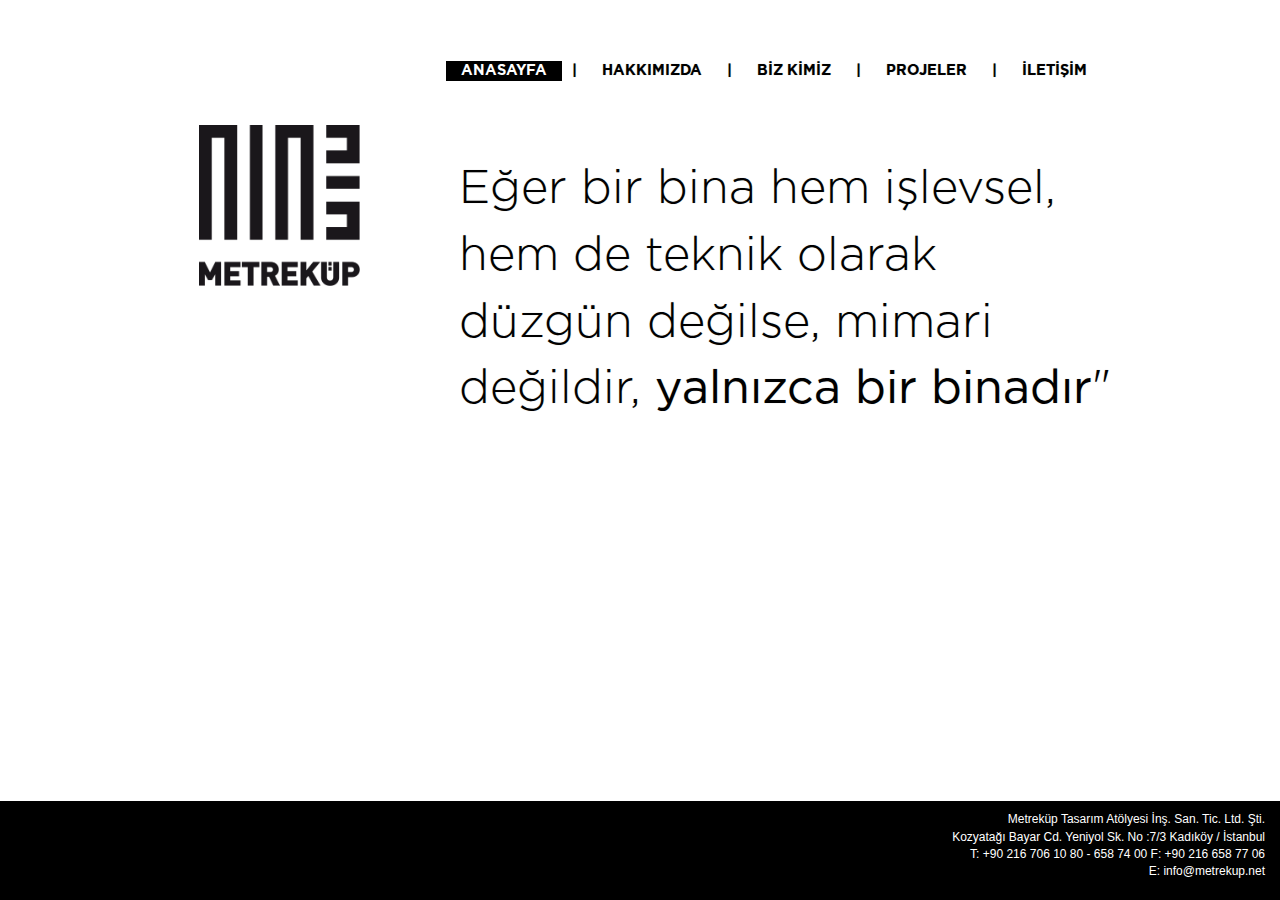
<file: index.htm>
<!DOCTYPE html>
<html lang="en">
  <head>
    <meta charset="utf-8">
    <meta http-equiv="X-UA-Compatible" content="IE=edge">
    <meta name="viewport" content="width=device-width, initial-scale=1">
    <meta name="description" content="">
    <meta name="author" content="">
    <link rel="shortcut icon" href="ico/favicon.ico">

    <title>Template</title>
    <link href="fonts/font.css" rel="stylesheet">
    <link href="css/bootstrap.css" rel="stylesheet">
    <link href="css/custom.css" rel="stylesheet">

    <!--[if lt IE 9]><script src="js/ie8-responsive-file-warning.js"></script><![endif]-->
    <!--[if lt IE 9]>
      <script src="https://oss.maxcdn.com/libs/html5shiv/3.7.0/html5shiv.js"></script>
      <script src="https://oss.maxcdn.com/libs/respond.js/1.4.2/respond.min.js"></script>
    <![endif]-->
  </head>

  <body>

    <!-- Fixed navbar -->
    <div class="navbar" role="navigation">
      <div class="container">

        <div class="collapse navbar-collapse">
      <ul class="nav navbar-nav">
            <li class="active"><a href="./index.htm">ANASAYFA</a></li>
            <li><a class="separator">|</a></li>
            <li><a href="./about.htm">HAKKIMIZDA</a></li>
            <li><a class="separator">|</a></li>
            <li><a href="./who.htm">BİZ KİMİZ</a></li>
            <li><a class="separator">|</a></li>
            <li><a href="./project.htm">PROJELER</a></li>
            <li><a class="separator">|</a></li>
            <li><a href="./contact.htm">İLETİŞİM</a></li>

          </ul>
        </div><!--/.nav-collapse -->
      </div>
    </div>

    <!-- Begin page content -->
    <div class="container">
<div class="row" style="margin-left: 10%;">

        <div class="col-sm-3">
          <div class="sidebar-module sidebar-module-inset">
            <img src="logo.png" style="width: 70%;">
          </div>
        </div>
        <div class="col-sm-8 slogan" style="padding-top: 3%;">
          Eğer bir bina hem işlevsel,</br>
          hem de teknik olarak</br>
          düzgün değilse, mimari</br>
          değildir, <span class="slogan_black">yalnızca bir binadır</span>"
        </div>

       

      </div>
    </div>

    <div id="footer">
      <div class="container">
      <p><span class="ftitle"> Metreküp Tasarım Atölyesi İnş. San. Tic. Ltd. Şti.</span></br>
 Kozyatağı Bayar Cd. Yeniyol Sk. No :7/3 Kadıköy / İstanbul </br>
 T: +90 216 706 10 80 - 658 74 00 F: +90 216 658 77 06</br>
   E: info@metrekup.net</p>
      </div>
    </div>


    <script src="https://ajax.googleapis.com/ajax/libs/jquery/1.11.0/jquery.min.js"></script>
    <script src="js/bootstrap.min.js"></script>
  </body>
</html>
</file>
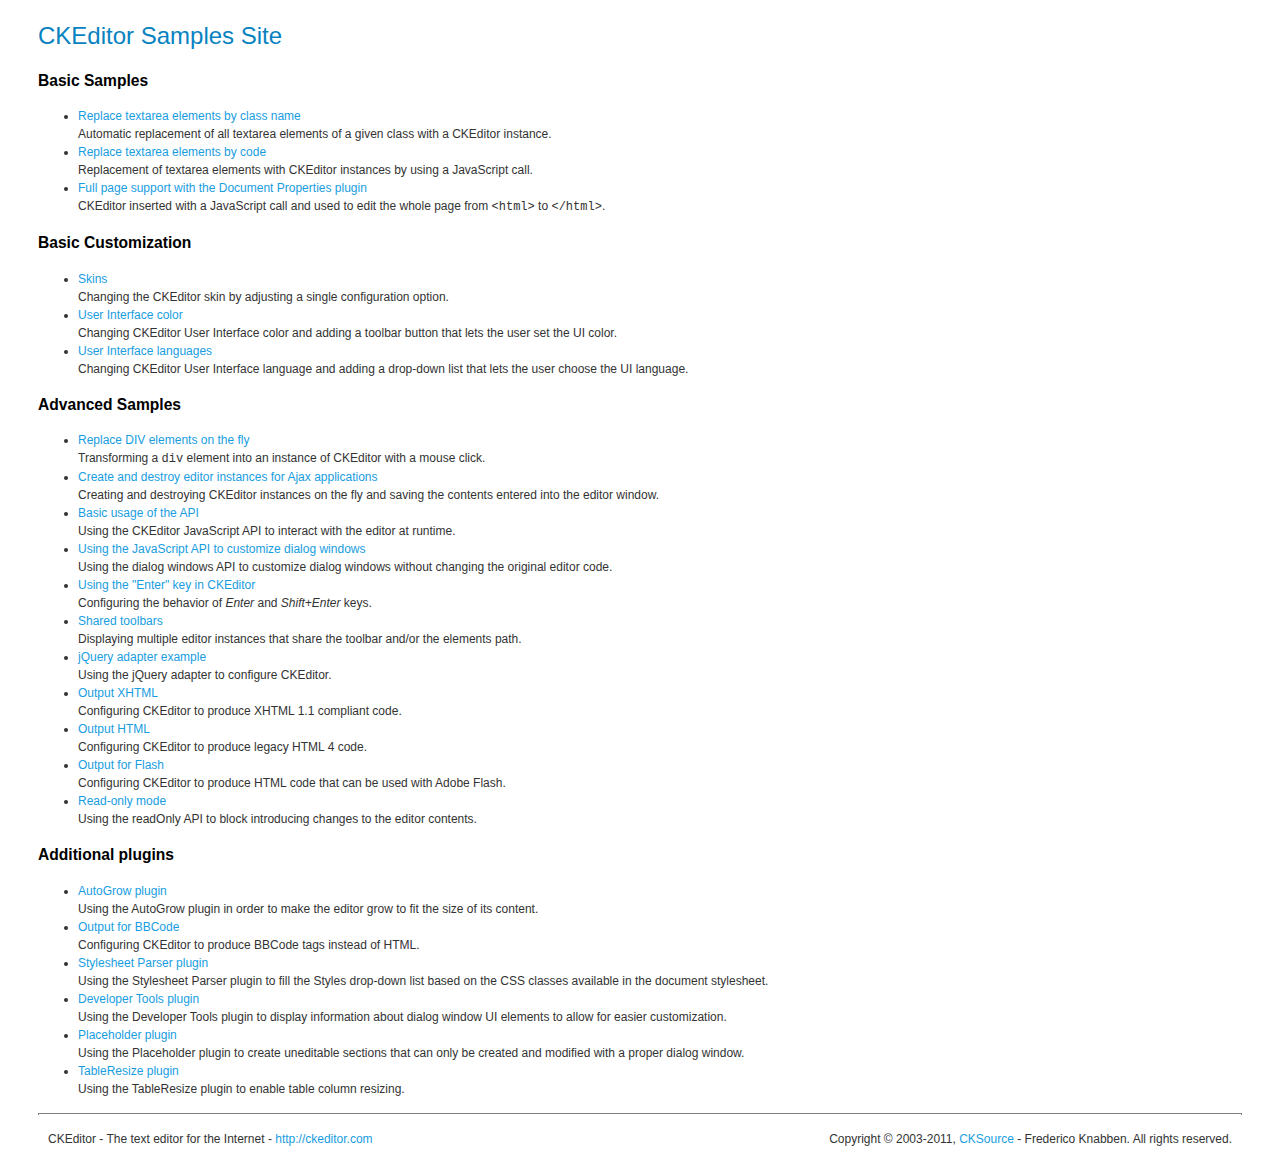
<file: admin/libs/Panel/ckeditor/_samples/index.html>
<!DOCTYPE html PUBLIC "-//W3C//DTD XHTML 1.0 Transitional//EN" "http://www.w3.org/TR/xhtml1/DTD/xhtml1-transitional.dtd">
<!--
Copyright (c) 2003-2011, CKSource - Frederico Knabben. All rights reserved.
For licensing, see LICENSE.html or http://ckeditor.com/license
-->
<html xmlns="http://www.w3.org/1999/xhtml">
<head>
	<title>CKEditor Samples</title>
	<meta content="text/html; charset=utf-8" http-equiv="content-type" />
	<link type="text/css" rel="stylesheet" href="sample.css" />
</head>
<body>
	<h1 class="samples">
		CKEditor Samples Site
	</h1>
	<h2 class="samples">
		Basic Samples
	</h2>
	<ul class="samples">
		<li>
			<a class="samples" href="replacebyclass.html">Replace textarea elements by class name</a><br />
			Automatic replacement of all textarea elements of a given class with a CKEditor instance.
		</li>
		<li><a class="samples" href="replacebycode.html">Replace textarea elements by code</a><br />
			Replacement of textarea elements with CKEditor instances by using a JavaScript call.
		</li>
		<li><a class="samples" href="fullpage.html">Full page support with the Document Properties plugin</a><br />
			CKEditor inserted with a JavaScript call and used to edit the whole page from <code>&lt;html&gt;</code> to <code>&lt;/html&gt;</code>.
		</li>
	</ul>
	<h2 class="samples">
		Basic Customization
	</h2>
	<ul class="samples">
		<li><a class="samples" href="skins.html">Skins</a><br />
			Changing the CKEditor skin by adjusting a single configuration option.
		</li>
		<li><a class="samples" href="ui_color.html">User Interface color</a><br />
			Changing CKEditor User Interface color and adding a toolbar button that lets the user set the UI color.
		</li>
		<li><a class="samples" href="ui_languages.html">User Interface languages</a><br />
			Changing CKEditor User Interface language and adding a drop-down list that lets the user choose the UI language.
		</li>
	</ul>
	<h2 class="samples">
		Advanced Samples
	</h2>
	<ul class="samples">
		<li><a class="samples" href="divreplace.html">Replace DIV elements on the fly</a><br />
			Transforming a <code>div</code> element into an instance of CKEditor with a mouse click.
		</li>
		<li><a class="samples" href="ajax.html">Create and destroy editor instances for Ajax applications</a><br />
			Creating and destroying CKEditor instances on the fly and saving the contents entered into the editor window.
		</li>
		<li><a class="samples" href="api.html">Basic usage of the API</a><br />
			Using the CKEditor JavaScript API to interact with the editor at runtime.
		</li>
		<li><a class="samples" href="api_dialog.html">Using the JavaScript API to customize dialog windows</a><br />
			Using the dialog windows API to customize dialog windows without changing the original editor code.
		</li>
		<li><a class="samples" href="enterkey.html">Using the "Enter" key in CKEditor</a><br />
			 Configuring the behavior of <em>Enter</em> and <em>Shift+Enter</em> keys.
		</li>
		<li><a class="samples" href="sharedspaces.html">Shared toolbars</a><br />
			Displaying multiple editor instances that share the toolbar and/or the elements path.
		</li>
		<li><a class="samples" href="jqueryadapter.html">jQuery adapter example</a><br />
			Using the jQuery adapter to configure CKEditor.
		</li>
		<li><a class="samples" href="output_xhtml.html">Output XHTML</a><br />
			Configuring CKEditor to produce XHTML 1.1 compliant code.
		</li>
		<li><a class="samples" href="output_html.html">Output HTML</a><br />
			Configuring CKEditor to produce legacy HTML 4 code.
		</li>
		<li><a class="samples" href="output_for_flash.html">Output for Flash</a><br />
			Configuring CKEditor to produce HTML code that can be used with Adobe Flash.
		</li>
		<li><a class="samples" href="readonly.html">Read-only mode</a><br />
			Using the readOnly API to block introducing changes to the editor contents.
		</li>
	</ul>
	<h2 class="samples">
		Additional plugins
	</h2>
	<ul class="samples">
		<li><a class="samples" href="autogrow.html">AutoGrow plugin</a><br />
			Using the AutoGrow plugin in order to make the editor grow to fit the size of its content.
		</li>
		<li><a class="samples" href="bbcode.html">Output for BBCode</a><br />
			Configuring CKEditor to produce BBCode tags instead of HTML.
		</li>
		<li><a class="samples" href="stylesheetparser.html">Stylesheet Parser plugin</a><br />
			Using the Stylesheet Parser plugin to fill the Styles drop-down list based on the CSS classes available in the document stylesheet.
		</li>
		<li><a class="samples" href="devtools.html">Developer Tools plugin</a><br />
			Using the Developer Tools plugin to display information about dialog window UI elements to allow for easier customization.
		</li>
		<li><a class="samples" href="placeholder.html">Placeholder plugin</a><br />
			Using the Placeholder plugin to create uneditable sections that can only be created and modified with a proper dialog window.
		</li>
		<li><a class="samples" href="tableresize.html">TableResize plugin</a><br />
			Using the TableResize plugin to enable table column resizing.
		</li>
	</ul>
	<div id="footer">
		<hr />
		<p>
			CKEditor - The text editor for the Internet - <a class="samples" href="http://ckeditor.com/">http://ckeditor.com</a>
		</p>
		<p id="copy">
			Copyright &copy; 2003-2011, <a class="samples" href="http://cksource.com/">CKSource</a> - Frederico Knabben. All rights reserved.
		</p>
	</div>
</body>
</html>
</file>
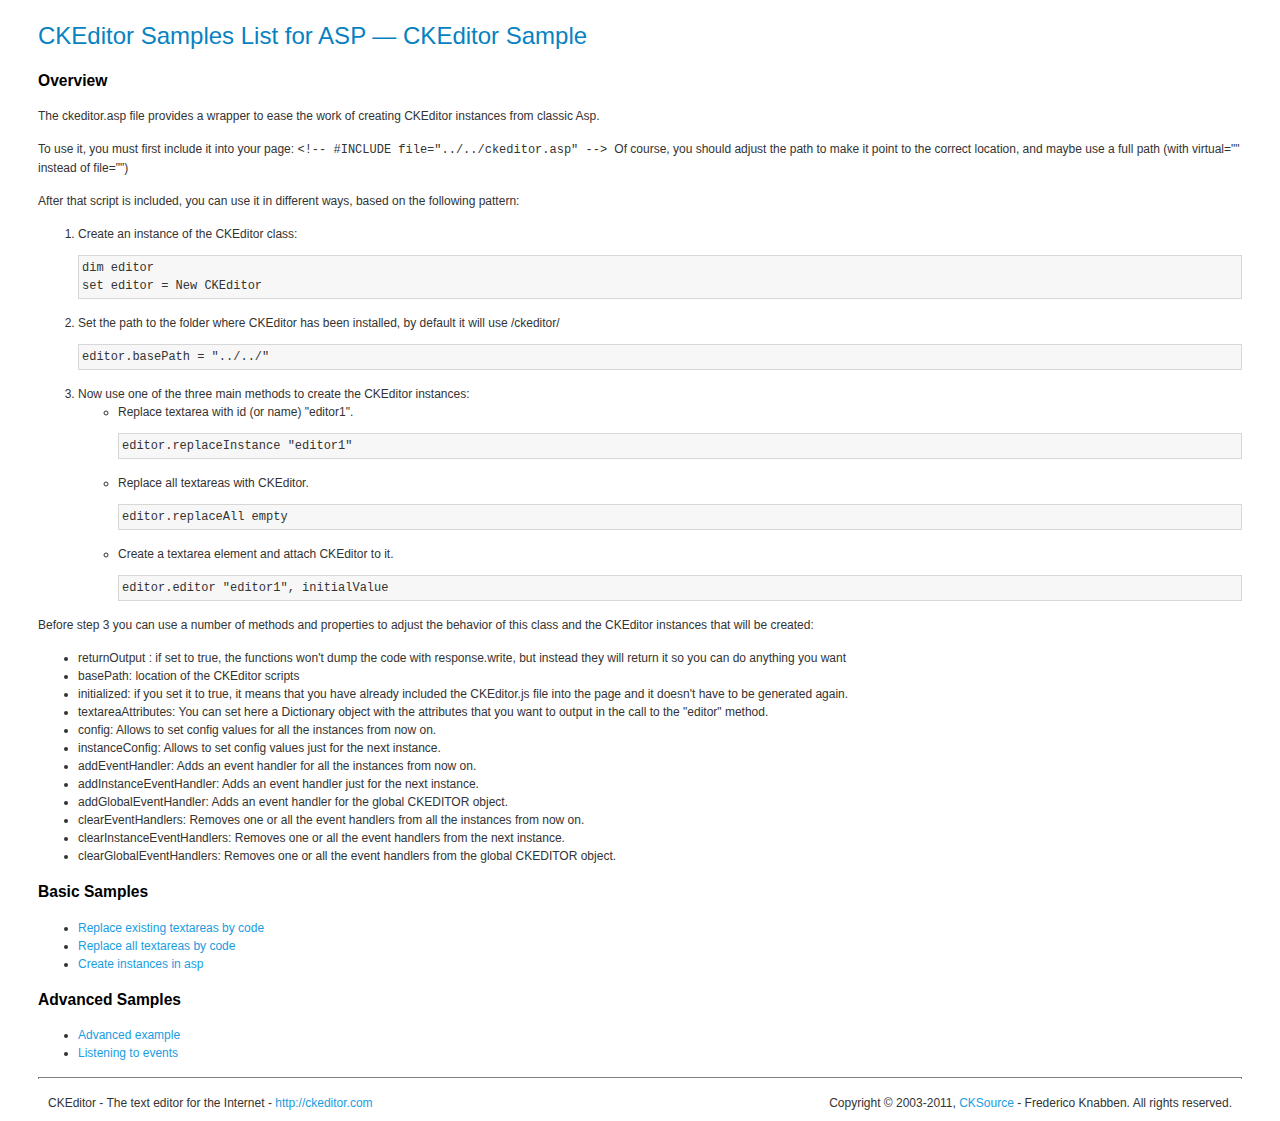
<file: admin/libs/Panel/ckeditor/_samples/asp/index.html>
<!DOCTYPE html PUBLIC "-//W3C//DTD XHTML 1.0 Transitional//EN" "http://www.w3.org/TR/xhtml1/DTD/xhtml1-transitional.dtd">
<!--
Copyright (c) 2003-2011, CKSource - Frederico Knabben. All rights reserved.
For licensing, see LICENSE.html or http://ckeditor.com/license
-->
<html xmlns="http://www.w3.org/1999/xhtml">
<head>
	<title>ASP integration Samples List &mdash; CKEditor</title>
	<link type="text/css" rel="stylesheet" href="../sample.css" />
</head>
<body>
	<h1 class="samples">
		CKEditor Samples List for ASP &mdash; CKEditor Sample
	</h1>
	<h2 class="samples">
		Overview
	</h2>
	<p>The ckeditor.asp file provides a wrapper to ease the work of creating CKEditor instances from classic Asp.</p>
	<p>To use it, you must first include it into your page:
	<code>
		&lt;!-- #INCLUDE file="../../ckeditor.asp" --&gt;
	</code>
	Of course, you should adjust the path to make it point to the correct location, and maybe use a full path (with virtual="" instead of file="")
	</p>
	<p>After that script is included, you can use it in different ways, based on the following pattern:</p>

<ol>
	<li>
		Create an instance of the CKEditor class:
<pre class="samples">dim editor
set editor = New CKEditor</pre>
	</li>
	<li>
		Set the path to the folder where CKEditor has been installed, by default it will use /ckeditor/
		<pre class="samples">editor.basePath = "../../"</pre>
	</li>
	<li>
	Now use one of the three main methods to create the CKEditor instances:
	<ul class="samples">
		<li>
				Replace textarea with id (or name) "editor1".
			<pre class="samples">editor.replaceInstance "editor1"</pre>
		</li>
		<li>
			Replace all textareas with CKEditor.
			<pre class="samples">editor.replaceAll empty</pre>
		</li>
		<li>
			Create a textarea element and attach CKEditor to it.
			<pre class="samples">editor.editor "editor1", initialValue</pre>
		</li>
	</ul>
	</li>
</ol>
<p>Before step 3 you can use a number of methods and properties to adjust the behavior of this class and the CKEditor instances
that will be created:</p>
<ul class="samples">
	<li>returnOutput : if set to true, the functions won't dump the code with response.write, but instead they will return it so
	you can do anything you want</li>
	<li>basePath: location of the CKEditor scripts</li>
	<li>initialized: if you set it to true, it means that you have already included the CKEditor.js file into the page and it
		doesn't have to be generated again.</li>
	<li>textareaAttributes: You can set here a Dictionary object with the attributes that you want to output in the call to the "editor" method.</li>

	<li>config: Allows to set config values for all the instances from now on.</li>
	<li>instanceConfig: Allows to set config values just for the next instance.</li>

	<li>addEventHandler: Adds an event handler for all the instances from now on.</li>
	<li>addInstanceEventHandler: Adds an event handler just for the next instance.</li>
	<li>addGlobalEventHandler: Adds an event handler for the global CKEDITOR object.</li>

	<li>clearEventHandlers: Removes one or all the event handlers from all the instances from now on.</li>
	<li>clearInstanceEventHandlers: Removes one or all the event handlers  from the next instance.</li>
	<li>clearGlobalEventHandlers: Removes one or all the event handlers  from the global CKEDITOR object.</li>

</ul>

	<h2 class="samples">
		Basic Samples
	</h2>
	<ul class="samples">
		<li><a class="samples" href="replace.asp">Replace existing textareas by code</a></li>
		<li><a class="samples" href="replaceall.asp">Replace all textareas by code</a></li>
		<li><a class="samples" href="standalone.asp">Create instances in asp</a></li>
	</ul>
	<h2 class="samples">
		Advanced Samples
	</h2>
	<ul class="samples">
		<li><a class="samples" href="advanced.asp">Advanced example</a></li>
		<li><a class="samples" href="events.asp">Listening to events</a></li>
	</ul>
	<div id="footer">
		<hr />
		<p>
			CKEditor - The text editor for the Internet - <a class="samples" href="http://ckeditor.com/">http://ckeditor.com</a>
		</p>
		<p id="copy">
			Copyright &copy; 2003-2011, <a class="samples" href="http://cksource.com/">CKSource</a> - Frederico Knabben. All rights reserved.
		</p>
	</div>
</body>
</html>
</file>
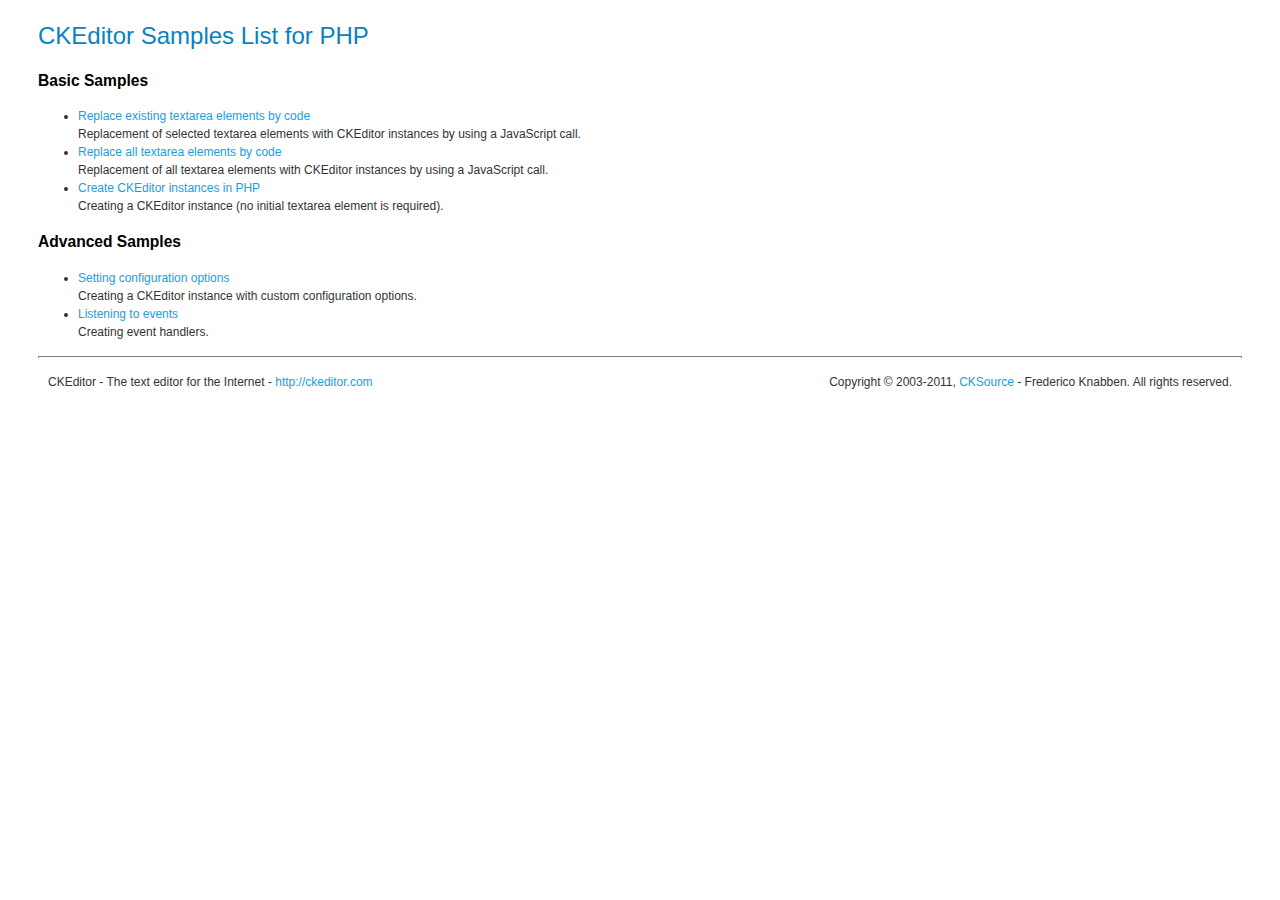
<file: admin/libs/Panel/ckeditor/_samples/php/index.html>
<!DOCTYPE html PUBLIC "-//W3C//DTD XHTML 1.0 Transitional//EN" "http://www.w3.org/TR/xhtml1/DTD/xhtml1-transitional.dtd">
<!--
Copyright (c) 2003-2011, CKSource - Frederico Knabben. All rights reserved.
For licensing, see LICENSE.html or http://ckeditor.com/license
-->
<html xmlns="http://www.w3.org/1999/xhtml">
<head>
  <meta content="text/html; charset=utf-8" http-equiv="content-type" />
	<title>CKEditor Samples &mdash; PHP Integration</title>
	<link type="text/css" rel="stylesheet" href="../sample.css" />
</head>
<body>
	<h1 class="samples">
		CKEditor Samples List for PHP
	</h1>
	<h2 class="samples">
		Basic Samples
	</h2>
	<ul class="samples">
		<li><a class="samples" href="replace.php">Replace existing textarea elements by code</a><br />
		Replacement of selected textarea elements with CKEditor instances by using a JavaScript call.</li>
		<li><a class="samples" href="replaceall.php">Replace all textarea elements by code</a><br />
		Replacement of all textarea elements with CKEditor instances by using a JavaScript call.</li>
		<li><a class="samples" href="standalone.php">Create CKEditor instances in PHP</a><br />
		Creating a CKEditor instance (no initial textarea element is required).</li>
	</ul>
	<h2 class="samples">
		Advanced Samples
	</h2>
	<ul class="samples">
		<li><a class="samples" href="advanced.php">Setting configuration options</a><br />
		Creating a CKEditor instance with custom configuration options.</li>
		<li><a class="samples" href="events.php">Listening to events</a><br />
		Creating event handlers.
		</li>
	</ul>
	<div id="footer">
		<hr />
		<p>
			CKEditor - The text editor for the Internet - <a class="samples" href="http://ckeditor.com/">http://ckeditor.com</a>
		</p>
		<p id="copy">
			Copyright &copy; 2003-2011, <a class="samples" href="http://cksource.com/">CKSource</a> - Frederico Knabben. All rights reserved.
		</p>
	</div>
</body>
</html>
</file>
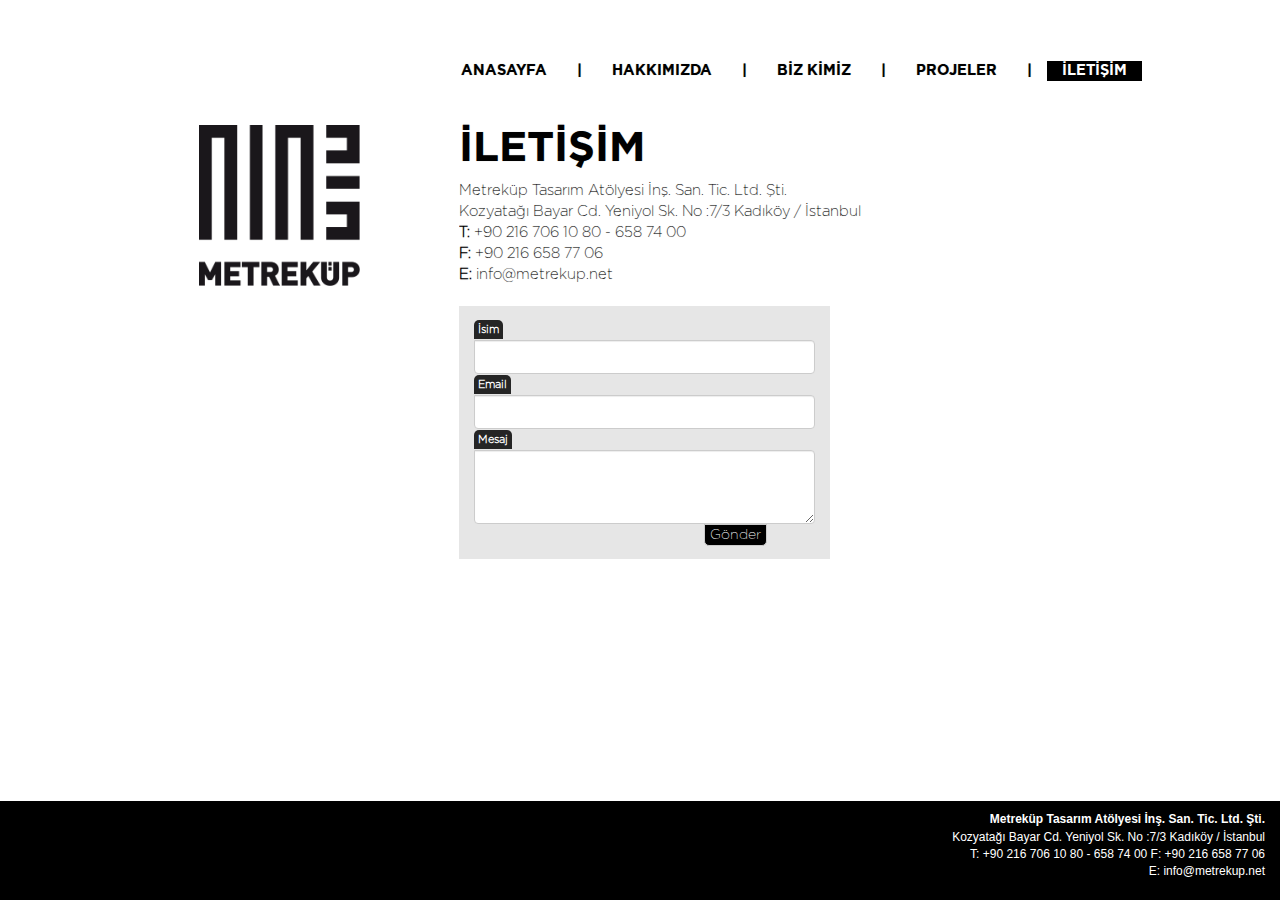
<file: contact.htm>
<!DOCTYPE html>
<html lang="en">
  <head>
    <meta charset="utf-8">
    <meta http-equiv="X-UA-Compatible" content="IE=edge">
    <meta name="viewport" content="width=device-width, initial-scale=1">
    <meta name="description" content="">
    <meta name="author" content="">
    <link rel="shortcut icon" href="ico/favicon.ico">

    <title>Template</title>
<link href="fonts/font.css" rel="stylesheet">
    <link href="css/bootstrap.css" rel="stylesheet">
	<link rel="stylesheet" type="text/css" href="css/jquery.fancybox.css?v=2.1.5" media="screen" />

    <link href="css/custom.css" rel="stylesheet">
    <!--[if lt IE 9]><script src="js/ie8-responsive-file-warning.js"></script><![endif]-->
    <!--[if lt IE 9]>
      <script src="https://oss.maxcdn.com/libs/html5shiv/3.7.0/html5shiv.js"></script>
      <script src="https://oss.maxcdn.com/libs/respond.js/1.4.2/respond.min.js"></script>
    <![endif]-->

  </head>

  <body>

    <!-- Fixed navbar -->
    <div class="navbar" role="navigation">
      <div class="container">

        <div class="collapse navbar-collapse">
      <ul class="nav navbar-nav">
            <li><a href="./index.php">ANASAYFA</a></li>
            <li><a>|</a></li>
            <li><a href="./about.php">HAKKIMIZDA</a></li>
            <li><a>|</a></li>
            <li><a href="./who.php">BİZ KİMİZ</a></li>
            <li><a>|</a></li>
            <li><a href="./project.php">PROJELER</a></li>
            <li><a>|</a></li>
            <li class="active"><a href="./contact.htm">İLETİŞİM</a></li>

          </ul>
        </div><!--/.nav-collapse -->
      </div>
    </div>

    <!-- Begin page content -->
    <div class="container">
<div class="row" style="margin-left: 10%;">

        <div class="col-sm-3">
          <div class="sidebar-module sidebar-module-inset">
            <img src="logo.png" style="width: 70%;">
          </div>
        </div>
        <div class="col-sm-9" >
	<h2>İLETİŞİM</h2>
<div id="content">
Metreküp Tasarım Atölyesi İnş. San. Tic. Ltd. Şti.</br>
Kozyatağı Bayar Cd. Yeniyol Sk. No :7/3 Kadıköy / İstanbul</br> 
<strong>T:</strong> +90 216 706 10 80 - 658 74 00</br> 
<strong>F:</strong> +90 216 658 77 06</br> 
<strong>E:</strong> info@metrekup.net



<div class="row" style="margin-top:20px;">
 <div class="col-md-6 contact-form">
<form class="form-horizontal" role="form">
  <div class="form-group">
<div class="col-sm-12">
 <span class="label">İsim</span>
    
<input type="text" class="form-control" >
    </div>
  </div>
  <div class="form-group">
    
    <div class="col-sm-12">
<span class="label">Email</span>
<input type="text" class="form-control">
    </div>
  </div>

  <div class="form-group">
   
    <div class="col-sm-12">
<span class="label">Mesaj</span>
    <textarea class="form-control" rows="3"></textarea>
<button type="button" class="btn btn-default cform">Gönder</button>
    </div>
  </div>
</form>

</div>
  <div class="col-md-6"><iframe src="https://www.google.com/maps/embed?pb=!1m14!1m8!1m3!1d3012.299143784266!2d29.095019999999998!3d40.97493!3m2!1i1024!2i768!4f13.1!3m3!1m2!1s0x0%3A0x0!2zNDDCsDU4JzI5LjgiTiAyOcKwMDUnNDIuMSJF!5e0!3m2!1sen!2s!4v1393278810786" width="340px" height="245px" frameborder="0" style="border:0"></iframe></div>
</div>


</div>
        </div>

       

      </div>
    </div>

    <div id="footer">
      <div class="container">
       <p><strong> Metreküp Tasarım Atölyesi İnş. San. Tic. Ltd. Şti.</strong></br>
 Kozyatağı Bayar Cd. Yeniyol Sk. No :7/3 Kadıköy / İstanbul </br>
 T: +90 216 706 10 80 - 658 74 00 F: +90 216 658 77 06</br>
   E: info@metrekup.net</p>
      </div>
    </div>


<script src="https://ajax.googleapis.com/ajax/libs/jquery/1.11.0/jquery.min.js"></script>
    <script src="js/bootstrap.min.js"></script>

<script type="text/javascript" src="js/jquery.fancybox.js"></script>
<script type="text/javascript">
		$(document).ready(function() {
			/*
			 *  Simple image gallery. Uses default settings
			 */

			$('.fancybox').fancybox();

			/*
			 *  Different effects
			 */

			// Change title type, overlay closing speed
			$(".fancybox-effects-a").fancybox({
				helpers: {
					title : {
						type : 'outside'
					},
					overlay : {
						speedOut : 0
					}
				}
			});

			// Disable opening and closing animations, change title type
			$(".fancybox-effects-b").fancybox({
				openEffect  : 'none',
				closeEffect	: 'none',

				helpers : {
					title : {
						type : 'over'
					}
				}
			});

			// Set custom style, close if clicked, change title type and overlay color
			$(".fancybox-effects-c").fancybox({
				wrapCSS    : 'fancybox-custom',
				closeClick : true,

				openEffect : 'none',

				helpers : {
					title : {
						type : 'inside'
					},
					overlay : {
						css : {
							'background' : 'rgba(238,238,238,0.85)'
						}
					}
				}
			});

			// Remove padding, set opening and closing animations, close if clicked and disable overlay
			$(".fancybox-effects-d").fancybox({
				padding: 0,

				openEffect : 'elastic',
				openSpeed  : 150,

				closeEffect : 'elastic',
				closeSpeed  : 150,

				closeClick : true,

				helpers : {
					overlay : null
				}
			});

			/*
			 *  Button helper. Disable animations, hide close button, change title type and content
			 */

			$('.fancybox-buttons').fancybox({
				openEffect  : 'none',
				closeEffect : 'none',

				prevEffect : 'none',
				nextEffect : 'none',

				closeBtn  : false,

				helpers : {
					title : {
						type : 'inside'
					},
					buttons	: {}
				},

				afterLoad : function() {
					this.title = 'Image ' + (this.index + 1) + ' of ' + this.group.length + (this.title ? ' - ' + this.title : '');
				}
			});


			/*
			 *  Thumbnail helper. Disable animations, hide close button, arrows and slide to next gallery item if clicked
			 */

			$('.fancybox-thumbs').fancybox({
				prevEffect : 'none',
				nextEffect : 'none',

				closeBtn  : false,
				arrows    : false,
				nextClick : true,

				helpers : {
					thumbs : {
						width  : 50,
						height : 50
					}
				}
			});

	



		});
	</script>
  </body>
</html>
</file>
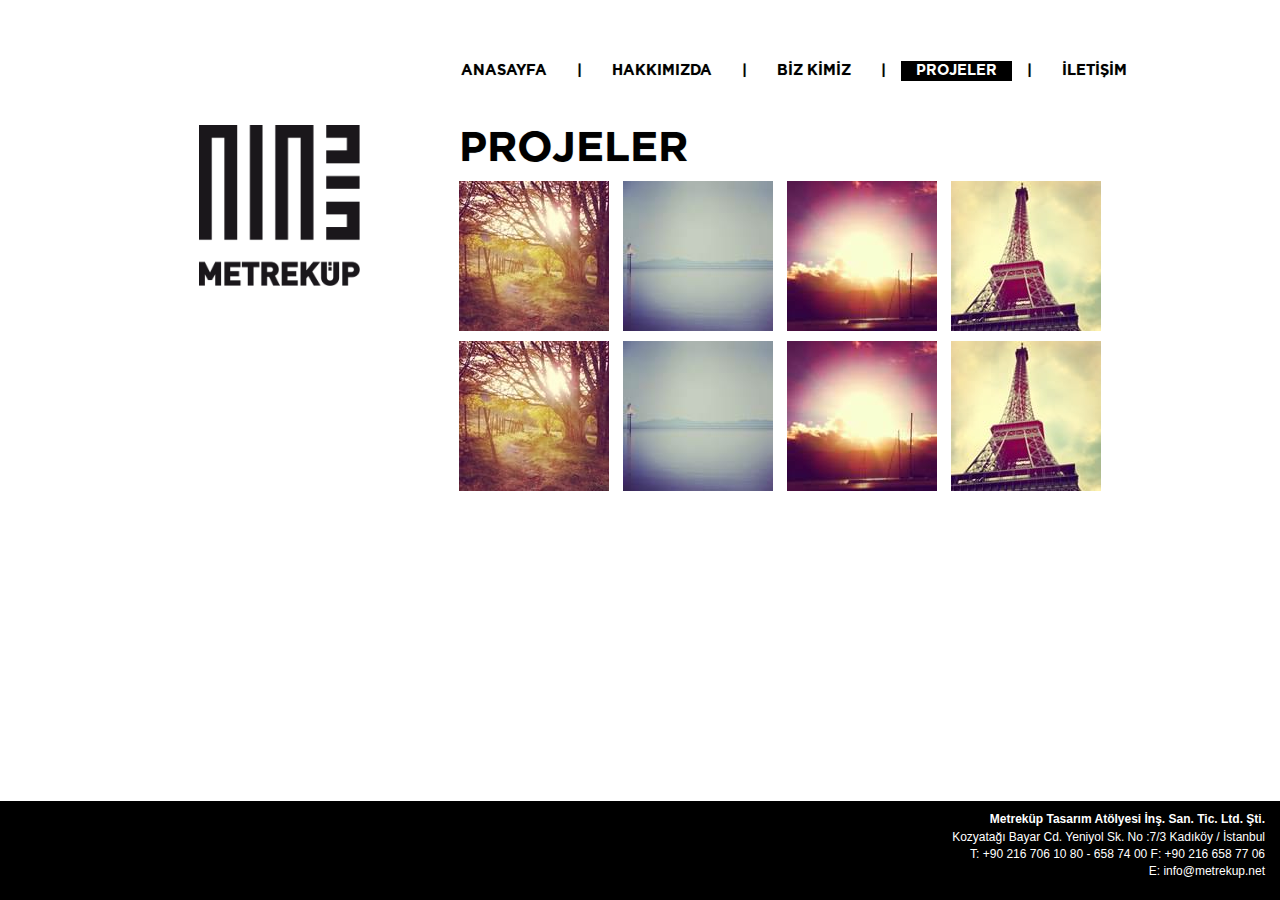
<file: project.htm>
<!DOCTYPE html>
<html lang="en">
  <head>
    <meta charset="utf-8">
    <meta http-equiv="X-UA-Compatible" content="IE=edge">
    <meta name="viewport" content="width=device-width, initial-scale=1">
    <meta name="description" content="">
    <meta name="author" content="">
    <link rel="shortcut icon" href="ico/favicon.ico">

    <title>Template</title>
     <link href="fonts/font.css" rel="stylesheet">
    <link href="css/bootstrap.css" rel="stylesheet">
	<link rel="stylesheet" type="text/css" href="css/jquery.fancybox.css?v=2.1.5" media="screen" />

    <link href="css/custom.css" rel="stylesheet">
    <!--[if lt IE 9]><script src="js/ie8-responsive-file-warning.js"></script><![endif]-->
    <!--[if lt IE 9]>
      <script src="https://oss.maxcdn.com/libs/html5shiv/3.7.0/html5shiv.js"></script>
      <script src="https://oss.maxcdn.com/libs/respond.js/1.4.2/respond.min.js"></script>
    <![endif]-->

  </head>

  <body>

    <!-- Fixed navbar -->
    <div class="navbar" role="navigation">
      <div class="container">

        <div class="collapse navbar-collapse">
         <ul class="nav navbar-nav">
            <li><a href="./index.htm">ANASAYFA</a></li>
            <li><a>|</a></li>
            <li><a href="./about.htm">HAKKIMIZDA</a></li>
            <li><a>|</a></li>
            <li><a href="./who.htm">BİZ KİMİZ</a></li>
            <li><a>|</a></li>
            <li class="active"><a href="./project.htm">PROJELER</a></li>
            <li><a>|</a></li>
            <li><a href="./contact.htm">İLETİŞİM</a></li>

          </ul>
        </div><!--/.nav-collapse -->
      </div>
    </div>

    <!-- Begin page content -->
    <div class="container">
<div class="row" style="margin-left: 10%;">

        <div class="col-sm-3">
          <div class="sidebar-module sidebar-module-inset">
            <img src="logo.png" style="width: 70%;">
          </div>
        </div>
        <div class="col-sm-9" >
	<h2>PROJELER</h2>
<div id="content">
<p>
 	<a class="fancybox" href="gallery/1_b.jpg" data-fancybox-group="gallery" title="Lorem ipsum dolor sit amet"><img src="gallery/1_s.jpg" alt="" /></a>

		<a class="fancybox" href="gallery/2_b.jpg" data-fancybox-group="gallery" title="Etiam quis mi eu elit temp"><img src="gallery/2_s.jpg" alt="" /></a>

		<a class="fancybox" href="gallery/3_b.jpg" data-fancybox-group="gallery" title="Cras neque mi, semper leon"><img src="gallery/3_s.jpg" alt="" /></a>

		<a class="fancybox" href="gallery/4_b.jpg" data-fancybox-group="gallery" title="Sed vel sapien vel sem uno"><img src="gallery/4_s.jpg" alt="" /></a></p>
<p>
	<a class="fancybox" href="gallery/1_b.jpg" data-fancybox-group="gallery" title="Lorem ipsum dolor sit amet"><img src="gallery/1_s.jpg" alt="" /></a>

		<a class="fancybox" href="gallery/2_b.jpg" data-fancybox-group="gallery" title="Etiam quis mi eu elit temp"><img src="gallery/2_s.jpg" alt="" /></a>

		<a class="fancybox" href="gallery/3_b.jpg" data-fancybox-group="gallery" title="Cras neque mi, semper leon"><img src="gallery/3_s.jpg" alt="" /></a>

		<a class="fancybox" href="gallery/4_b.jpg" data-fancybox-group="gallery" title="Sed vel sapien vel sem uno"><img src="gallery/4_s.jpg" alt="" /></a></p>
</div>
        </div>

       

      </div>
    </div>

    <div id="footer">
      <div class="container">
      <p><strong>Metreküp Tasarım Atölyesi İnş. San. Tic. Ltd. Şti.</strong></br>
 Kozyatağı Bayar Cd. Yeniyol Sk. No :7/3 Kadıköy / İstanbul </br>
 T: +90 216 706 10 80 - 658 74 00 F: +90 216 658 77 06</br>
   E: info@metrekup.net</p>
      </div>
    </div>


<script src="https://ajax.googleapis.com/ajax/libs/jquery/1.11.0/jquery.min.js"></script>
    <script src="js/bootstrap.min.js"></script>

<script type="text/javascript" src="js/jquery.fancybox.js"></script>
<script type="text/javascript">
		$(document).ready(function() {
			/*
			 *  Simple image gallery. Uses default settings
			 */

			$('.fancybox').fancybox();

			/*
			 *  Different effects
			 */

			// Change title type, overlay closing speed
			$(".fancybox-effects-a").fancybox({
				helpers: {
					title : {
						type : 'outside'
					},
					overlay : {
						speedOut : 0
					}
				}
			});

			// Disable opening and closing animations, change title type
			$(".fancybox-effects-b").fancybox({
				openEffect  : 'none',
				closeEffect	: 'none',

				helpers : {
					title : {
						type : 'over'
					}
				}
			});

			// Set custom style, close if clicked, change title type and overlay color
			$(".fancybox-effects-c").fancybox({
				wrapCSS    : 'fancybox-custom',
				closeClick : true,

				openEffect : 'none',

				helpers : {
					title : {
						type : 'inside'
					},
					overlay : {
						css : {
							'background' : 'rgba(238,238,238,0.85)'
						}
					}
				}
			});

			// Remove padding, set opening and closing animations, close if clicked and disable overlay
			$(".fancybox-effects-d").fancybox({
				padding: 0,

				openEffect : 'elastic',
				openSpeed  : 150,

				closeEffect : 'elastic',
				closeSpeed  : 150,

				closeClick : true,

				helpers : {
					overlay : null
				}
			});

			/*
			 *  Button helper. Disable animations, hide close button, change title type and content
			 */

			$('.fancybox-buttons').fancybox({
				openEffect  : 'none',
				closeEffect : 'none',

				prevEffect : 'none',
				nextEffect : 'none',

				closeBtn  : false,

				helpers : {
					title : {
						type : 'inside'
					},
					buttons	: {}
				},

				afterLoad : function() {
					this.title = 'Image ' + (this.index + 1) + ' of ' + this.group.length + (this.title ? ' - ' + this.title : '');
				}
			});


			/*
			 *  Thumbnail helper. Disable animations, hide close button, arrows and slide to next gallery item if clicked
			 */

			$('.fancybox-thumbs').fancybox({
				prevEffect : 'none',
				nextEffect : 'none',

				closeBtn  : false,
				arrows    : false,
				nextClick : true,

				helpers : {
					thumbs : {
						width  : 50,
						height : 50
					}
				}
			});

	



		});
	</script>
  </body>
</html>
</file>
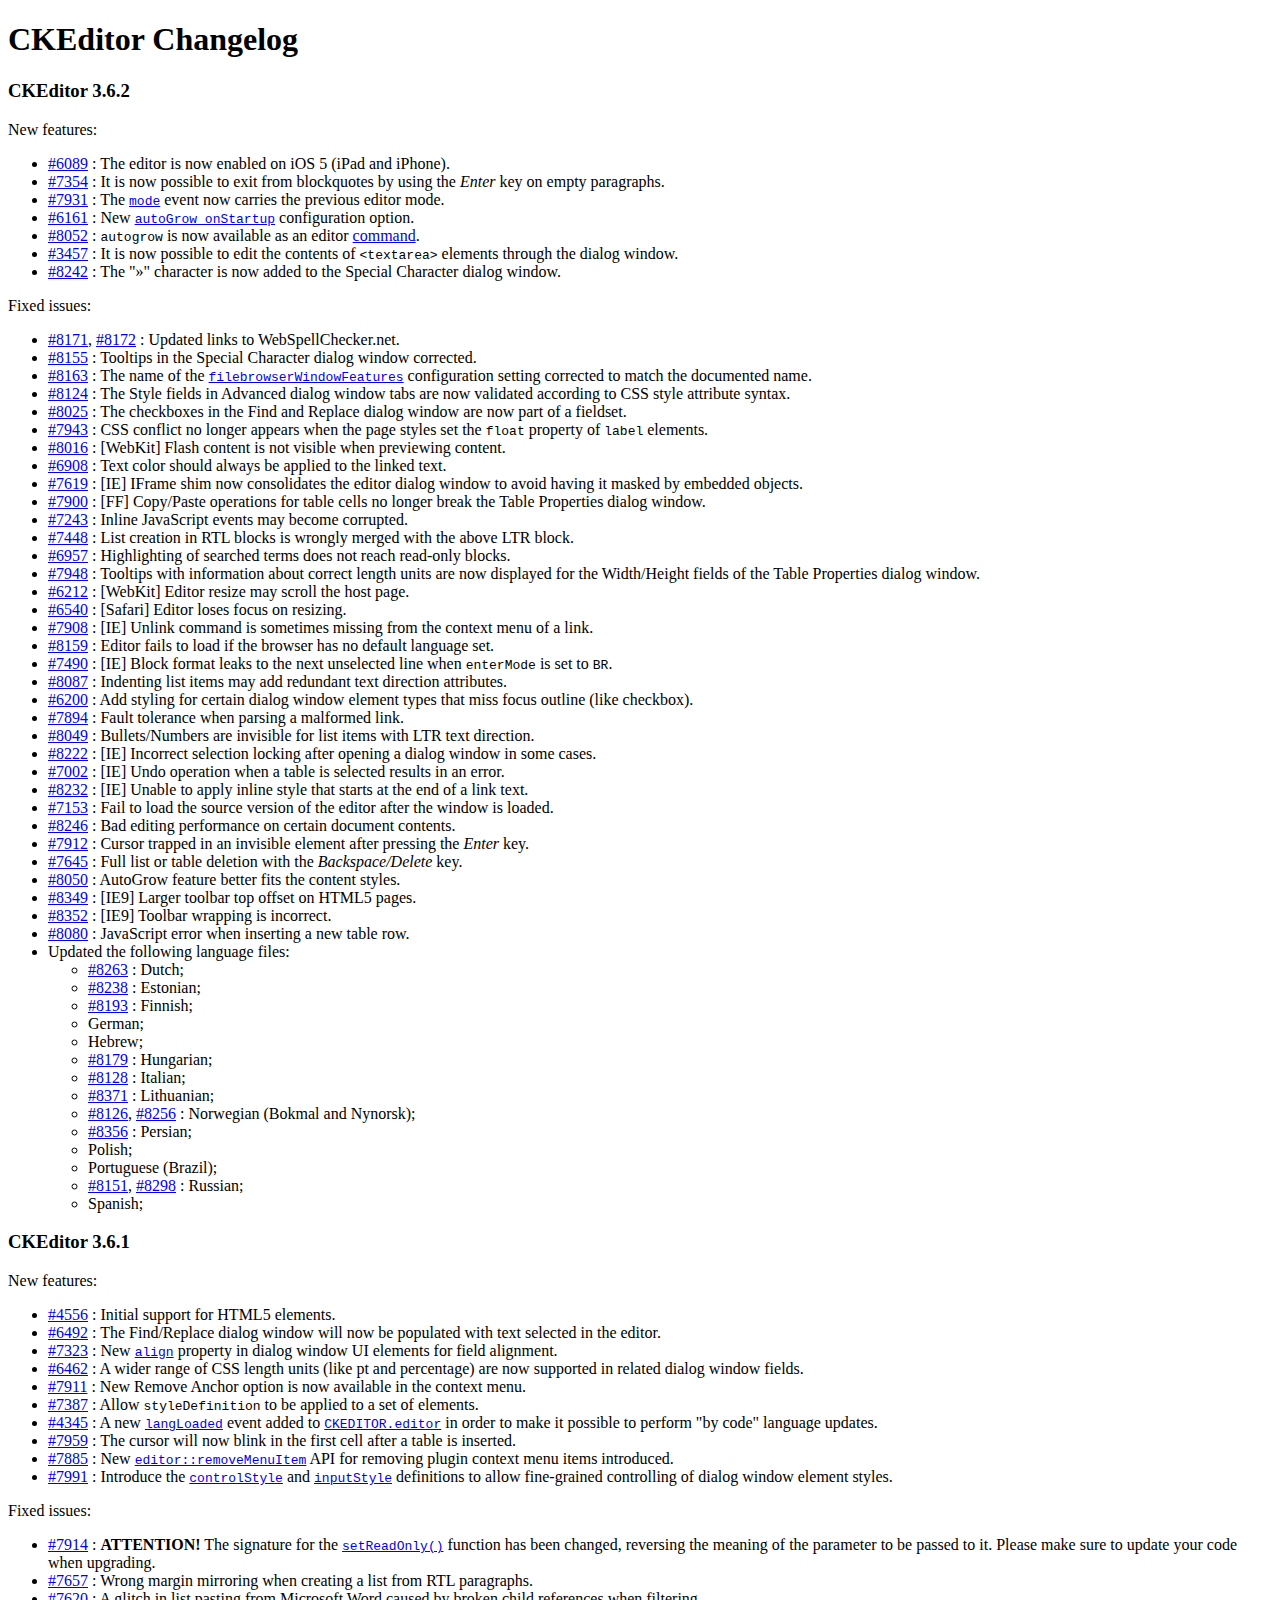
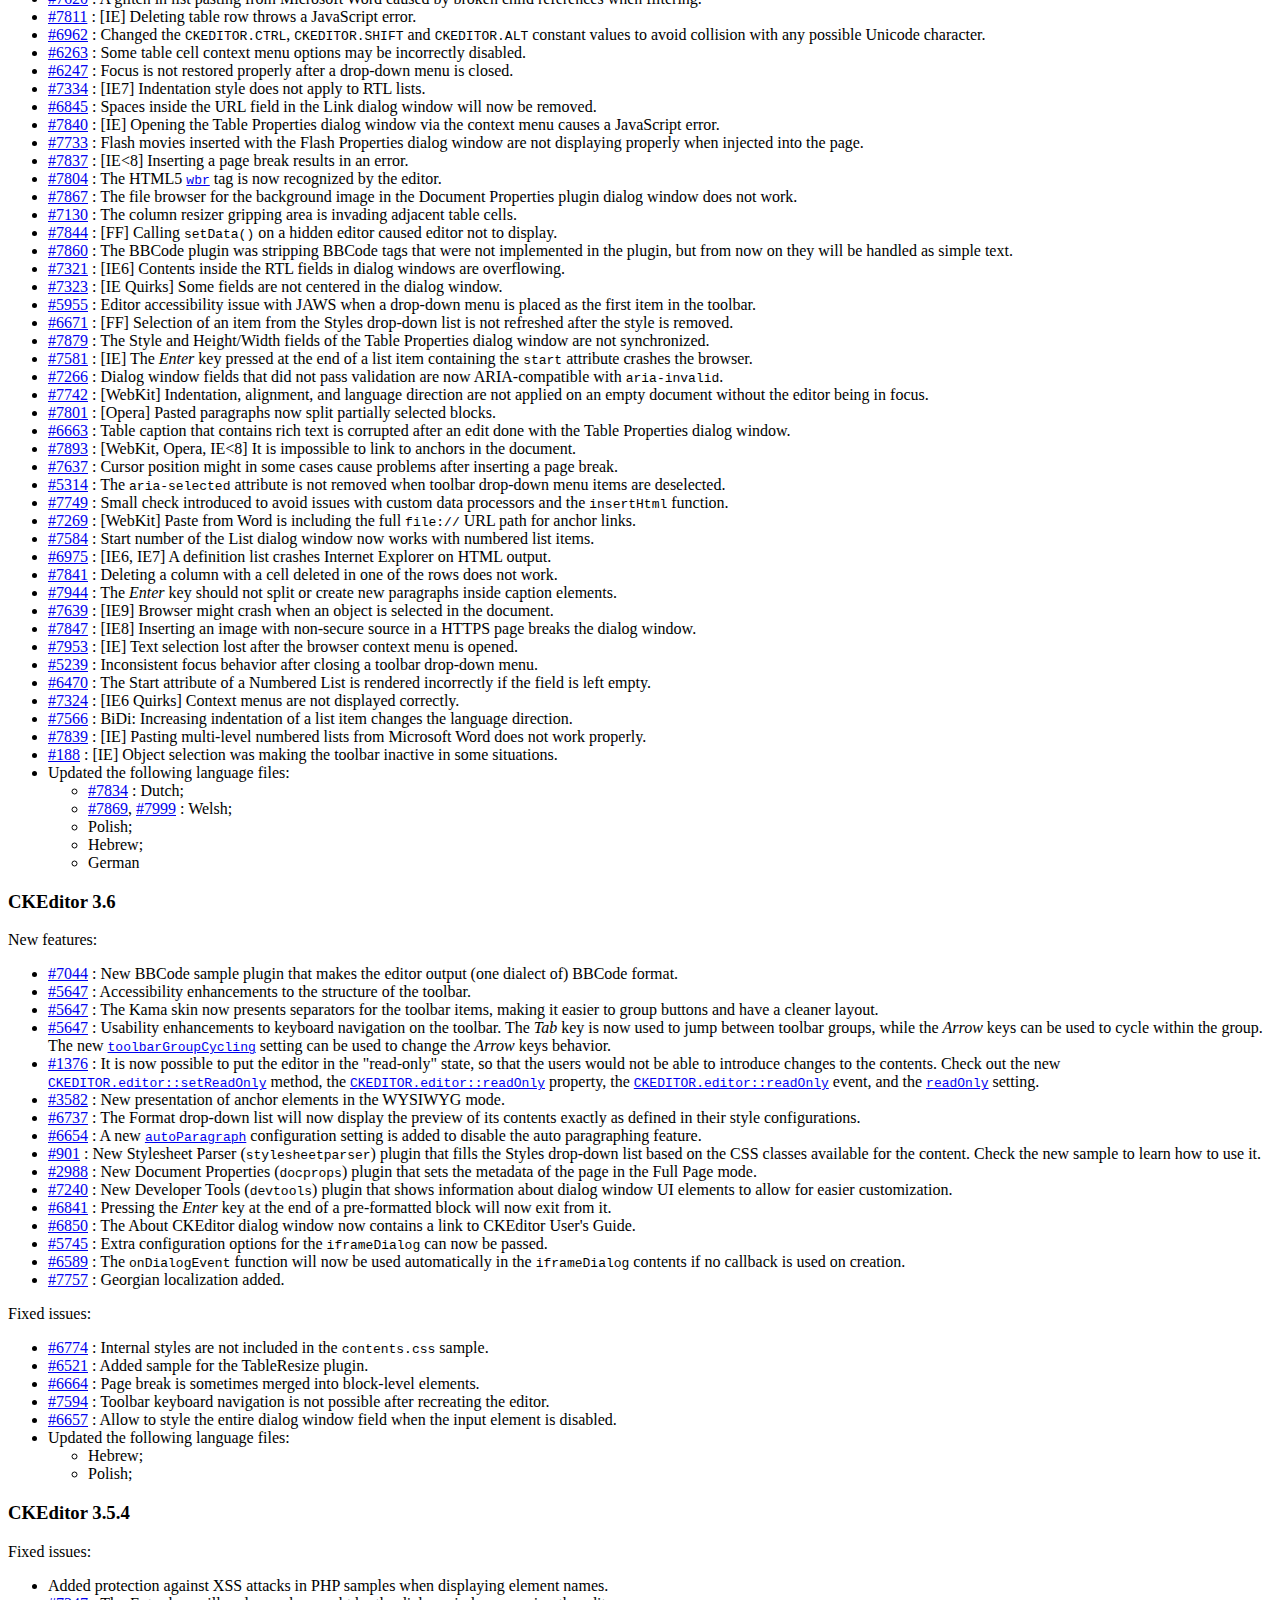
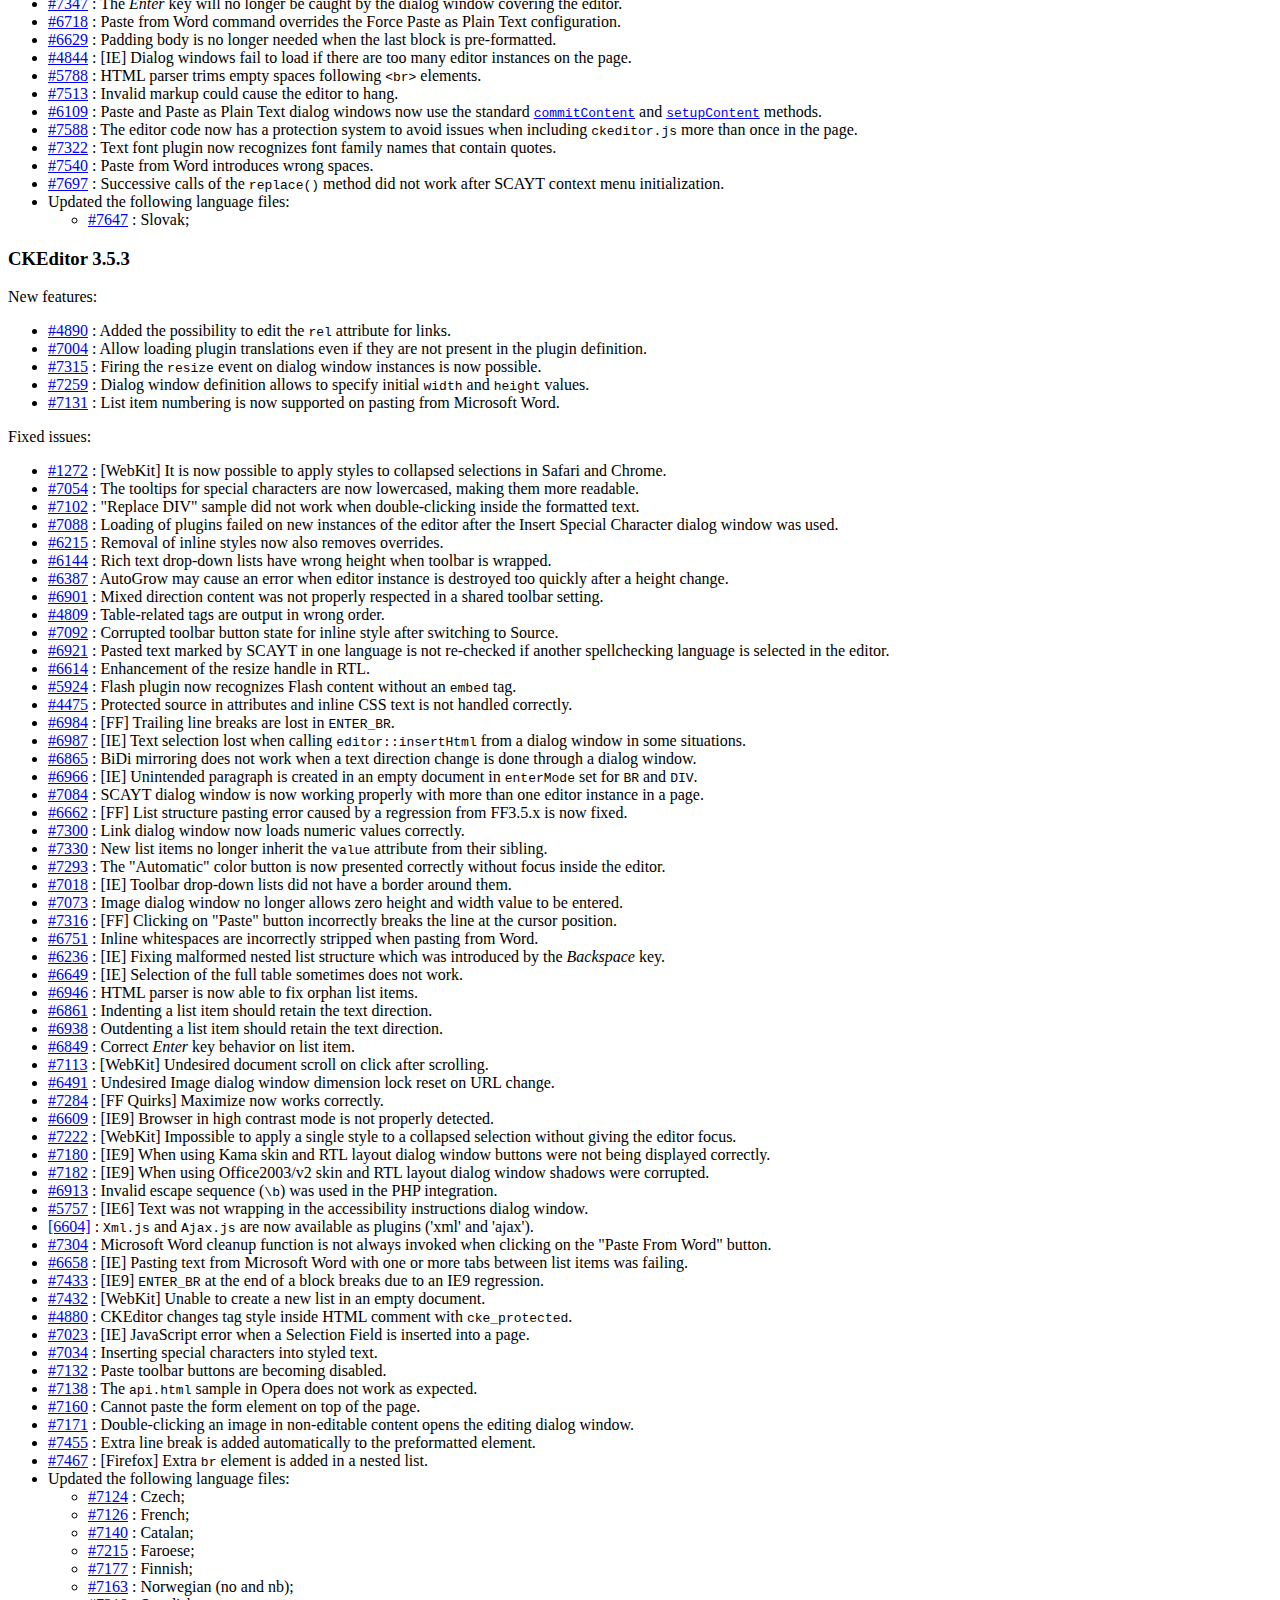
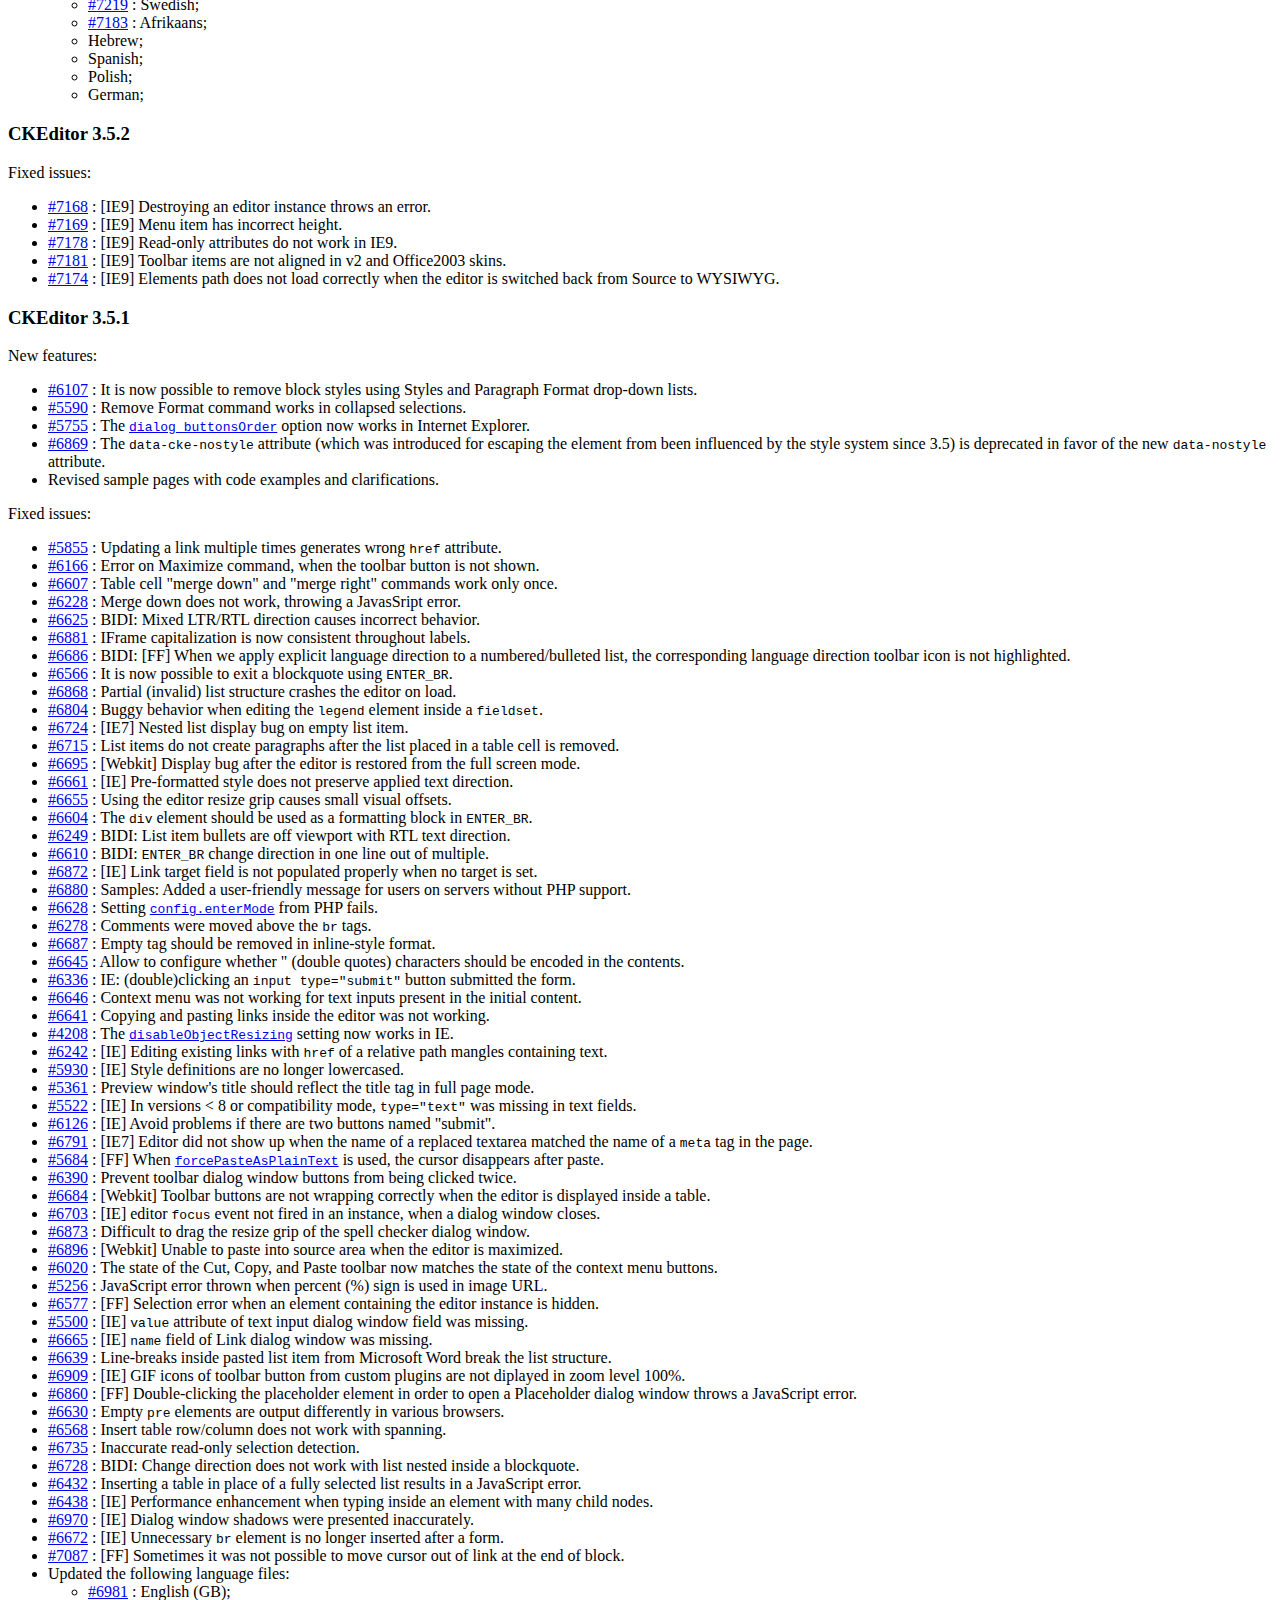
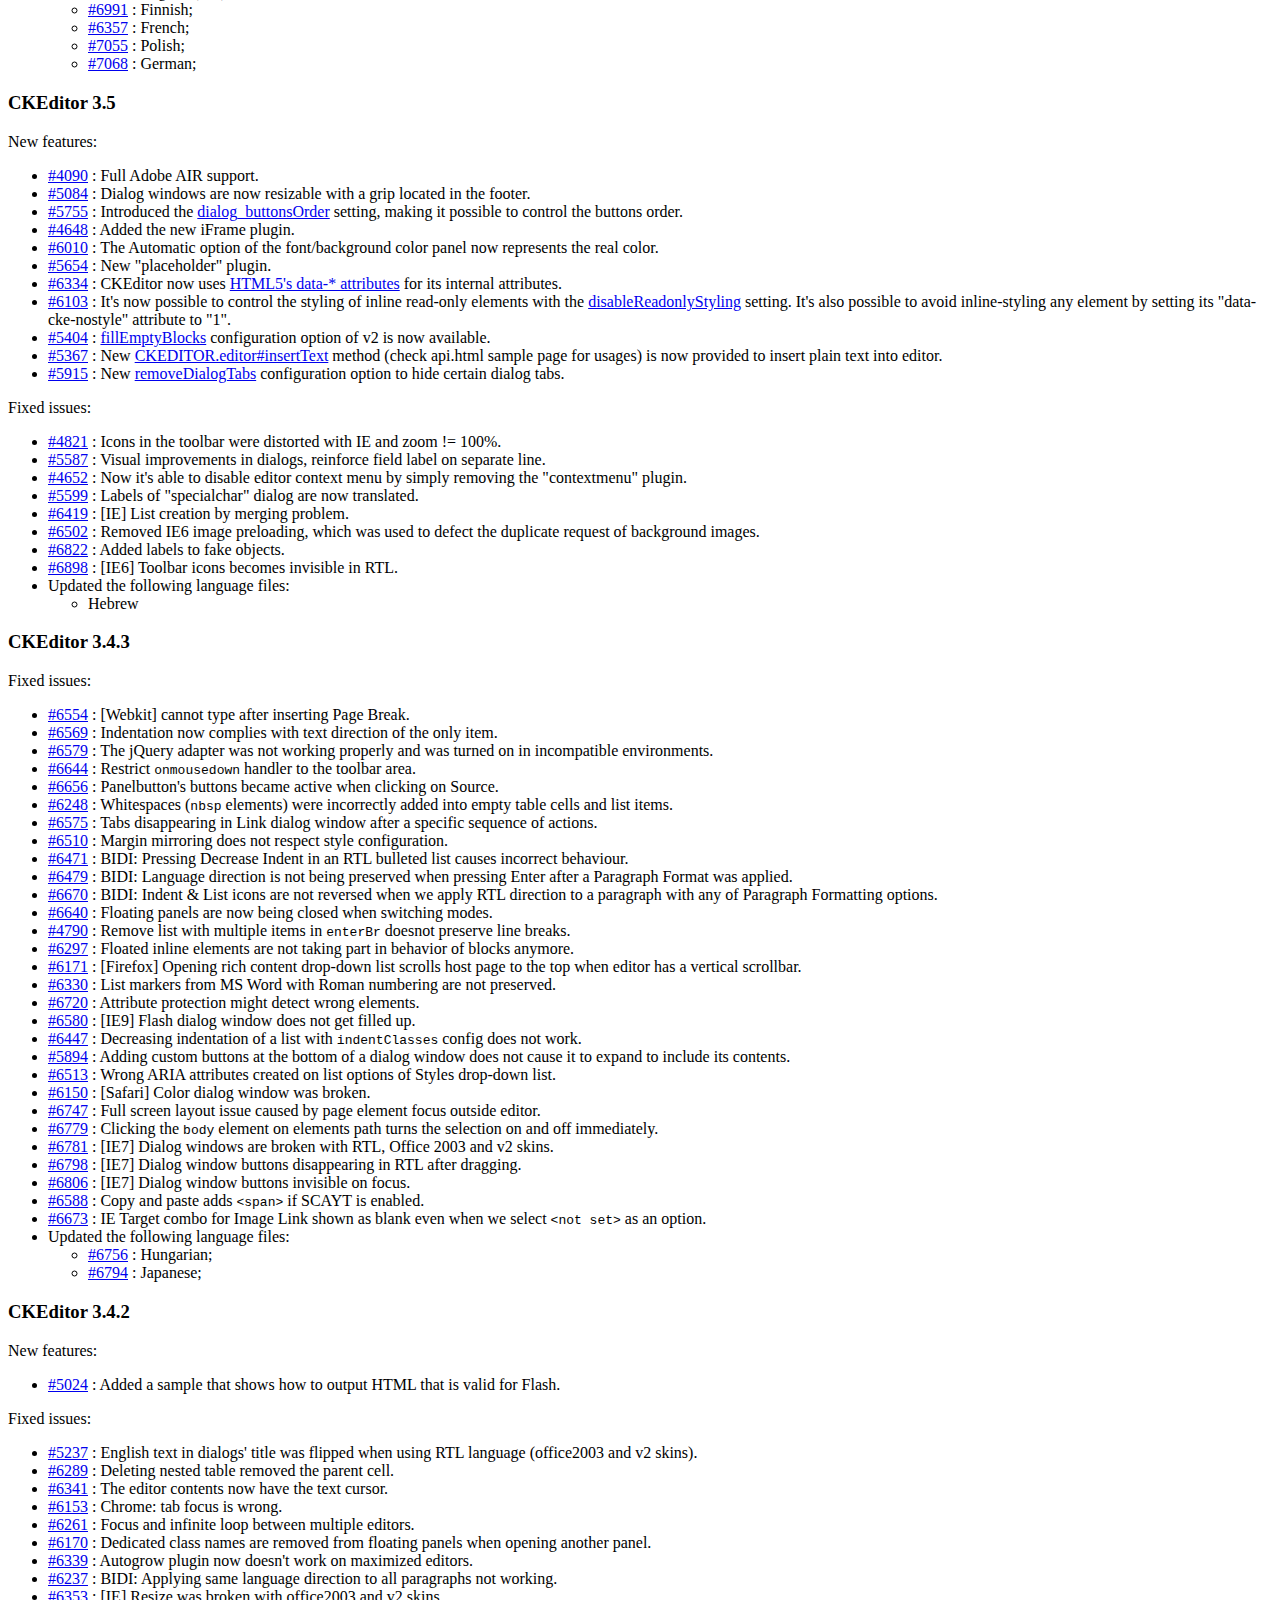
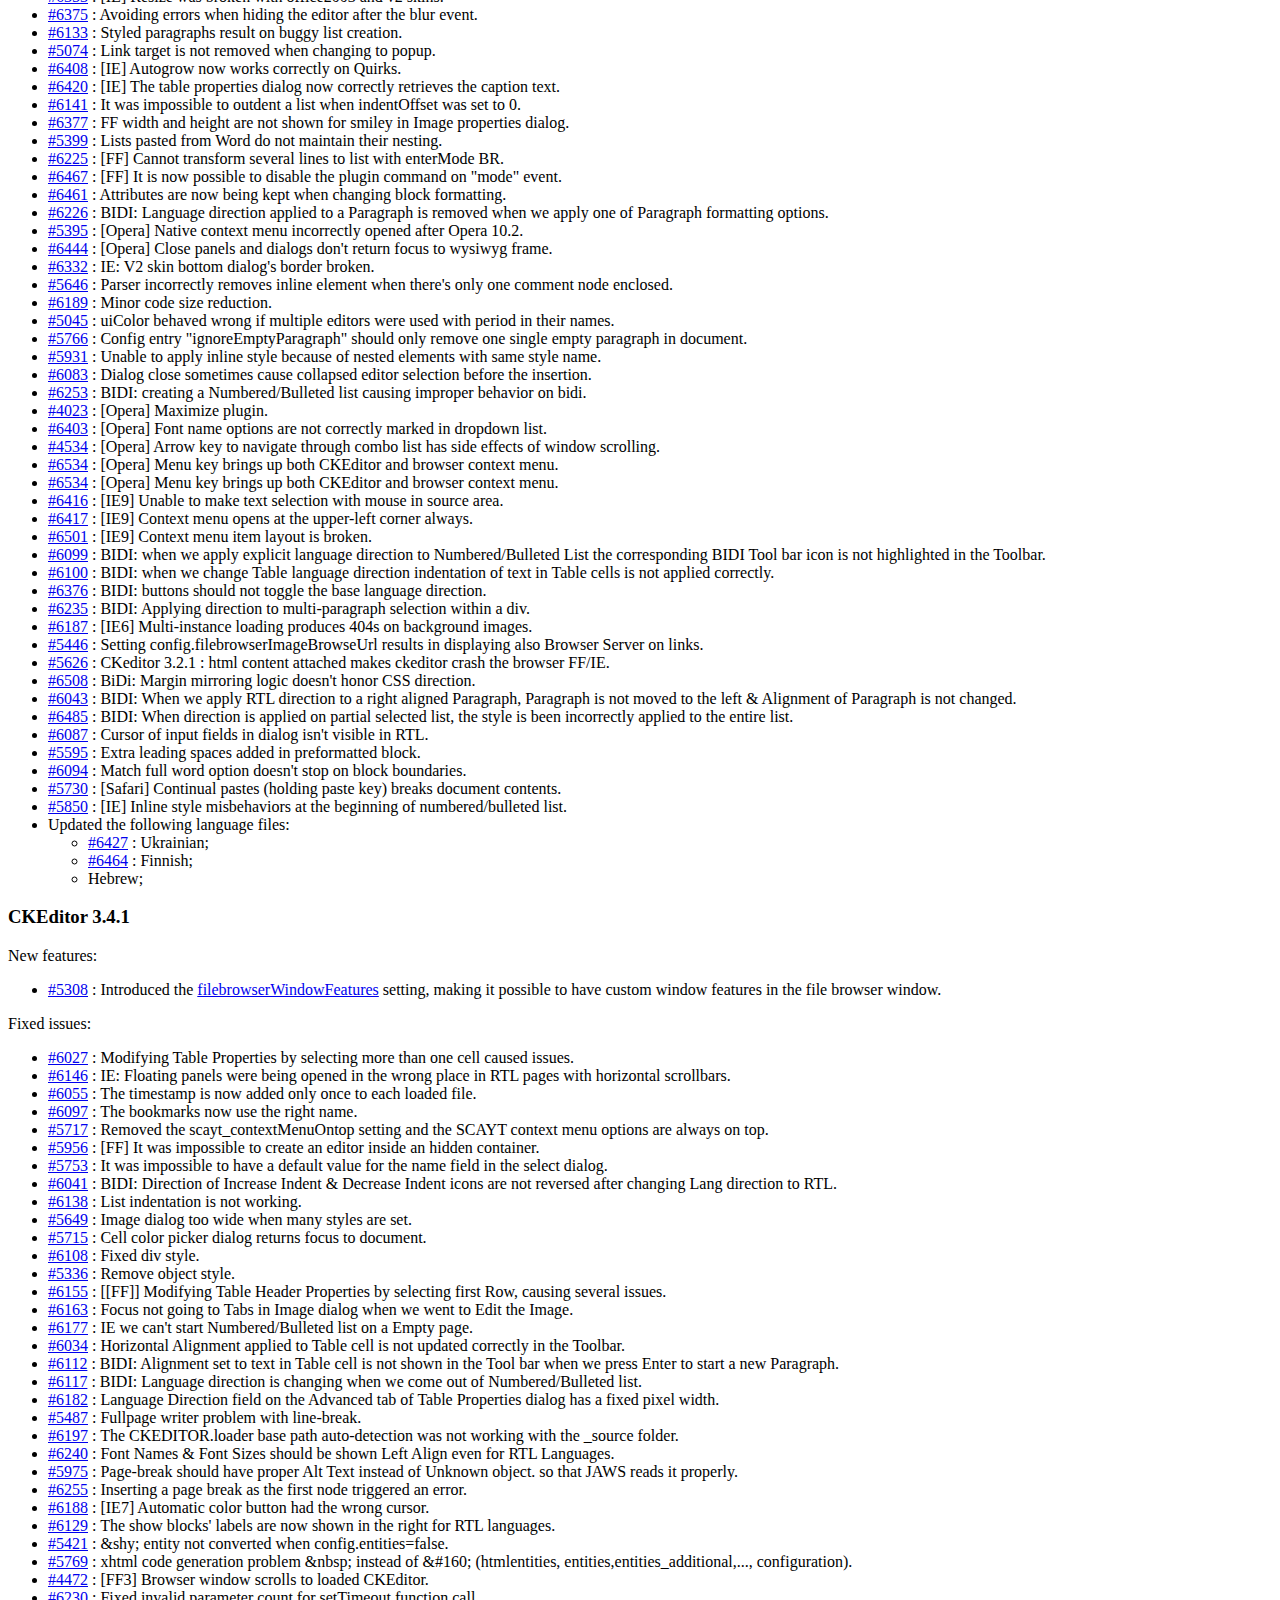
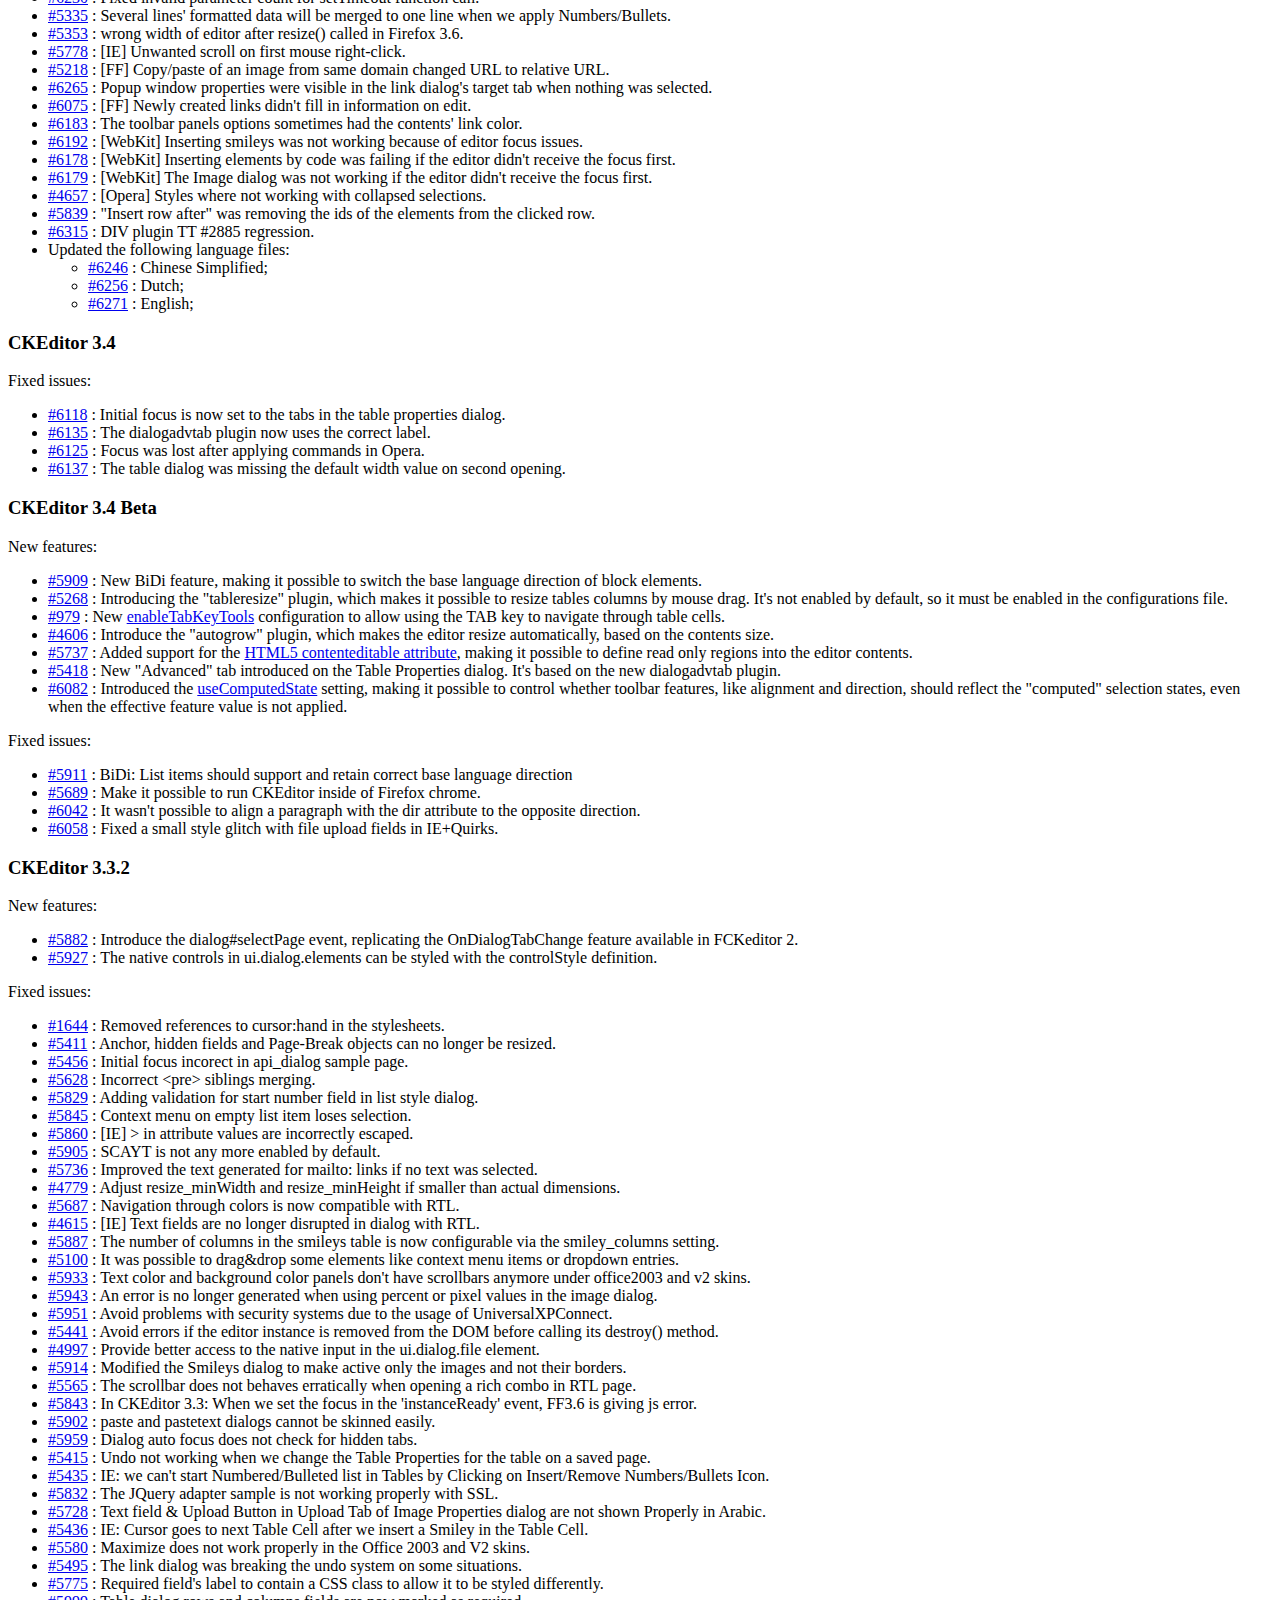
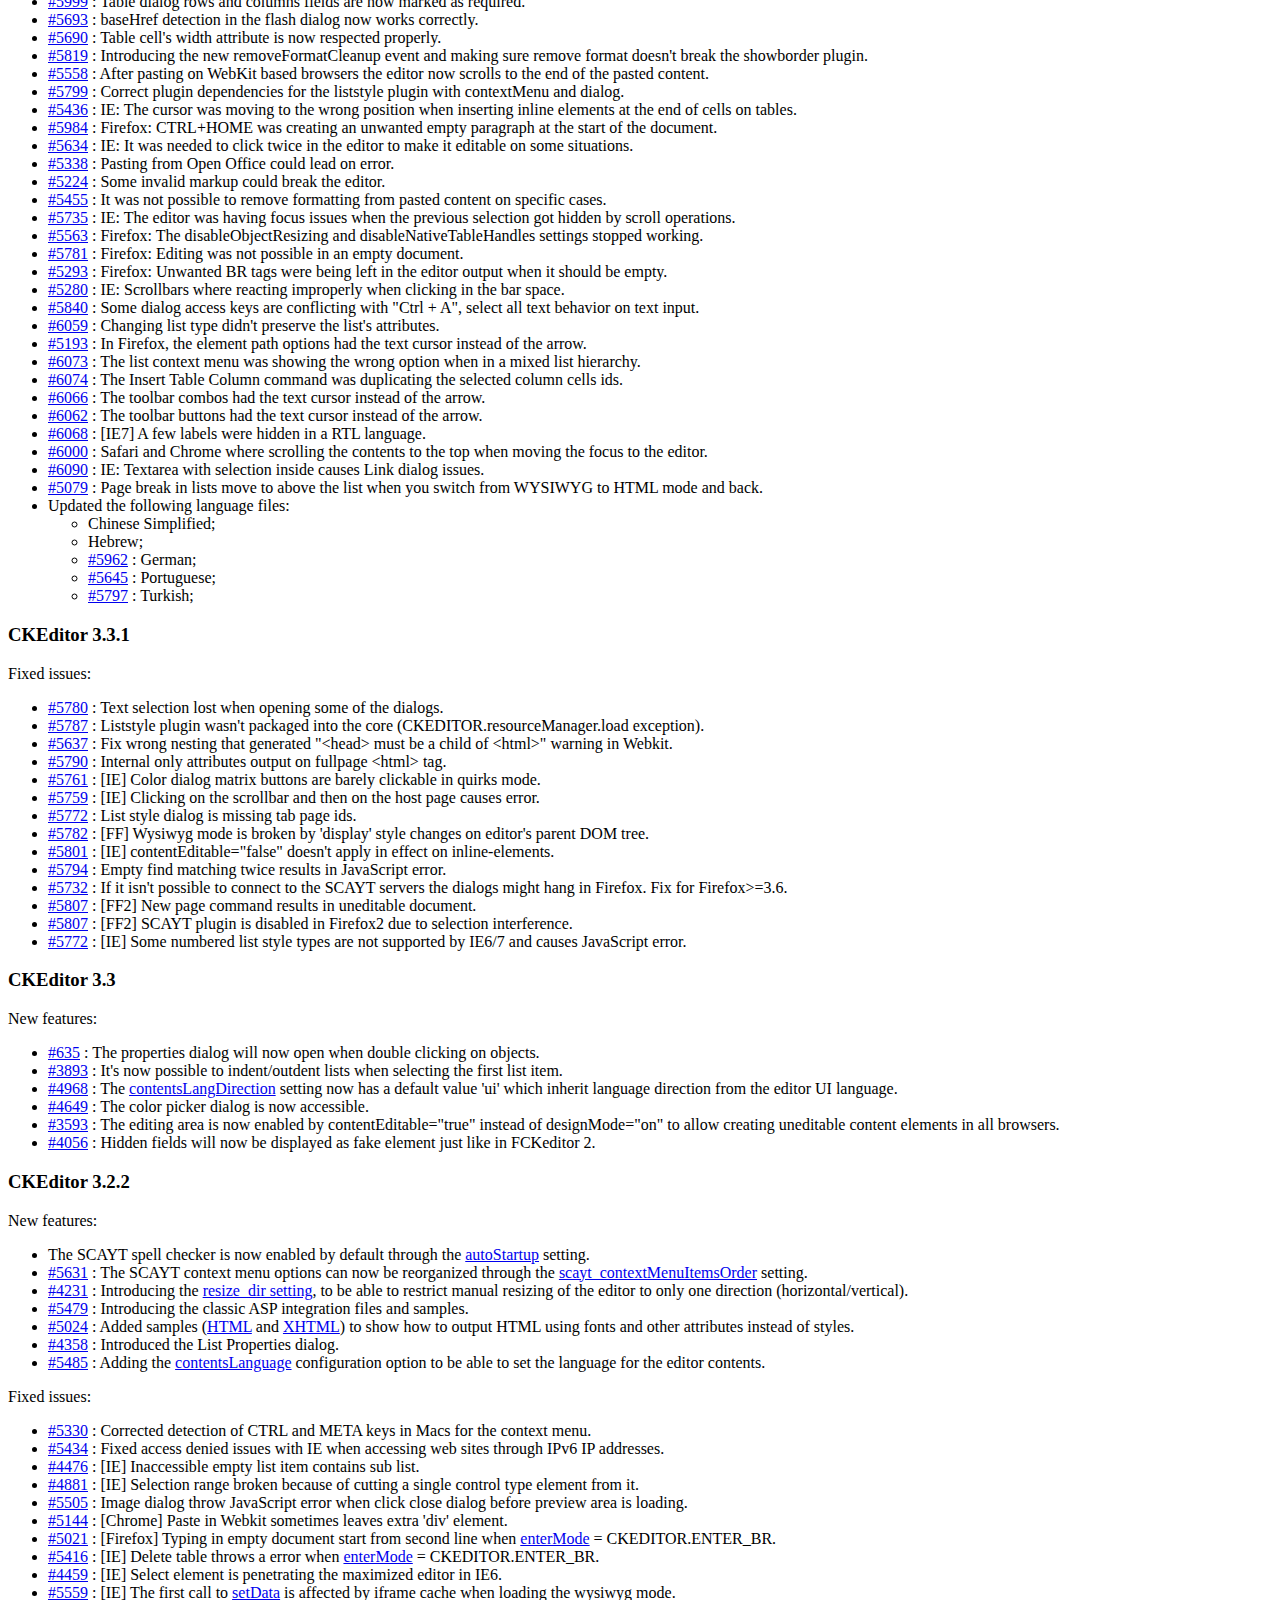
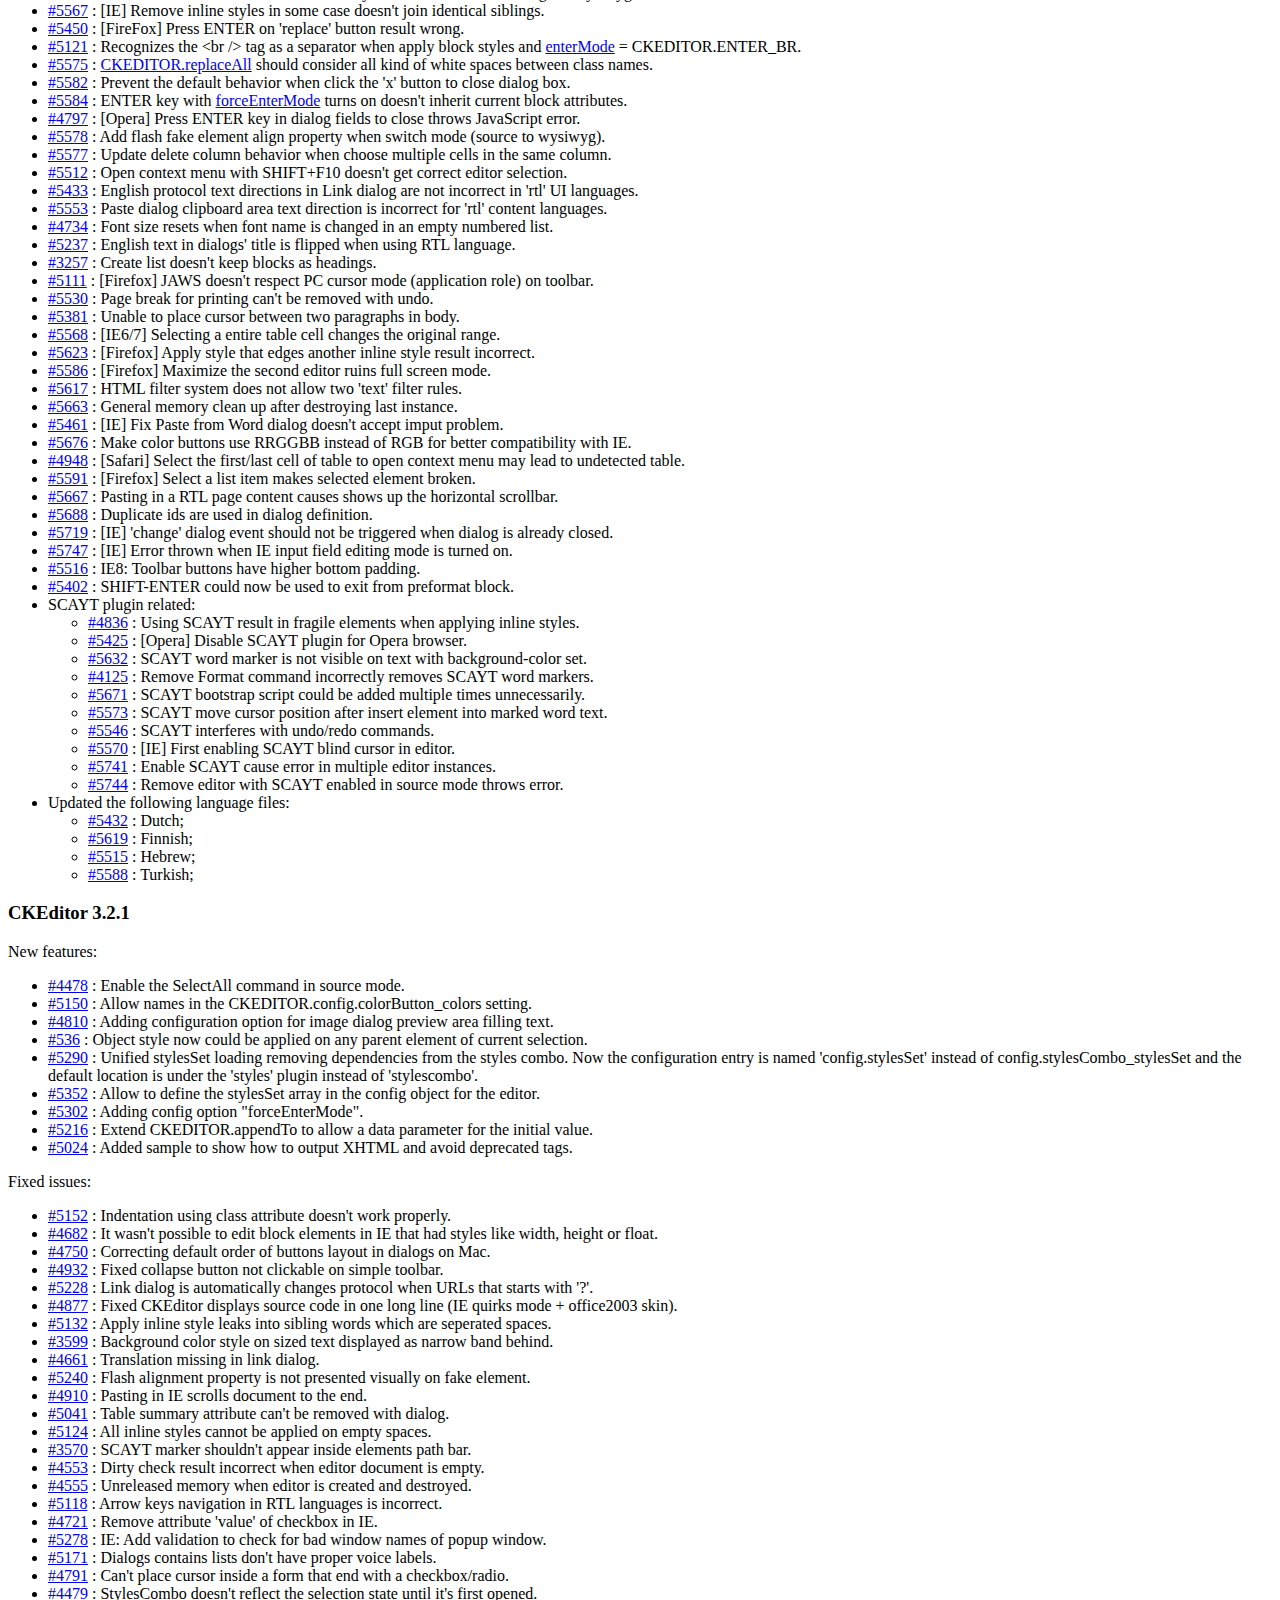
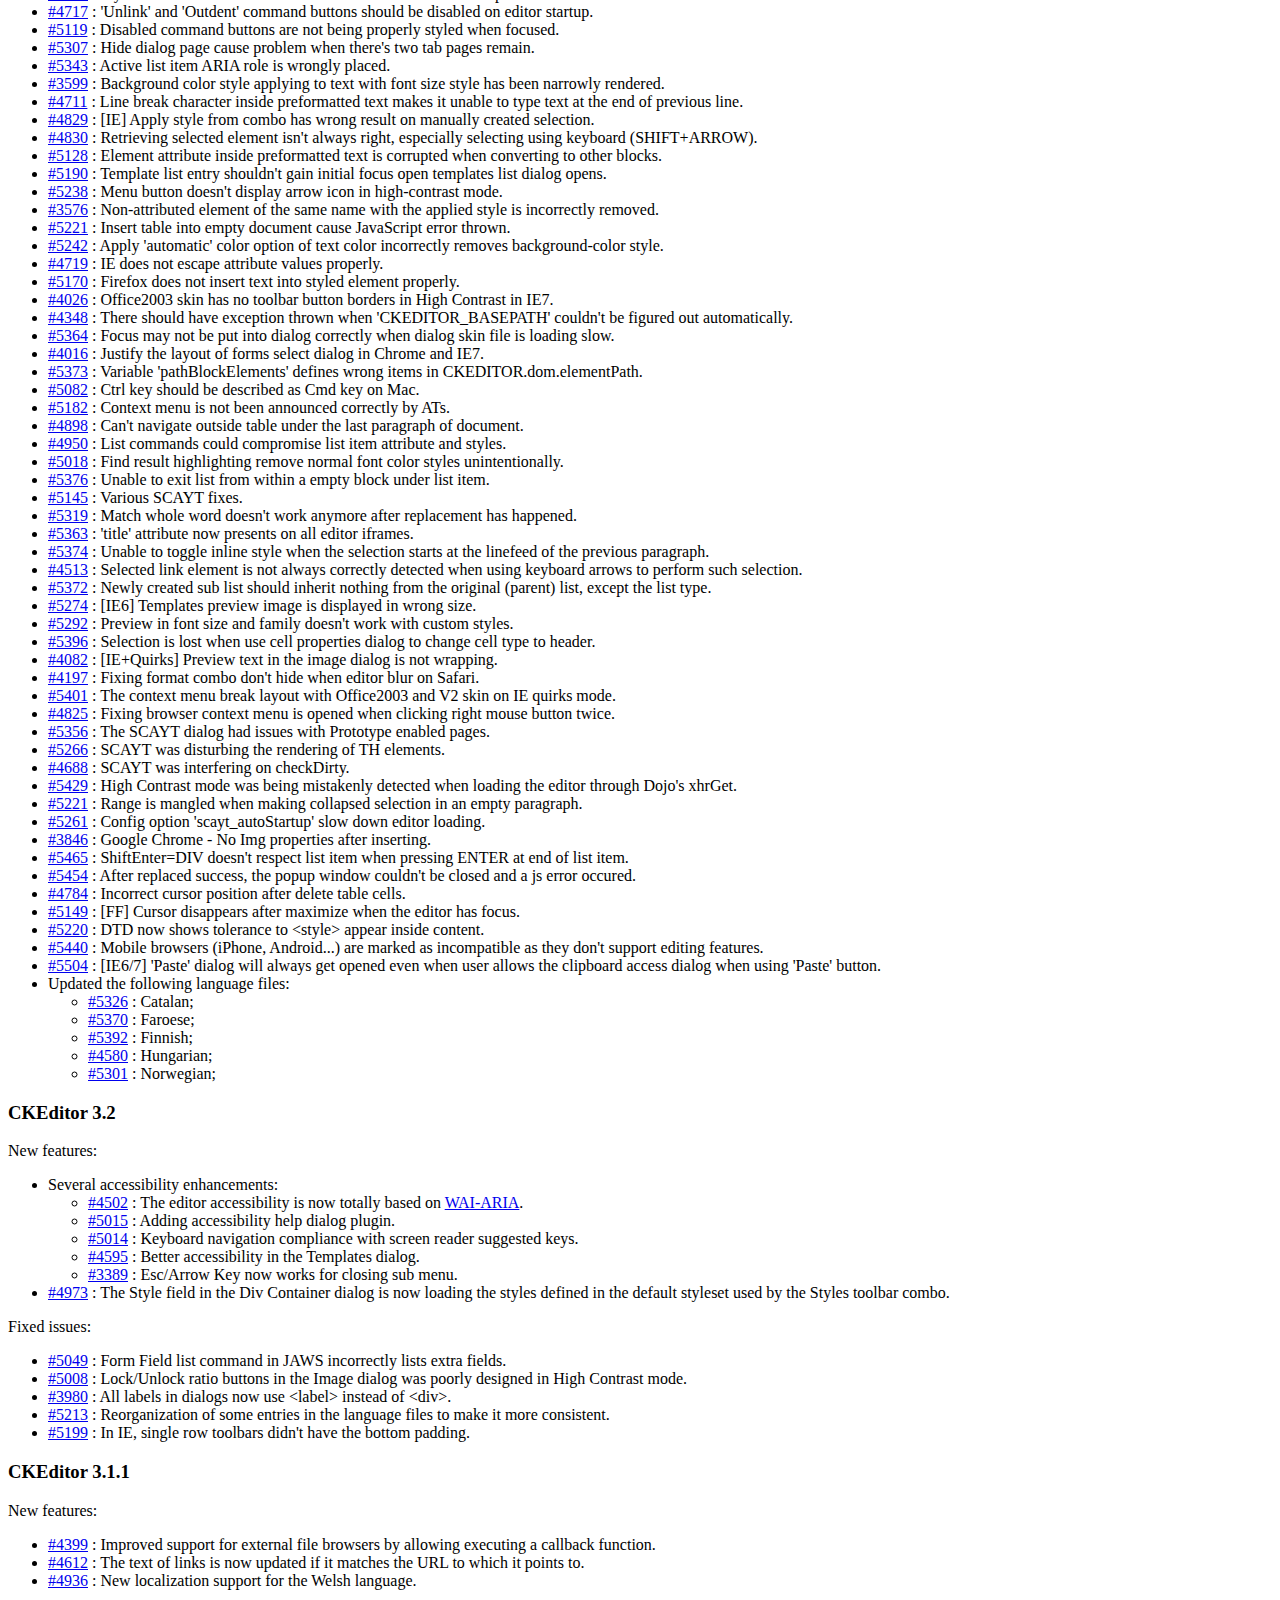
<file: admin/libs/Panel/ckeditor/CHANGES.html>
<!DOCTYPE html PUBLIC "-//W3C//DTD XHTML 1.0 Transitional//EN" "http://www.w3.org/TR/xhtml1/DTD/xhtml1-transitional.dtd">
<!--
Copyright (c) 2003-2011, CKSource - Frederico Knabben. All rights reserved.
For licensing, see LICENSE.html or http://ckeditor.com/license
-->
<html xmlns="http://www.w3.org/1999/xhtml">
<head>
	<title>Changelog &mdash; CKEditor</title>
	<meta http-equiv="content-type" content="text/html; charset=utf-8" />
	<style type="text/css">

#footer hr
{
	margin: 10px 0 15px 0;
	height: 1px;
	border: solid 1px gray;
	border-bottom: none;
}

#footer p
{
	margin: 0 10px 10px 10px;
	float: left;
}

#footer #copy
{
	float: right;
}

	</style>
</head>
<body>
	<h1>
		CKEditor Changelog
	</h1>
	<h3>
			CKEditor 3.6.2</h3>
	<p>
			New features:</p>
	<ul>
		<li><a href="http://dev.ckeditor.com/ticket/6089">#6089</a> : The editor is now enabled on iOS 5 (iPad and iPhone).</li>
		<li><a href="http://dev.ckeditor.com/ticket/6089">#7354</a> : It is now possible to exit from blockquotes by using the <em>Enter</em> key on empty paragraphs.</li>
		<li><a href="http://dev.ckeditor.com/ticket/7931">#7931</a> : The <code><a href="http://docs.cksource.com/ckeditor_api/symbols/CKEDITOR.editor.html#event:mode">mode</a></code> event now carries the previous editor mode.</li>
		<li><a href="http://dev.ckeditor.com/ticket/6161">#6161</a> : New <code><a href="http://docs.cksource.com/ckeditor_api/symbols/CKEDITOR.config.html#.autoGrow_onStartup">autoGrow_onStartup</a></code> configuration option.</li>
		<li><a href="http://dev.ckeditor.com/ticket/8052">#8052</a> : <code>autogrow</code> is now available as an editor <a href="http://docs.cksource.com/ckeditor_api/symbols/CKEDITOR.editor.html#execCommand">command</a>.</li>
		<li><a href="http://dev.ckeditor.com/ticket/3457">#3457</a> : It is now possible to edit the contents of <code>&lt;textarea&gt;</code> elements through the dialog window.</li>
		<li><a href="http://dev.ckeditor.com/ticket/8242">#8242</a> : The "&raquo;" character is now added to the Special Character dialog window.</li>
	</ul>
	<p>
			Fixed issues:</p>
	<ul>
		<li><a href="http://dev.ckeditor.com/ticket/8171">#8171</a>, <a href="http://dev.ckeditor.com/ticket/8172">#8172</a> : Updated links to WebSpellChecker.net.</li>
		<li><a href="http://dev.ckeditor.com/ticket/8155">#8155</a> : Tooltips in the Special Character dialog window corrected.</li>
		<li><a href="http://dev.ckeditor.com/ticket/8163">#8163</a> : The name of the <code><a href="http://docs.cksource.com/ckeditor_api/symbols/CKEDITOR.config.html#.filebrowserWindowFeatures">filebrowserWindowFeatures</a></code> configuration setting corrected to match the documented name.</li>
		<li><a href="http://dev.ckeditor.com/ticket/8124">#8124</a> : The Style fields in Advanced dialog window tabs are now validated according to CSS style attribute syntax.</li>
		<li><a href="http://dev.ckeditor.com/ticket/8025">#8025</a> : The checkboxes in the Find and Replace dialog window are now part of a fieldset.</li>
		<li><a href="http://dev.ckeditor.com/ticket/7943">#7943</a> : CSS conflict no longer appears when the page styles set the <code>float</code> property of <code>label</code> elements.</li>
		<li><a href="http://dev.ckeditor.com/ticket/8016">#8016</a> : [WebKit] Flash content is not visible when previewing content.</li>
		<li><a href="http://dev.ckeditor.com/ticket/6908">#6908</a> : Text color should always be applied to the linked text.</li>
		<li><a href="http://dev.ckeditor.com/ticket/7619">#7619</a> : [IE] IFrame shim now consolidates the editor dialog window to avoid having it masked by embedded objects.</li>
		<li><a href="http://dev.ckeditor.com/ticket/7900">#7900</a> : [FF] Copy/Paste operations for table cells no longer break the Table Properties dialog window.</li>
		<li><a href="http://dev.ckeditor.com/ticket/7243">#7243</a> : Inline JavaScript events may become corrupted.</li>
		<li><a href="http://dev.ckeditor.com/ticket/7448">#7448</a> : List creation in RTL blocks is wrongly merged with the above LTR block.</li>
		<li><a href="http://dev.ckeditor.com/ticket/6957">#6957</a> : Highlighting of searched terms does not reach read-only blocks.</li>
		<li><a href="http://dev.ckeditor.com/ticket/7948">#7948</a> : Tooltips with information about correct length units are now displayed for the Width/Height fields of the Table Properties dialog window.</li>
		<li><a href="http://dev.ckeditor.com/ticket/6212">#6212</a> : [WebKit] Editor resize may scroll the host page.</li>
		<li><a href="http://dev.ckeditor.com/ticket/6540">#6540</a> : [Safari] Editor loses focus on resizing.</li>
		<li><a href="http://dev.ckeditor.com/ticket/7908">#7908</a> : [IE] Unlink command is sometimes missing from the context menu of a link.</li>
		<li><a href="http://dev.ckeditor.com/ticket/8159">#8159</a> : Editor fails to load if the browser has no default language set.</li>
		<li><a href="http://dev.ckeditor.com/ticket/7490">#7490</a> : [IE] Block format leaks to the next unselected line when <code>enterMode</code> is set to <code>BR</code>.</li>
		<li><a href="http://dev.ckeditor.com/ticket/8087">#8087</a> : Indenting list items may add redundant text direction attributes.</li>
		<li><a href="http://dev.ckeditor.com/ticket/6200">#6200</a> : Add styling for certain dialog window element types that miss focus outline (like checkbox).</li>
		<li><a href="http://dev.ckeditor.com/ticket/7894">#7894</a> : Fault tolerance when parsing a malformed link.</li>
		<li><a href="http://dev.ckeditor.com/ticket/8049">#8049</a> : Bullets/Numbers are invisible for list items with LTR text direction.</li>
		<li><a href="http://dev.ckeditor.com/ticket/8222">#8222</a> : [IE] Incorrect selection locking after opening a dialog window in some cases.</li>
		<li><a href="http://dev.ckeditor.com/ticket/7002">#7002</a> : [IE] Undo operation when a table is selected results in an error.</li>
		<li><a href="http://dev.ckeditor.com/ticket/8232">#8232</a> : [IE] Unable to apply inline style that starts at the end of a link text.</li>
		<li><a href="http://dev.ckeditor.com/ticket/7153">#7153</a> : Fail to load the source version of the editor after the window is loaded.</li>
		<li><a href="http://dev.ckeditor.com/ticket/8246">#8246</a> : Bad editing performance on certain document contents.</li>
		<li><a href="http://dev.ckeditor.com/ticket/7912">#7912</a> : Cursor trapped in an invisible element after pressing the <em>Enter</em> key.</li>
		<li><a href="http://dev.ckeditor.com/ticket/7645">#7645</a> : Full list or table deletion with the <em>Backspace/Delete</em> key.</li>
		<li><a href="http://dev.ckeditor.com/ticket/8050">#8050</a> : AutoGrow feature better fits the content styles.</li>
		<li><a href="http://dev.ckeditor.com/ticket/8349">#8349</a> : [IE9] Larger toolbar top offset on HTML5 pages.</li>
		<li><a href="http://dev.ckeditor.com/ticket/8352">#8352</a> : [IE9] Toolbar wrapping is incorrect.</li>
		<li><a href="http://dev.ckeditor.com/ticket/8080">#8080</a> : JavaScript error when inserting a new table row.</li>
		<li>Updated the following language files:<ul>
			<li><a href="http://dev.ckeditor.com/ticket/8263">#8263</a> : Dutch;</li>
			<li><a href="http://dev.ckeditor.com/ticket/8238">#8238</a> : Estonian;</li>
			<li><a href="http://dev.ckeditor.com/ticket/8193">#8193</a> : Finnish;</li>
			<li>German;</li>
			<li>Hebrew;</li>
			<li><a href="http://dev.ckeditor.com/ticket/8179">#8179</a> : Hungarian;</li>
			<li><a href="http://dev.ckeditor.com/ticket/8128">#8128</a> : Italian;</li>
			<li><a href="http://dev.ckeditor.com/ticket/8371">#8371</a> : Lithuanian;</li>
			<li><a href="http://dev.ckeditor.com/ticket/8126">#8126</a>, <a href="http://dev.ckeditor.com/ticket/8256">#8256</a> : Norwegian (Bokmal and Nynorsk);</li>
			<li><a href="http://dev.ckeditor.com/ticket/8356">#8356</a> : Persian;</li>
			<li>Polish;</li>
			<li>Portuguese (Brazil);</li>
			<li><a href="http://dev.ckeditor.com/ticket/8151">#8151</a>, <a href="http://dev.ckeditor.com/ticket/8298">#8298</a> : Russian;</li>
			<li>Spanish;</li>
		</ul></li>
	</ul>
	<h3>
			CKEditor 3.6.1</h3>
	<p>
			New features:</p>
	<ul>
		<li><a href="http://dev.ckeditor.com/ticket/4556">#4556</a> : Initial support for HTML5 elements.</li>
		<li><a href="http://dev.ckeditor.com/ticket/6492">#6492</a> : The Find/Replace dialog window will now be populated with text selected in the editor.</li>
		<li><a href="http://dev.ckeditor.com/ticket/7323">#7323</a> : New <code><a href="http://docs.cksource.com/ckeditor_api/symbols/CKEDITOR.dialog.definition.uiElement.html#align">align</a></code> property in dialog window UI elements for field alignment.</li>
		<li><a href="http://dev.ckeditor.com/ticket/6462">#6462</a> : A wider range of CSS length units (like pt and percentage) are now supported in related dialog window fields.</li>
		<li><a href="http://dev.ckeditor.com/ticket/7911">#7911</a> : New Remove Anchor option is now available in the context menu.</li>
		<li><a href="http://dev.ckeditor.com/ticket/7387">#7387</a> : Allow <code>styleDefinition</code> to be applied to a set of elements.</li>
		<li><a href="http://dev.ckeditor.com/ticket/4345">#4345</a> : A new <code><a href="http://docs.cksource.com/ckeditor_api/symbols/CKEDITOR.editor.html#event:langLoaded">langLoaded</a></code> event added to <code><a href="http://docs.cksource.com/ckeditor_api/symbols/CKEDITOR.editor.html">CKEDITOR.editor</a></code> in order to make it possible to perform "by code" language updates.</li>
		<li><a href="http://dev.ckeditor.com/ticket/7959">#7959</a> : The cursor will now blink in the first cell after a table is inserted.</li>
		<li><a href="http://dev.ckeditor.com/ticket/7885">#7885</a> : New <code><a href="http://docs.cksource.com/ckeditor_api/symbols/CKEDITOR.editor.html#removeMenuItem">editor::removeMenuItem</a></code> API for removing plugin context menu items introduced.</li>
		<li><a href="http://dev.ckeditor.com/ticket/7991">#7991</a> : Introduce the <code><a href="http://docs.cksource.com/ckeditor_api/symbols/CKEDITOR.dialog.definition.labeledElement.html#controlStyle">controlStyle</a></code> and <code><a href="http://docs.cksource.com/ckeditor_api/symbols/CKEDITOR.dialog.definition.labeledElement.html#inputStyle">inputStyle</a></code> definitions to allow fine-grained controlling of dialog window element styles.</li>
	</ul>
	<p>
			Fixed issues:</p>
	<ul>
		<li><a href="http://dev.ckeditor.com/ticket/7914">#7914</a> : <strong>ATTENTION!</strong> The signature for the <code><a href="http://docs.cksource.com/ckeditor_api/symbols/CKEDITOR.editor.html#setReadOnly">setReadOnly()</a></code> function has been changed, reversing the meaning of the parameter to be passed to it. Please make sure to update your code when upgrading.</li>
		<li><a href="http://dev.ckeditor.com/ticket/7657">#7657</a> : Wrong margin mirroring when creating a list from RTL paragraphs.</li>
		<li><a href="http://dev.ckeditor.com/ticket/7620">#7620</a> : A glitch in list pasting from Microsoft Word caused by broken child references when filtering.</li>
		<li><a href="http://dev.ckeditor.com/ticket/7811">#7811</a> : [IE] Deleting table row throws a JavaScript error.</li>
		<li><a href="http://dev.ckeditor.com/ticket/6962">#6962</a> : Changed the <code>CKEDITOR.CTRL</code>, <code>CKEDITOR.SHIFT</code> and <code>CKEDITOR.ALT</code> constant values to avoid collision with any possible Unicode character.</li>
		<li><a href="http://dev.ckeditor.com/ticket/6263">#6263</a> : Some table cell context menu options may be incorrectly disabled.</li>
		<li><a href="http://dev.ckeditor.com/ticket/6247">#6247</a> : Focus is not restored properly after a drop-down menu is closed.</li>
		<li><a href="http://dev.ckeditor.com/ticket/7334">#7334</a> : [IE7] Indentation style does not apply to RTL lists.</li>
		<li><a href="http://dev.ckeditor.com/ticket/6845">#6845</a> : Spaces inside the URL field in the Link dialog window will now be removed.</li>
		<li><a href="http://dev.ckeditor.com/ticket/7840">#7840</a> : [IE] Opening the Table Properties dialog window via the context menu causes a JavaScript error.</li>
		<li><a href="http://dev.ckeditor.com/ticket/7733">#7733</a> : Flash movies inserted with the Flash Properties dialog window are not displaying properly when injected into the page.</li>
		<li><a href="http://dev.ckeditor.com/ticket/7837">#7837</a> : [IE&lt;8] Inserting a page break results in an error.</li>
		<li><a href="http://dev.ckeditor.com/ticket/7804">#7804</a> : The HTML5 <a href="http://www.w3.org/TR/html-markup/wbr.html"><code>wbr</code></a> tag is now recognized by the editor.</li>
		<li><a href="http://dev.ckeditor.com/ticket/7867">#7867</a> : The file browser for the background image in the Document Properties plugin dialog window does not work.</li>
		<li><a href="http://dev.ckeditor.com/ticket/7130">#7130</a> : The column resizer gripping area is invading adjacent table cells.</li>
		<li><a href="http://dev.ckeditor.com/ticket/7844">#7844</a> : [FF] Calling <code>setData()</code> on a hidden editor caused editor not to display.</li>
		<li><a href="http://dev.ckeditor.com/ticket/7860">#7860</a> : The BBCode plugin was stripping BBCode tags that were not implemented in the plugin, but from now on they will be handled as simple text.</li>
		<li><a href="http://dev.ckeditor.com/ticket/7321">#7321</a> : [IE6] Contents inside the RTL fields in dialog windows are overflowing.</li>
		<li><a href="http://dev.ckeditor.com/ticket/7323">#7323</a> : [IE Quirks] Some fields are not centered in the dialog window.</li>
		<li><a href="http://dev.ckeditor.com/ticket/5955">#5955</a> : Editor accessibility issue with JAWS when a drop-down menu is placed as the first item in the toolbar.</li>
		<li><a href="http://dev.ckeditor.com/ticket/6671">#6671</a> : [FF] Selection of an item from the Styles drop-down list is not refreshed after the style is removed.</li>
		<li><a href="http://dev.ckeditor.com/ticket/7879">#7879</a> : The Style and Height/Width fields of the Table Properties dialog window are not synchronized.</li>
		<li><a href="http://dev.ckeditor.com/ticket/7581">#7581</a> : [IE] The <em>Enter</em> key pressed at the end of a list item containing the <code>start</code> attribute crashes the browser.</li>
		<li><a href="http://dev.ckeditor.com/ticket/7266">#7266</a> : Dialog window fields that did not pass validation are now ARIA-compatible with <code>aria-invalid</code>.</li>
		<li><a href="http://dev.ckeditor.com/ticket/7742">#7742</a> : [WebKit] Indentation, alignment, and language direction are not applied on an empty document without the editor being in focus.</li>
		<li><a href="http://dev.ckeditor.com/ticket/7801">#7801</a> : [Opera] Pasted paragraphs now split partially selected blocks.</li>
		<li><a href="http://dev.ckeditor.com/ticket/6663">#6663</a> : Table caption that contains rich text is corrupted after an edit done with the Table Properties dialog window.</li>
		<li><a href="http://dev.ckeditor.com/ticket/7893">#7893</a> : [WebKit, Opera, IE&lt;8] It is impossible to link to anchors in the document.</li>
		<li><a href="http://dev.ckeditor.com/ticket/7637">#7637</a> : Cursor position might in some cases cause problems after inserting a page break.</li>
		<li><a href="http://dev.ckeditor.com/ticket/5314">#5314</a> : The <code>aria-selected</code> attribute is not removed when toolbar drop-down menu items are deselected.</li>
		<li><a href="http://dev.ckeditor.com/ticket/7749">#7749</a> : Small check introduced to avoid issues with custom data processors and the <code>insertHtml</code> function.</li>
		<li><a href="http://dev.ckeditor.com/ticket/7269">#7269</a> : [WebKit] Paste from Word is including the full <code>file://</code> URL path for anchor links.</li>
		<li><a href="http://dev.ckeditor.com/ticket/7584">#7584</a> : Start number of the List dialog window now works with numbered list items.</li>
		<li><a href="http://dev.ckeditor.com/ticket/6975">#6975</a> : [IE6, IE7] A definition list crashes Internet Explorer on HTML output.</li>
		<li><a href="http://dev.ckeditor.com/ticket/7841">#7841</a> : Deleting a column with a cell deleted in one of the rows does not work.</li>
		<li><a href="http://dev.ckeditor.com/ticket/7944">#7944</a> : The <em>Enter</em> key should not split or create new paragraphs inside caption elements.</li>
		<li><a href="http://dev.ckeditor.com/ticket/7639">#7639</a> : [IE9] Browser might crash when an object is selected in the document.</li>
		<li><a href="http://dev.ckeditor.com/ticket/7847">#7847</a> : [IE8] Inserting an image with non-secure source in a HTTPS page breaks the dialog window.</li>
		<li><a href="http://dev.ckeditor.com/ticket/7953">#7953</a> : [IE] Text selection lost after the browser context menu is opened.</li>
		<li><a href="http://dev.ckeditor.com/ticket/5239">#5239</a> : Inconsistent focus behavior after closing a toolbar drop-down menu.</li>
		<li><a href="http://dev.ckeditor.com/ticket/6470">#6470</a> : The Start attribute of a Numbered List is rendered incorrectly if the field is left empty.</li>
		<li><a href="http://dev.ckeditor.com/ticket/7324">#7324</a> : [IE6 Quirks] Context menus are not displayed correctly.</li>
		<li><a href="http://dev.ckeditor.com/ticket/7566">#7566</a> : BiDi: Increasing indentation of a list item changes the language direction.</li>
		<li><a href="http://dev.ckeditor.com/ticket/7839">#7839</a> : [IE] Pasting multi-level numbered lists from Microsoft Word does not work properly.</li>
		<li><a href="http://dev.ckeditor.com/ticket/188">#188</a> : [IE] Object selection was making the toolbar inactive in some situations.</li>
		<li>Updated the following language files:<ul>
			<li><a href="http://dev.ckeditor.com/ticket/7834">#7834</a> : Dutch;</li>
			<li><a href="http://dev.ckeditor.com/ticket/7869">#7869</a>, <a href="http://dev.ckeditor.com/ticket/7869">#7999</a> : Welsh;</li>
			<li>Polish;</li>
			<li>Hebrew;</li>
			<li>German</li>
		</ul></li>
	</ul>
	<h3>
			CKEditor 3.6</h3>
	<p>
			New features:</p>
	<ul>
		<li><a href="http://dev.ckeditor.com/ticket/7044">#7044</a> : New BBCode sample plugin that makes the editor output (one dialect of) BBCode format.</li>
		<li><a href="http://dev.ckeditor.com/ticket/5647">#5647</a> : Accessibility enhancements to the structure of the toolbar.</li>
		<li><a href="http://dev.ckeditor.com/ticket/5647">#5647</a> : The Kama skin now presents separators for the toolbar items, making it easier to group buttons and have a cleaner layout.</li>
		<li><a href="http://dev.ckeditor.com/ticket/5647">#5647</a> : Usability enhancements to keyboard navigation on the toolbar. The <em>Tab</em> key is now used to jump between toolbar groups, while the <em>Arrow</em> keys can be used to cycle within the group. The new <code><a href="http://docs.cksource.com/ckeditor_api/symbols/CKEDITOR.config.html#.toolbarGroupCycling">toolbarGroupCycling</a></code> setting can be used to change the <em>Arrow</em> keys behavior.</li>
		<li><a href="http://dev.ckeditor.com/ticket/1376">#1376</a> : It is now possible to put the editor in the "read-only" state, so that the users would not be able to introduce changes to the contents. Check out the new <code><a href="http://docs.cksource.com/ckeditor_api/symbols/CKEDITOR.editor.html#setReadOnly">CKEDITOR.editor::setReadOnly</a></code> method, the <code><a href="http://docs.cksource.com/ckeditor_api/symbols/CKEDITOR.editor.html#readOnly">CKEDITOR.editor::readOnly</a></code> property, the <code><a href="http://docs.cksource.com/ckeditor_api/symbols/CKEDITOR.editor.html#event:readOnly">CKEDITOR.editor::readOnly</a></code> event, and the <code><a href="http://docs.cksource.com/ckeditor_api/symbols/CKEDITOR.config.html#.readOnly">readOnly</a></code> setting.</li>
		<li><a href="http://dev.ckeditor.com/ticket/3582">#3582</a> : New presentation of anchor elements in the WYSIWYG mode.</li>
		<li><a href="http://dev.ckeditor.com/ticket/6737">#6737</a> : The Format drop-down list will now display the preview of its contents exactly as defined in their style configurations.</li>
		<li><a href="http://dev.ckeditor.com/ticket/6654">#6654</a> : A new <code><a href="http://docs.cksource.com/ckeditor_api/symbols/CKEDITOR.config.html#.autoParagraph">autoParagraph</a></code> configuration setting is added to disable the auto paragraphing feature.</li>
		<li><a href="http://dev.ckeditor.com/ticket/901">#901</a> : New Stylesheet Parser (<code>stylesheetparser</code>) plugin that fills the Styles drop-down list based on the CSS classes available for the content. Check the new sample to learn how to use it.</li>
		<li><a href="http://dev.ckeditor.com/ticket/2988">#2988</a> : New Document Properties (<code>docprops</code>) plugin that sets the metadata of the page in the Full Page mode.</li>
		<li><a href="http://dev.ckeditor.com/ticket/7240">#7240</a> : New Developer Tools (<code>devtools</code>) plugin that shows information about dialog window UI elements to allow for easier customization.</li>
		<li><a href="http://dev.ckeditor.com/ticket/6841">#6841</a> : Pressing the <em>Enter</em> key at the end of a pre-formatted block will now exit from it.</li>
		<li><a href="http://dev.ckeditor.com/ticket/6850">#6850</a> : The About CKEditor dialog window now contains a link to CKEditor User's Guide.</li>
		<li><a href="http://dev.ckeditor.com/ticket/5745">#5745</a> : Extra configuration options for the <code>iframeDialog</code> can now be passed.</li>
		<li><a href="http://dev.ckeditor.com/ticket/6589">#6589</a> : The <code>onDialogEvent</code> function will now be used automatically in the <code>iframeDialog</code> contents if no callback is used on creation.</li>
		<li><a href="http://dev.ckeditor.com/ticket/7757">#7757</a> : Georgian localization added.</li>
	</ul>
	<p>
			Fixed issues:</p>
	<ul>
		<li><a href="http://dev.ckeditor.com/ticket/6774">#6774</a> : Internal styles are not included in the <code>contents.css</code> sample.</li>
		<li><a href="http://dev.ckeditor.com/ticket/6521">#6521</a> : Added sample for the TableResize plugin.</li>
		<li><a href="http://dev.ckeditor.com/ticket/6664">#6664</a> : Page break is sometimes merged into block-level elements.</li>
		<li><a href="http://dev.ckeditor.com/ticket/7594">#7594</a> : Toolbar keyboard navigation is not possible after recreating the editor.</li>
		<li><a href="http://dev.ckeditor.com/ticket/6657">#6657</a> : Allow to style the entire dialog window field when the input element is disabled.</li>
		<li>Updated the following language files:<ul>
			<li>Hebrew;</li>
			<li>Polish;</li>
		</ul></li>
	</ul>
	<h3>
			CKEditor 3.5.4</h3>
	<p>
			Fixed issues:</p>
	<ul>
		<li>Added protection against XSS attacks in PHP samples when displaying element names.</li>
		<li><a href="http://dev.ckeditor.com/ticket/7347">#7347</a> : The <em>Enter</em> key will no longer be caught by the dialog window covering the editor.</li>
		<li><a href="http://dev.ckeditor.com/ticket/6718">#6718</a> : Paste from Word command overrides the Force Paste as Plain Text configuration.</li>
		<li><a href="http://dev.ckeditor.com/ticket/6629">#6629</a> : Padding body is no longer needed when the last block is pre-formatted.</li>
		<li><a href="http://dev.ckeditor.com/ticket/4844">#4844</a> : [IE] Dialog windows fail to load if there are too many editor instances on the page.</li>
		<li><a href="http://dev.ckeditor.com/ticket/5788">#5788</a> : HTML parser trims empty spaces following <code>&lt;br&gt;</code> elements.</li>
		<li><a href="http://dev.ckeditor.com/ticket/7513">#7513</a> : Invalid markup could cause the editor to hang.</li>
		<li><a href="http://dev.ckeditor.com/ticket/6109">#6109</a> : Paste and Paste as Plain Text dialog windows now use the standard <code><a href="http://docs.cksource.com/ckeditor_api/symbols/CKEDITOR.dialog.html#commitContent">commitContent</a></code> and <code><a href="http://docs.cksource.com/ckeditor_api/symbols/CKEDITOR.dialog.html#setupContent">setupContent</a></code> methods.</li>
		<li><a href="http://dev.ckeditor.com/ticket/7588">#7588</a> : The editor code now has a protection system to avoid issues when including <code>ckeditor.js</code> more than once in the page.</li>
		<li><a href="http://dev.ckeditor.com/ticket/7322">#7322</a> : Text font plugin now recognizes font family names that contain quotes.</li>
		<li><a href="http://dev.ckeditor.com/ticket/7540">#7540</a> : Paste from Word introduces wrong spaces.</li>
		<li><a href="http://dev.ckeditor.com/ticket/7697">#7697</a> : Successive calls of the <code>replace()</code> method did not work after SCAYT context menu initialization.</li>
		<li>Updated the following language files:<ul>
			<li><a href="http://dev.ckeditor.com/ticket/7647">#7647</a> : Slovak;</li>
		</ul></li>
	</ul>
	<h3>
			CKEditor 3.5.3</h3>
	<p>
			New features:</p>
	<ul>
		<li><a href="http://dev.ckeditor.com/ticket/4890">#4890</a> : Added the possibility to edit the <code>rel</code> attribute for links.</li>
		<li><a href="http://dev.ckeditor.com/ticket/7004">#7004</a> : Allow loading plugin translations even if they are not present in the plugin definition.</li>
		<li><a href="http://dev.ckeditor.com/ticket/7315">#7315</a> : Firing the <code>resize</code> event on dialog window instances is now possible.</li>
		<li><a href="http://dev.ckeditor.com/ticket/7259">#7259</a> : Dialog window definition allows to specify initial <code>width</code> and <code>height</code> values.</li>
		<li><a href="http://dev.ckeditor.com/ticket/7131">#7131</a> : List item numbering is now supported on pasting from Microsoft Word.</li>
	</ul>
	<p>
			Fixed issues:</p>
	<ul>
		<li><a href="http://dev.ckeditor.com/ticket/1272">#1272</a> : [WebKit] It is now possible to apply styles to collapsed selections in Safari and Chrome.</li>
		<li><a href="http://dev.ckeditor.com/ticket/7054">#7054</a> : The tooltips for special characters are now lowercased, making them more readable.</li>
		<li><a href="http://dev.ckeditor.com/ticket/7102">#7102</a> : "Replace DIV" sample did not work when double-clicking inside the formatted text.</li>
		<li><a href="http://dev.ckeditor.com/ticket/7088">#7088</a> : Loading of plugins failed on new instances of the editor after the Insert Special Character dialog window was used.</li>
		<li><a href="http://dev.ckeditor.com/ticket/6215">#6215</a> : Removal of inline styles now also removes overrides.</li>
		<li><a href="http://dev.ckeditor.com/ticket/6144">#6144</a> : Rich text drop-down lists have wrong height when toolbar is wrapped.</li>
		<li><a href="http://dev.ckeditor.com/ticket/6387">#6387</a> : AutoGrow may cause an error when editor instance is destroyed too quickly after a height change.</li>
		<li><a href="http://dev.ckeditor.com/ticket/6901">#6901</a> : Mixed direction content was not properly respected in a shared toolbar setting.</li>
		<li><a href="http://dev.ckeditor.com/ticket/4809">#4809</a> : Table-related tags are output in wrong order.</li>
		<li><a href="http://dev.ckeditor.com/ticket/7092">#7092</a> : Corrupted toolbar button state for inline style after switching to Source.</li>
		<li><a href="http://dev.ckeditor.com/ticket/6921">#6921</a> : Pasted text marked by SCAYT in one language is not re-checked if another spellchecking language is selected in the editor.</li>
		<li><a href="http://dev.ckeditor.com/ticket/6614">#6614</a> : Enhancement of the resize handle in RTL.</li>
		<li><a href="http://dev.ckeditor.com/ticket/5924">#5924</a> : Flash plugin now recognizes Flash content without an <code>embed</code> tag.</li>
		<li><a href="http://dev.ckeditor.com/ticket/4475">#4475</a> : Protected source in attributes and inline CSS text is not handled correctly.</li>
		<li><a href="http://dev.ckeditor.com/ticket/6984">#6984</a> : [FF] Trailing line breaks are lost in <code>ENTER_BR</code>.</li>
		<li><a href="http://dev.ckeditor.com/ticket/6987">#6987</a> : [IE] Text selection lost when calling <code>editor::insertHtml</code> from a dialog window in some situations.</li>
		<li><a href="http://dev.ckeditor.com/ticket/6865">#6865</a> : BiDi mirroring does not work when a text direction change is done through a dialog window.</li>
		<li><a href="http://dev.ckeditor.com/ticket/6966">#6966</a> : [IE] Unintended paragraph is created in an empty document in <code>enterMode</code> set for <code>BR</code> and <code>DIV</code>.</li>
		<li><a href="http://dev.ckeditor.com/ticket/7084">#7084</a> : SCAYT dialog window is now working properly with more than one editor instance in a page.</li>
		<li><a href="http://dev.ckeditor.com/ticket/6662">#6662</a> : [FF] List structure pasting error caused by a regression from FF3.5.x is now fixed.</li>
		<li><a href="http://dev.ckeditor.com/ticket/7300">#7300</a> : Link dialog window now loads numeric values correctly.</li>
		<li><a href="http://dev.ckeditor.com/ticket/7330">#7330</a> : New list items no longer inherit the <code>value</code> attribute from their sibling.</li>
		<li><a href="http://dev.ckeditor.com/ticket/7293">#7293</a> : The "Automatic" color button is now presented correctly without focus inside the editor.</li>
		<li><a href="http://dev.ckeditor.com/ticket/7018">#7018</a> : [IE] Toolbar drop-down lists did not have a border around them.</li>
		<li><a href="http://dev.ckeditor.com/ticket/7073">#7073</a> : Image dialog window no longer allows zero height and width value to be entered.</li>
		<li><a href="http://dev.ckeditor.com/ticket/7316">#7316</a> : [FF] Clicking on "Paste" button incorrectly breaks the line at the cursor position.</li>
		<li><a href="http://dev.ckeditor.com/ticket/6751">#6751</a> : Inline whitespaces are incorrectly stripped when pasting from Word.</li>
		<li><a href="http://dev.ckeditor.com/ticket/6236">#6236</a> : [IE] Fixing malformed nested list structure which was introduced by the <em>Backspace</em> key.</li>
		<li><a href="http://dev.ckeditor.com/ticket/6649">#6649</a> : [IE] Selection of the full table sometimes does not work.</li>
		<li><a href="http://dev.ckeditor.com/ticket/6946">#6946</a> : HTML parser is now able to fix orphan list items.</li>
		<li><a href="http://dev.ckeditor.com/ticket/6861">#6861</a> : Indenting a list item should retain the text direction.</li>
		<li><a href="http://dev.ckeditor.com/ticket/6938">#6938</a> : Outdenting a list item should retain the text direction.</li>
		<li><a href="http://dev.ckeditor.com/ticket/6849">#6849</a> : Correct <em>Enter</em> key behavior on list item.</li>
		<li><a href="http://dev.ckeditor.com/ticket/7113">#7113</a> : [WebKit] Undesired document scroll on click after scrolling.</li>
		<li><a href="http://dev.ckeditor.com/ticket/6491">#6491</a> : Undesired Image dialog window dimension lock reset on URL change.</li>
		<li><a href="http://dev.ckeditor.com/ticket/7284">#7284</a> : [FF Quirks] Maximize now works correctly.</li>
		<li><a href="http://dev.ckeditor.com/ticket/6609">#6609</a> : [IE9] Browser in high contrast mode is not properly detected.</li>
		<li><a href="http://dev.ckeditor.com/ticket/7222">#7222</a> : [WebKit] Impossible to apply a single style to a collapsed selection without giving the editor focus.</li>
		<li><a href="http://dev.ckeditor.com/ticket/7180">#7180</a> : [IE9] When using Kama skin and RTL layout dialog window buttons were not being displayed correctly.</li>
		<li><a href="http://dev.ckeditor.com/ticket/7182">#7182</a> : [IE9] When using Office2003/v2 skin and RTL layout dialog window shadows were corrupted.</li>
		<li><a href="http://dev.ckeditor.com/ticket/6913">#6913</a> : Invalid escape sequence (<code>\b</code>) was used in the PHP integration.</li>
		<li><a href="http://dev.ckeditor.com/ticket/5757">#5757</a> : [IE6] Text was not wrapping in the accessibility instructions dialog window.</li>
		<li><a href="http://dev.ckeditor.com/changeset/6604">[6604]</a> : <code>Xml.js</code> and <code>Ajax.js</code> are now available as plugins ('xml' and 'ajax').</li>
		<li><a href="http://dev.ckeditor.com/ticket/7304">#7304</a> : Microsoft Word cleanup function is not always invoked when clicking on the "Paste From Word" button.</li>
		<li><a href="http://dev.ckeditor.com/ticket/6658">#6658</a> : [IE] Pasting text from Microsoft Word with one or more tabs between list items was failing.</li>
		<li><a href="http://dev.ckeditor.com/ticket/7433">#7433</a> : [IE9] <code>ENTER_BR</code> at the end of a block breaks due to an IE9 regression.</li>
		<li><a href="http://dev.ckeditor.com/ticket/7432">#7432</a> : [WebKit] Unable to create a new list in an empty document.</li>
		<li><a href="http://dev.ckeditor.com/ticket/4880">#4880</a> : CKEditor changes tag style inside HTML comment with <code>cke_protected</code>.</li>
		<li><a href="http://dev.ckeditor.com/ticket/7023">#7023</a> : [IE] JavaScript error when a Selection Field is inserted into a page.</li>
		<li><a href="http://dev.ckeditor.com/ticket/7034">#7034</a> : Inserting special characters into styled text.</li>
		<li><a href="http://dev.ckeditor.com/ticket/7132">#7132</a> : Paste toolbar buttons are becoming disabled.</li>
		<li><a href="http://dev.ckeditor.com/ticket/7138">#7138</a> : The <code>api.html</code> sample in Opera does not work as expected.</li>
		<li><a href="http://dev.ckeditor.com/ticket/7160">#7160</a> : Cannot paste the form element on top of the page.</li>
		<li><a href="http://dev.ckeditor.com/ticket/7171">#7171</a> : Double-clicking an image in non-editable content opens the editing dialog window.</li>
		<li><a href="http://dev.ckeditor.com/ticket/7455">#7455</a> : Extra line break is added automatically to the preformatted element.</li>
		<li><a href="http://dev.ckeditor.com/ticket/7467">#7467</a> : [Firefox] Extra <code>br</code> element is added in a nested list.</li>
		<li>Updated the following language files:<ul>
			<li><a href="http://dev.ckeditor.com/ticket/7124">#7124</a> : Czech;</li>
			<li><a href="http://dev.ckeditor.com/ticket/7126">#7126</a> : French;</li>
			<li><a href="http://dev.ckeditor.com/ticket/7140">#7140</a> : Catalan;</li>
			<li><a href="http://dev.ckeditor.com/ticket/7215">#7215</a> : Faroese;</li>
			<li><a href="http://dev.ckeditor.com/ticket/7177">#7177</a> : Finnish;</li>
			<li><a href="http://dev.ckeditor.com/ticket/7163">#7163</a> : Norwegian (no and nb);</li>
			<li><a href="http://dev.ckeditor.com/ticket/7219">#7219</a> : Swedish;</li>
			<li><a href="http://dev.ckeditor.com/ticket/7183">#7183</a> : Afrikaans;</li>
			<li>Hebrew;</li>
			<li>Spanish;</li>
			<li>Polish;</li>
			<li>German;</li>
		</ul></li>
	</ul>
	<h3>
			CKEditor 3.5.2</h3>
	<p>
			Fixed issues:</p>
	<ul>
		<li><a href="http://dev.ckeditor.com/ticket/7168">#7168</a> : [IE9] Destroying an editor instance throws an error.</li>
		<li><a href="http://dev.ckeditor.com/ticket/7169">#7169</a> : [IE9] Menu item has incorrect height.</li>
		<li><a href="http://dev.ckeditor.com/ticket/7178">#7178</a> : [IE9] Read-only attributes do not work in IE9.</li>
		<li><a href="http://dev.ckeditor.com/ticket/7181">#7181</a> : [IE9] Toolbar items are not aligned in v2 and Office2003 skins.</li>
		<li><a href="http://dev.ckeditor.com/ticket/7174">#7174</a> : [IE9] Elements path does not load correctly when the editor is switched back from Source to WYSIWYG.</li>
	</ul>
	<h3>
			CKEditor 3.5.1</h3>
	<p>
			New features:</p>
	<ul>
		<li><a href="http://dev.ckeditor.com/ticket/6107">#6107</a> : It is now possible to remove block styles using Styles and Paragraph Format drop-down lists.</li>
		<li><a href="http://dev.ckeditor.com/ticket/5590">#5590</a> : Remove Format command works in collapsed selections.</li>
		<li><a href="http://dev.ckeditor.com/ticket/5755">#5755</a> : The <code><a href="http://docs.cksource.com/ckeditor_api/symbols/CKEDITOR.config.html#.dialog_buttonsOrder">dialog_buttonsOrder</a></code> option now works in Internet Explorer.</li>
		<li><a href="http://dev.ckeditor.com/ticket/6869">#6869</a> : The <code>data-cke-nostyle</code> attribute (which was introduced for escaping the element from been influenced by the style system since 3.5) is deprecated in favor of the new <code>data-nostyle</code> attribute.</li>
		<li>Revised sample pages with code examples and clarifications.</li>
	</ul>
	<p>
			Fixed issues:</p>
	<ul>
		<li><a href="http://dev.ckeditor.com/ticket/5855">#5855</a> : Updating a link multiple times generates wrong <code>href</code> attribute.</li>
		<li><a href="http://dev.ckeditor.com/ticket/6166">#6166</a> : Error on Maximize command, when the toolbar button is not shown.</li>
		<li><a href="http://dev.ckeditor.com/ticket/6607">#6607</a> : Table cell "merge down" and "merge right" commands work only once.</li>
		<li><a href="http://dev.ckeditor.com/ticket/6228">#6228</a> : Merge down does not work, throwing a JavasSript error.</li>
		<li><a href="http://dev.ckeditor.com/ticket/6625">#6625</a> : BIDI: Mixed LTR/RTL direction causes incorrect behavior.</li>
		<li><a href="http://dev.ckeditor.com/ticket/6881">#6881</a> : IFrame capitalization is now consistent throughout labels.</li>
		<li><a href="http://dev.ckeditor.com/ticket/6686">#6686</a> : BIDI: [FF] When we apply explicit language direction to a numbered/bulleted list, the corresponding language direction toolbar icon is not highlighted.</li>
		<li><a href="http://dev.ckeditor.com/ticket/6566">#6566</a> : It is now possible to exit a blockquote using <code>ENTER_BR</code>.</li>
		<li><a href="http://dev.ckeditor.com/ticket/6868">#6868</a> : Partial (invalid) list structure crashes the editor on load.</li>
		<li><a href="http://dev.ckeditor.com/ticket/6804">#6804</a> : Buggy behavior when editing the <code>legend</code> element inside a <code>fieldset</code>.</li>
		<li><a href="http://dev.ckeditor.com/ticket/6724">#6724</a> : [IE7] Nested list display bug on empty list item.</li>
		<li><a href="http://dev.ckeditor.com/ticket/6715">#6715</a> : List items do not create paragraphs after the list placed in a table cell is removed.</li>
		<li><a href="http://dev.ckeditor.com/ticket/6695">#6695</a> : [Webkit] Display bug after the editor is restored from the full screen mode.</li>
		<li><a href="http://dev.ckeditor.com/ticket/6661">#6661</a> : [IE] Pre-formatted style does not preserve applied text direction.</li>
		<li><a href="http://dev.ckeditor.com/ticket/6655">#6655</a> : Using the editor resize grip causes small visual offsets.</li>
		<li><a href="http://dev.ckeditor.com/ticket/6604">#6604</a> : The <code>div</code> element should be used as a formatting block in <code>ENTER_BR</code>.</li>
		<li><a href="http://dev.ckeditor.com/ticket/6249">#6249</a> : BIDI: List item bullets are off viewport with RTL text direction.</li>
		<li><a href="http://dev.ckeditor.com/ticket/6610">#6610</a> : BIDI: <code>ENTER_BR</code> change direction in one line out of multiple.</li>
		<li><a href="http://dev.ckeditor.com/ticket/6872">#6872</a> : [IE] Link target field is not populated properly when no target is set.</li>
		<li><a href="http://dev.ckeditor.com/ticket/6880">#6880</a> : Samples: Added a user-friendly message for users on servers without PHP support.</li>
		<li><a href="http://dev.ckeditor.com/ticket/6628">#6628</a> : Setting <code><a href="http://docs.cksource.com/ckeditor_api/symbols/CKEDITOR.config.html#.enterMode">config.enterMode</a></code> from PHP fails.</li>
		<li><a href="http://dev.ckeditor.com/ticket/6278">#6278</a> : Comments were moved above the <code>br</code> tags.</li>
		<li><a href="http://dev.ckeditor.com/ticket/6687">#6687</a> : Empty tag should be removed in inline-style format.</li>
		<li><a href="http://dev.ckeditor.com/ticket/6645">#6645</a> : Allow to configure whether &quot; (double quotes) characters should be encoded in the contents.</li>
		<li><a href="http://dev.ckeditor.com/ticket/6336">#6336</a> : IE: (double)clicking an <code>input type="submit"</code> button submitted the form.</li>
		<li><a href="http://dev.ckeditor.com/ticket/6646">#6646</a> : Context menu was not working for text inputs present in the initial content.</li>
		<li><a href="http://dev.ckeditor.com/ticket/6641">#6641</a> : Copying and pasting links inside the editor was not working.</li>
		<li><a href="http://dev.ckeditor.com/ticket/4208">#4208</a> : The <code><a href="http://docs.cksource.com/ckeditor_api/symbols/CKEDITOR.config.html#.disableObjectResizing">disableObjectResizing</a></code> setting now works in IE.</li>
		<li><a href="http://dev.ckeditor.com/ticket/6242">#6242</a> : [IE] Editing existing links with <code>href</code> of a relative path mangles containing text.</li>
		<li><a href="http://dev.ckeditor.com/ticket/5930">#5930</a> : [IE] Style definitions are no longer lowercased.</li>
		<li><a href="http://dev.ckeditor.com/ticket/5361">#5361</a> : Preview window's title should reflect the title tag in full page mode.</li>
		<li><a href="http://dev.ckeditor.com/ticket/5522">#5522</a> : [IE] In versions &lt; 8 or compatibility mode, <code>type="text"</code> was missing in text fields.</li>
		<li><a href="http://dev.ckeditor.com/ticket/6126">#6126</a> : [IE] Avoid problems if there are two buttons named "submit".</li>
		<li><a href="http://dev.ckeditor.com/ticket/6791">#6791</a> : [IE7] Editor did not show up when the name of a replaced textarea matched the name of a <code>meta</code> tag in the page.</li>
		<li><a href="http://dev.ckeditor.com/ticket/5684">#5684</a> : [FF] When <code><a href="http://docs.cksource.com/ckeditor_api/symbols/CKEDITOR.config.html#.forcePasteAsPlainText">forcePasteAsPlainText</a></code> is used, the cursor disappears after paste.</li>
		<li><a href="http://dev.ckeditor.com/ticket/6390">#6390</a> : Prevent toolbar dialog window buttons from being clicked twice.</li>
		<li><a href="http://dev.ckeditor.com/ticket/6684">#6684</a> : [Webkit] Toolbar buttons are not wrapping correctly when the editor is displayed inside a table.</li>
		<li><a href="http://dev.ckeditor.com/ticket/6703">#6703</a> : [IE] editor <code>focus</code> event not fired in an instance, when a dialog window closes.</li>
		<li><a href="http://dev.ckeditor.com/ticket/6873">#6873</a> : Difficult to drag the resize grip of the spell checker dialog window.</li>
		<li><a href="http://dev.ckeditor.com/ticket/6896">#6896</a> : [Webkit] Unable to paste into source area when the editor is maximized.</li>
		<li><a href="http://dev.ckeditor.com/ticket/6020">#6020</a> : The state of the Cut, Copy, and Paste toolbar now matches the state of the context menu buttons.</li>
		<li><a href="http://dev.ckeditor.com/ticket/5256">#5256</a> : JavaScript error thrown when percent (%) sign is used in image URL.</li>
		<li><a href="http://dev.ckeditor.com/ticket/6577">#6577</a> : [FF] Selection error when an element containing the editor instance is hidden.</li>
		<li><a href="http://dev.ckeditor.com/ticket/5500">#5500</a> : [IE] <code>value</code> attribute of text input dialog window field was missing.</li>
		<li><a href="http://dev.ckeditor.com/ticket/6665">#6665</a> : [IE] <code>name</code> field of Link dialog window was missing.</li>
		<li><a href="http://dev.ckeditor.com/ticket/6639">#6639</a> : Line-breaks inside pasted list item from Microsoft Word break the list structure.</li>
		<li><a href="http://dev.ckeditor.com/ticket/6909">#6909</a> : [IE] GIF icons of toolbar button from custom plugins are not diplayed in zoom level 100%.</li>
		<li><a href="http://dev.ckeditor.com/ticket/6860">#6860</a> : [FF] Double-clicking the placeholder element in order to open a Placeholder dialog window throws a JavaScript error.</li>
		<li><a href="http://dev.ckeditor.com/ticket/6630">#6630</a> : Empty <code>pre</code> elements are output differently in various browsers.</li>
		<li><a href="http://dev.ckeditor.com/ticket/6568">#6568</a> : Insert table row/column does not work with spanning.</li>
		<li><a href="http://dev.ckeditor.com/ticket/6735">#6735</a> : Inaccurate read-only selection detection.</li>
		<li><a href="http://dev.ckeditor.com/ticket/6728">#6728</a> : BIDI: Change direction does not work with list nested inside a blockquote.</li>
		<li><a href="http://dev.ckeditor.com/ticket/6432">#6432</a> : Inserting a table in place of a fully selected list results in a JavaScript error.</li>
		<li><a href="http://dev.ckeditor.com/ticket/6438">#6438</a> : [IE] Performance enhancement when typing inside an element with many child nodes.</li>
		<li><a href="http://dev.ckeditor.com/ticket/6970">#6970</a> : [IE] Dialog window shadows were presented inaccurately.</li>
		<li><a href="http://dev.ckeditor.com/ticket/6672">#6672</a> : [IE] Unnecessary <code>br</code> element is no longer inserted after a form.</li>
		<li><a href="http://dev.ckeditor.com/ticket/7087">#7087</a> : [FF] Sometimes it was not possible to move cursor out of link at the end of block.</li>
		<li>Updated the following language files:<ul>
			<li><a href="http://dev.ckeditor.com/ticket/6981">#6981</a> : English (GB);</li>
			<li><a href="http://dev.ckeditor.com/ticket/6991">#6991</a> : Finnish;</li>
			<li><a href="http://dev.ckeditor.com/ticket/6357">#6357</a> : French;</li>
			<li><a href="http://dev.ckeditor.com/ticket/7055">#7055</a> : Polish;</li>
			<li><a href="http://dev.ckeditor.com/ticket/7068">#7068</a> : German;</li>
		</ul></li>
	</ul>
	<h3>
			CKEditor 3.5</h3>
	<p>
			New features:</p>
	<ul>
		<li><a href="http://dev.ckeditor.com/ticket/4090">#4090</a> : Full Adobe AIR support.</li>
		<li><a href="http://dev.ckeditor.com/ticket/5084">#5084</a> : Dialog windows are now resizable with a grip located in the footer.</li>
		<li><a href="http://dev.ckeditor.com/ticket/5755">#5755</a> : Introduced the <a href="http://docs.cksource.com/ckeditor_api/symbols/CKEDITOR.config.html#.dialog_buttonsOrder">dialog_buttonsOrder</a> setting, making it possible to control the buttons order.</li>
		<li><a href="http://dev.ckeditor.com/ticket/4648">#4648</a> : Added the new iFrame plugin.</li>
		<li><a href="http://dev.ckeditor.com/ticket/6010">#6010</a> : The Automatic option of the font/background color panel now represents the real color.</li>
		<li><a href="http://dev.ckeditor.com/ticket/5654">#5654</a> : New "placeholder" plugin.</li>
		<li><a href="http://dev.ckeditor.com/ticket/6334">#6334</a> : CKEditor now uses <a href="http://www.w3.org/TR/2010/WD-html5-20101019/elements.html#embedding-custom-non-visible-data-with-the-data-attributes">HTML5's data-* attributes</a> for its internal attributes.</li>
		<li><a href="http://dev.ckeditor.com/ticket/6103">#6103</a> : It's now possible to control the styling of inline read-only elements with the <a href="http://docs.cksource.com/ckeditor_api/symbols/CKEDITOR.config.html#.disableReadonlyStyling">disableReadonlyStyling</a> setting. It's also possible to avoid inline-styling any element by setting its "data-cke-nostyle" attribute to "1".</li>
		<li><a href="http://dev.ckeditor.com/ticket/5404">#5404</a> : <a href="http://docs.cksource.com/ckeditor_api/symbols/CKEDITOR.config.html#.fillEmptyBlocks">fillEmptyBlocks</a> configuration option of v2 is now available.</li>
		<li><a href="http://dev.ckeditor.com/ticket/5367">#5367</a> : New <a href="http://docs.cksource.com/ckeditor_api/symbols/CKEDITOR.editor.html#insertText">CKEDITOR.editor#insertText</a> method (check api.html sample page for usages) is now provided to insert plain text into editor.</li>
		<li><a href="http://dev.ckeditor.com/ticket/5367">#5915</a> : New <a href="http://docs.cksource.com/ckeditor_api/symbols/CKEDITOR.config.html#.removeDialogTabs">removeDialogTabs</a> configuration option to hide certain dialog tabs.</li>
	</ul>
	<p>
			Fixed issues:</p>
	<ul>
		<li><a href="http://dev.ckeditor.com/ticket/4821">#4821</a> : Icons in the toolbar were distorted with IE and zoom != 100%.</li>
		<li><a href="http://dev.ckeditor.com/ticket/5587">#5587</a> : Visual improvements in dialogs, reinforce field label on separate line.</li>
		<li><a href="http://dev.ckeditor.com/ticket/4652">#4652</a> : Now it's able to disable editor context menu by simply removing the "contextmenu" plugin.</li>
		<li><a href="http://dev.ckeditor.com/ticket/5599">#5599</a> : Labels of "specialchar" dialog are now translated.</li>
		<li><a href="http://dev.ckeditor.com/ticket/6419">#6419</a> : [IE] List creation by merging problem.</li>
		<li><a href="http://dev.ckeditor.com/ticket/6502">#6502</a> : Removed IE6 image preloading, which was used to defect the duplicate request of background images.</li>
		<li><a href="http://dev.ckeditor.com/ticket/6822">#6822</a> : Added labels to fake objects.</li>
		<li><a href="http://dev.ckeditor.com/ticket/6898">#6898</a> : [IE6] Toolbar icons becomes invisible in RTL.</li>
		<li>Updated the following language files:<ul>
			<li>Hebrew</li>
		</ul></li>
	</ul>
	<h3>
			CKEditor 3.4.3</h3>
	<p>
			Fixed issues:</p>
	<ul>
		<li><a href="http://dev.ckeditor.com/ticket/6554">#6554</a> : [Webkit] cannot type after inserting Page Break.</li>
		<li><a href="http://dev.ckeditor.com/ticket/6569">#6569</a> : Indentation now complies with text direction of the only item.</li>
		<li><a href="http://dev.ckeditor.com/ticket/6579">#6579</a> : The jQuery adapter was not working properly and was turned on in incompatible environments.</li>
		<li><a href="http://dev.ckeditor.com/ticket/6644">#6644</a> : Restrict <code>onmousedown</code> handler to the toolbar area.</li>
		<li><a href="http://dev.ckeditor.com/ticket/6656">#6656</a> : Panelbutton's buttons became active when clicking on Source.</li>
		<li><a href="http://dev.ckeditor.com/ticket/6248">#6248</a> : Whitespaces (<code>nbsp</code> elements) were incorrectly added into empty table cells and list items.</li>
		<li><a href="http://dev.ckeditor.com/ticket/6575">#6575</a> : Tabs disappearing in Link dialog window after a specific sequence of actions.</li>
		<li><a href="http://dev.ckeditor.com/ticket/6510">#6510</a> : Margin mirroring does not respect style configuration.</li>
		<li><a href="http://dev.ckeditor.com/ticket/6471">#6471</a> : BIDI: Pressing Decrease Indent in an RTL bulleted list causes incorrect behaviour.</li>
		<li><a href="http://dev.ckeditor.com/ticket/6479">#6479</a> : BIDI: Language direction is not being preserved when pressing Enter after a Paragraph Format was applied.</li>
		<li><a href="http://dev.ckeditor.com/ticket/6670">#6670</a> : BIDI: Indent &amp; List icons are not reversed when we apply RTL direction to a paragraph with any of Paragraph Formatting options.</li>
		<li><a href="http://dev.ckeditor.com/ticket/6640">#6640</a> : Floating panels are now being closed when switching modes.</li>
		<li><a href="http://dev.ckeditor.com/ticket/4790">#4790</a> : Remove list with multiple items in <code>enterBr</code> doesnot preserve line breaks.</li>
		<li><a href="http://dev.ckeditor.com/ticket/6297">#6297</a> : Floated inline elements are not taking part in behavior of blocks anymore.</li>
		<li><a href="http://dev.ckeditor.com/ticket/6171">#6171</a> : [Firefox] Opening rich content drop-down list scrolls host page to the top when editor has a vertical scrollbar.</li>
		<li><a href="http://dev.ckeditor.com/ticket/6330">#6330</a> : List markers from MS Word with Roman numbering are not preserved.</li>
		<li><a href="http://dev.ckeditor.com/ticket/6720">#6720</a> : Attribute protection might detect wrong elements.</li>
		<li><a href="http://dev.ckeditor.com/ticket/6580">#6580</a> : [IE9] Flash dialog window does not get filled up.</li>
		<li><a href="http://dev.ckeditor.com/ticket/6447">#6447</a> : Decreasing indentation of a list with <code>indentClasses</code> config does not work.</li>
		<li><a href="http://dev.ckeditor.com/ticket/5894">#5894</a> : Adding custom buttons at the bottom of a dialog window does not cause it to expand to include its contents.</li>
		<li><a href="http://dev.ckeditor.com/ticket/6513">#6513</a> : Wrong ARIA attributes created on list options of Styles drop-down list.</li>
		<li><a href="http://dev.ckeditor.com/ticket/6150">#6150</a> : [Safari] Color dialog window was broken.</li>
		<li><a href="http://dev.ckeditor.com/ticket/6747">#6747</a> : Full screen layout issue caused by page element focus outside editor.</li>
		<li><a href="http://dev.ckeditor.com/ticket/6779">#6779</a> : Clicking the <code>body</code> element on elements path turns the selection on and off immediately.</li>
		<li><a href="http://dev.ckeditor.com/ticket/6781">#6781</a> : [IE7] Dialog windows are broken with RTL, Office 2003 and v2 skins.</li>
		<li><a href="http://dev.ckeditor.com/ticket/6798">#6798</a> : [IE7] Dialog window buttons disappearing in RTL after dragging.</li>
		<li><a href="http://dev.ckeditor.com/ticket/6806">#6806</a> : [IE7] Dialog window buttons invisible on focus.</li>
		<li><a href="http://dev.ckeditor.com/ticket/6588">#6588</a> : Copy and paste adds <code>&lt;span&gt;</code> if SCAYT is enabled.</li>
		<li><a href="http://dev.ckeditor.com/ticket/6673">#6673</a> : IE Target combo for Image Link shown as blank even when we select <code>&lt;not set&gt;</code> as an option.</li>
		<li>Updated the following language files:<ul>
			<li><a href="http://dev.ckeditor.com/ticket/6756">#6756</a> : Hungarian;</li>
			<li><a href="http://dev.ckeditor.com/ticket/6794">#6794</a> : Japanese;</li>
		</ul></li>
	</ul>
	<h3>
			CKEditor 3.4.2</h3>
	<p>
			New features:</p>
	<ul>
		<li><a href="http://dev.ckeditor.com/ticket/5024">#5024</a> : Added a sample that shows how to output HTML that is valid for Flash.</li>
	</ul>
	<p>
			Fixed issues:</p>
	<ul>
		<li><a href="http://dev.ckeditor.com/ticket/5237">#5237</a> : English text in dialogs' title was flipped when using RTL language (office2003 and v2 skins).</li>
		<li><a href="http://dev.ckeditor.com/ticket/6289">#6289</a> : Deleting nested table removed the parent cell.</li>
		<li><a href="http://dev.ckeditor.com/ticket/6341">#6341</a> : The editor contents now have the text cursor.</li>
		<li><a href="http://dev.ckeditor.com/ticket/6153">#6153</a> : Chrome: tab focus is wrong.</li>
		<li><a href="http://dev.ckeditor.com/ticket/6261">#6261</a> : Focus and infinite loop between multiple editors.</li>
		<li><a href="http://dev.ckeditor.com/ticket/6170">#6170</a> : Dedicated class names are removed from floating panels when opening another panel.</li>
		<li><a href="http://dev.ckeditor.com/ticket/6339">#6339</a> : Autogrow plugin now doesn't work on maximized editors.</li>
		<li><a href="http://dev.ckeditor.com/ticket/6237">#6237</a> : BIDI: Applying same language direction to all paragraphs not working.</li>
		<li><a href="http://dev.ckeditor.com/ticket/6353">#6353</a> : [IE] Resize was broken with office2003 and v2 skins.</li>
		<li><a href="http://dev.ckeditor.com/ticket/6375">#6375</a> : Avoiding errors when hiding the editor after the blur event.</li>
		<li><a href="http://dev.ckeditor.com/ticket/6133">#6133</a> : Styled paragraphs result on buggy list creation.</li>
		<li><a href="http://dev.ckeditor.com/ticket/5074">#5074</a> : Link target is not removed when changing to popup.</li>
		<li><a href="http://dev.ckeditor.com/ticket/6408">#6408</a> : [IE] Autogrow now works correctly on Quirks.</li>
		<li><a href="http://dev.ckeditor.com/ticket/6420">#6420</a> : [IE] The table properties dialog now correctly retrieves the caption text.</li>
		<li><a href="http://dev.ckeditor.com/ticket/6141">#6141</a> : It was impossible to outdent a list when indentOffset was set to 0.</li>
		<li><a href="http://dev.ckeditor.com/ticket/6377">#6377</a> : FF width and height are not shown for smiley in Image properties dialog.</li>
		<li><a href="http://dev.ckeditor.com/ticket/5399">#5399</a> : Lists pasted from Word do not maintain their nesting.</li>
		<li><a href="http://dev.ckeditor.com/ticket/6225">#6225</a> : [FF] Cannot transform several lines to list with enterMode BR.</li>
		<li><a href="http://dev.ckeditor.com/ticket/6467">#6467</a> : [FF] It is now possible to disable the plugin command on "mode" event.</li>
		<li><a href="http://dev.ckeditor.com/ticket/6461">#6461</a> : Attributes are now being kept when changing block formatting.</li>
		<li><a href="http://dev.ckeditor.com/ticket/6226">#6226</a> : BIDI: Language direction applied to a Paragraph is removed when we apply one of Paragraph formatting options.</li>
		<li><a href="http://dev.ckeditor.com/ticket/5395">#5395</a> : [Opera] Native context menu incorrectly opened after Opera 10.2.</li>
		<li><a href="http://dev.ckeditor.com/ticket/6444">#6444</a> : [Opera] Close panels and dialogs don't return focus to wysiwyg frame.</li>
		<li><a href="http://dev.ckeditor.com/ticket/6332">#6332</a> : IE: V2 skin bottom dialog's border broken.</li>
		<li><a href="http://dev.ckeditor.com/ticket/5646">#5646</a> : Parser incorrectly removes inline element when there's only one comment node enclosed.</li>
		<li><a href="http://dev.ckeditor.com/ticket/6189">#6189</a> : Minor code size reduction.</li>
		<li><a href="http://dev.ckeditor.com/ticket/5045">#5045</a> : uiColor behaved wrong if multiple editors were used with period in their names.</li>
		<li><a href="http://dev.ckeditor.com/ticket/5766">#5766</a> : Config entry "ignoreEmptyParagraph" should only remove one single empty paragraph in document.</li>
		<li><a href="http://dev.ckeditor.com/ticket/5931">#5931</a> : Unable to apply inline style because of nested elements with same style name.</li>
		<li><a href="http://dev.ckeditor.com/ticket/6083">#6083</a> : Dialog close sometimes cause collapsed editor selection before the insertion.</li>
		<li><a href="http://dev.ckeditor.com/ticket/6253">#6253</a> : BIDI: creating a Numbered/Bulleted list causing improper behavior on bidi.</li>
		<li><a href="http://dev.ckeditor.com/ticket/4023">#4023</a> : [Opera] Maximize plugin.</li>
		<li><a href="http://dev.ckeditor.com/ticket/6403">#6403</a> : [Opera] Font name options are not correctly marked in dropdown list.</li>
		<li><a href="http://dev.ckeditor.com/ticket/4534">#4534</a> : [Opera] Arrow key to navigate through combo list has side effects of window scrolling.</li>
		<li><a href="http://dev.ckeditor.com/ticket/6534">#6534</a> : [Opera] Menu key brings up both CKEditor and browser context menu.</li>
		<li><a href="http://dev.ckeditor.com/ticket/6534">#6534</a> : [Opera] Menu key brings up both CKEditor and browser context menu.</li>
		<li><a href="http://dev.ckeditor.com/ticket/6416">#6416</a> : [IE9] Unable to make text selection with mouse in source area.</li>
		<li><a href="http://dev.ckeditor.com/ticket/6417">#6417</a> : [IE9] Context menu opens at the upper-left corner always.</li>
		<li><a href="http://dev.ckeditor.com/ticket/6501">#6501</a> : [IE9] Context menu item layout is broken.</li>
		<li><a href="http://dev.ckeditor.com/ticket/6099">#6099</a> : BIDI: when we apply explicit language direction to Numbered/Bulleted List the corresponding BIDI Tool bar icon is not highlighted in the Toolbar.</li>
		<li><a href="http://dev.ckeditor.com/ticket/6100">#6100</a> : BIDI: when we change Table language direction indentation of text in Table cells is not applied correctly.</li>
		<li><a href="http://dev.ckeditor.com/ticket/6376">#6376</a> : BIDI: buttons should not toggle the base language direction.</li>
		<li><a href="http://dev.ckeditor.com/ticket/6235">#6235</a> : BIDI: Applying direction to multi-paragraph selection within a div.</li>
		<li><a href="http://dev.ckeditor.com/ticket/6187">#6187</a> : [IE6] Multi-instance loading produces 404s on background images.</li>
		<li><a href="http://dev.ckeditor.com/ticket/5446">#5446</a> : Setting config.filebrowserImageBrowseUrl results in displaying also Browser Server on links.</li>
		<li><a href="http://dev.ckeditor.com/ticket/5626">#5626</a> : CKeditor 3.2.1 : html content attached makes ckeditor crash the browser FF/IE.</li>
		<li><a href="http://dev.ckeditor.com/ticket/6508">#6508</a> : BiDi: Margin mirroring logic doesn't honor CSS direction.</li>
		<li><a href="http://dev.ckeditor.com/ticket/6043">#6043</a> : BIDI: When we apply RTL direction to a right aligned Paragraph, Paragraph is not moved to the left &amp; Alignment of Paragraph is not changed.</li>
		<li><a href="http://dev.ckeditor.com/ticket/6485">#6485</a> : BIDI: When direction is applied on partial selected list, the style is been incorrectly applied to the entire list.</li>
		<li><a href="http://dev.ckeditor.com/ticket/6087">#6087</a> : Cursor of input fields in dialog isn't visible in RTL.</li>
		<li><a href="http://dev.ckeditor.com/ticket/5595">#5595</a> : Extra leading spaces added in preformatted block.</li>
		<li><a href="http://dev.ckeditor.com/ticket/6094">#6094</a> : Match full word option doesn't stop on block boundaries.</li>
		<li><a href="http://dev.ckeditor.com/ticket/5730">#5730</a> : [Safari] Continual pastes (holding paste key) breaks document contents.</li>
		<li><a href="http://dev.ckeditor.com/ticket/5850">#5850</a> : [IE] Inline style misbehaviors at the beginning of numbered/bulleted list.</li>
		<li>Updated the following language files:<ul>
			<li><a href="http://dev.ckeditor.com/ticket/6427">#6427</a> : Ukrainian;</li>
			<li><a href="http://dev.ckeditor.com/ticket/6464">#6464</a> : Finnish;</li>
			<li>Hebrew;</li>
		</ul></li>
	</ul>
	<h3>
			CKEditor 3.4.1</h3>
	<p>
			New features:</p>
	<ul>
		<li><a href="http://dev.ckeditor.com/ticket/5308">#5308</a> : Introduced the <a href="http://docs.cksource.com/ckeditor_api/symbols/CKEDITOR.config.html#.filebrowserWindowFeatures">filebrowserWindowFeatures</a> setting, making it possible to have custom window features in the file browser window.</li>
	</ul>
	<p>
			Fixed issues:</p>
	<ul>
		<li><a href="http://dev.ckeditor.com/ticket/6027">#6027</a> : Modifying Table Properties by selecting more than one cell caused issues.</li>
		<li><a href="http://dev.ckeditor.com/ticket/6146">#6146</a> : IE: Floating panels were being opened in the wrong place in RTL pages with horizontal scrollbars.</li>
		<li><a href="http://dev.ckeditor.com/ticket/6055">#6055</a> : The timestamp is now added only once to each loaded file.</li>
		<li><a href="http://dev.ckeditor.com/ticket/6097">#6097</a> : The bookmarks now use the right name.</li>
		<li><a href="http://dev.ckeditor.com/ticket/5717">#5717</a> : Removed the scayt_contextMenuOntop setting and the SCAYT context menu options are always on top.</li>
		<li><a href="http://dev.ckeditor.com/ticket/5956">#5956</a> : [FF] It was impossible to create an editor inside an hidden container.</li>
		<li><a href="http://dev.ckeditor.com/ticket/5753">#5753</a> : It was impossible to have a default value for the name field in the select dialog.</li>
		<li><a href="http://dev.ckeditor.com/ticket/6041">#6041</a> : BIDI: Direction of Increase Indent &amp; Decrease Indent icons are not reversed after changing Lang direction to RTL.</li>
		<li><a href="http://dev.ckeditor.com/ticket/6138">#6138</a> : List indentation is not working.</li>
		<li><a href="http://dev.ckeditor.com/ticket/5649">#5649</a> : Image dialog too wide when many styles are set.</li>
		<li><a href="http://dev.ckeditor.com/ticket/5715">#5715</a> : Cell color picker dialog returns focus to document.</li>
		<li><a href="http://dev.ckeditor.com/ticket/6108">#6108</a> : Fixed div style.</li>
		<li><a href="http://dev.ckeditor.com/ticket/5336">#5336</a> : Remove object style.</li>
		<li><a href="http://dev.ckeditor.com/ticket/6155">#6155</a> : [[FF]] Modifying Table Header Properties by selecting first Row, causing several issues.</li>
		<li><a href="http://dev.ckeditor.com/ticket/6163">#6163</a> : Focus not going to Tabs in Image dialog when we went to Edit the Image.</li>
		<li><a href="http://dev.ckeditor.com/ticket/6177">#6177</a> : IE we can't start Numbered/Bulleted list on a Empty page.</li>
		<li><a href="http://dev.ckeditor.com/ticket/6034">#6034</a> : Horizontal Alignment applied to Table cell is not updated correctly in the Toolbar.</li>
		<li><a href="http://dev.ckeditor.com/ticket/6112">#6112</a> : BIDI: Alignment set to text in Table cell is not shown in the Tool bar when we press Enter to start a new Paragraph.</li>
		<li><a href="http://dev.ckeditor.com/ticket/6117">#6117</a> : BIDI: Language direction is changing when we come out of Numbered/Bulleted list.</li>
		<li><a href="http://dev.ckeditor.com/ticket/6182">#6182</a> : Language Direction field on the Advanced tab of Table Properties dialog has a fixed pixel width.</li>
		<li><a href="http://dev.ckeditor.com/ticket/5487">#5487</a> : Fullpage writer problem with line-break.</li>
		<li><a href="http://dev.ckeditor.com/ticket/6197">#6197</a> : The CKEDITOR.loader base path auto-detection was not working with the _source folder.</li>
		<li><a href="http://dev.ckeditor.com/ticket/6240">#6240</a> : Font Names &amp; Font Sizes should be shown Left Align even for RTL Languages.</li>
		<li><a href="http://dev.ckeditor.com/ticket/5975">#5975</a> : Page-break should have proper Alt Text instead of Unknown object. so that JAWS reads it properly.</li>
		<li><a href="http://dev.ckeditor.com/ticket/6255">#6255</a> : Inserting a page break as the first node triggered an error.</li>
		<li><a href="http://dev.ckeditor.com/ticket/6188">#6188</a> : [IE7] Automatic color button had the wrong cursor.</li>
		<li><a href="http://dev.ckeditor.com/ticket/6129">#6129</a> : The show blocks' labels are now shown in the right for RTL languages.</li>
		<li><a href="http://dev.ckeditor.com/ticket/5421">#5421</a> : &amp;shy; entity not converted when config.entities=false.</li>
		<li><a href="http://dev.ckeditor.com/ticket/5769">#5769</a> : xhtml code generation problem &amp;nbsp; instead of &amp;#160; (htmlentities, entities,entities_additional,..., configuration).</li>
		<li><a href="http://dev.ckeditor.com/ticket/4472">#4472</a> : [FF3] Browser window scrolls to loaded CKEditor.</li>
		<li><a href="http://dev.ckeditor.com/ticket/6230">#6230</a> : Fixed invalid parameter count for setTimeout function call.</li>
		<li><a href="http://dev.ckeditor.com/ticket/5335">#5335</a> : Several lines' formatted data will be merged to one line when we apply Numbers/Bullets.</li>
		<li><a href="http://dev.ckeditor.com/ticket/5353">#5353</a> : wrong width of editor after resize() called in Firefox 3.6.</li>
		<li><a href="http://dev.ckeditor.com/ticket/5778">#5778</a> : [IE] Unwanted scroll on first mouse right-click.</li>
		<li><a href="http://dev.ckeditor.com/ticket/5218">#5218</a> : [FF] Copy/paste of an image from same domain changed URL to relative URL.</li>
		<li><a href="http://dev.ckeditor.com/ticket/6265">#6265</a> : Popup window properties were visible in the link dialog's target tab when nothing was selected.</li>
		<li><a href="http://dev.ckeditor.com/ticket/6075">#6075</a> : [FF] Newly created links didn't fill in information on edit.</li>
		<li><a href="http://dev.ckeditor.com/ticket/6183">#6183</a> : The toolbar panels options sometimes had the contents' link color.</li>
		<li><a href="http://dev.ckeditor.com/ticket/6192">#6192</a> : [WebKit] Inserting smileys was not working because of editor focus issues.</li>
		<li><a href="http://dev.ckeditor.com/ticket/6178">#6178</a> : [WebKit] Inserting elements by code was failing if the editor didn't receive the focus first.</li>
		<li><a href="http://dev.ckeditor.com/ticket/6179">#6179</a> : [WebKit] The Image dialog was not working if the editor didn't receive the focus first.</li>
		<li><a href="http://dev.ckeditor.com/ticket/4657">#4657</a> : [Opera] Styles where not working with collapsed selections.</li>
		<li><a href="http://dev.ckeditor.com/ticket/5839">#5839</a> : "Insert row after" was removing the ids of the elements from the clicked row.</li>
		<li><a href="http://dev.ckeditor.com/ticket/6315">#6315</a> : DIV plugin TT #2885 regression.</li>
		<li>Updated the following language files:<ul>
			<li><a href="http://dev.ckeditor.com/ticket/6246">#6246</a> : Chinese Simplified;</li>
			<li><a href="http://dev.ckeditor.com/ticket/6256">#6256</a> : Dutch;</li>
			<li><a href="http://dev.ckeditor.com/ticket/6271">#6271</a> : English;</li>
		</ul></li>
	</ul>
	<h3>
			CKEditor 3.4</h3>
	<p>
			Fixed issues:</p>
	<ul>
		<li><a href="http://dev.ckeditor.com/ticket/6118">#6118</a> : Initial focus is now set to the tabs in the table properties dialog.</li>
		<li><a href="http://dev.ckeditor.com/ticket/6135">#6135</a> : The dialogadvtab plugin now uses the correct label.</li>
		<li><a href="http://dev.ckeditor.com/ticket/6125">#6125</a> : Focus was lost after applying commands in Opera.</li>
		<li><a href="http://dev.ckeditor.com/ticket/6137">#6137</a> : The table dialog was missing the default width value on second opening.</li>
	</ul>
	<h3>
			CKEditor 3.4 Beta</h3>
	<p>
			New features:</p>
	<ul>
		<li><a href="http://dev.ckeditor.com/ticket/5909">#5909</a> : New BiDi feature, making it possible to switch the base language direction of block elements.</li>
		<li><a href="http://dev.ckeditor.com/ticket/5268">#5268</a> : Introducing the "tableresize" plugin, which makes it possible to resize tables columns by mouse drag. It's not enabled by default, so it must be enabled in the configurations file.</li>
		<li><a href="http://dev.ckeditor.com/ticket/979">#979</a> : New <a href="http://docs.cksource.com/ckeditor_api/symbols/CKEDITOR.config.html#.enableTabKeyTools">enableTabKeyTools</a> configuration to allow using the TAB key to navigate through table cells.</li>
		<li><a href="http://dev.ckeditor.com/ticket/4606">#4606</a> : Introduce the "autogrow" plugin, which makes the editor resize automatically, based on the contents size.</li>
		<li><a href="http://dev.ckeditor.com/ticket/5737">#5737</a> : Added support for the <a href="http://www.w3.org/TR/html5/editing.html#contenteditable">HTML5 contenteditable attribute</a>, making it possible to define read only regions into the editor contents.</li>
		<li><a href="http://dev.ckeditor.com/ticket/5418">#5418</a> : New "Advanced" tab introduced on the Table Properties dialog. It's based on the new dialogadvtab plugin.</li>
		<li><a href="http://dev.ckeditor.com/ticket/6082">#6082</a> : Introduced the <a href="http://docs.cksource.com/ckeditor_api/symbols/CKEDITOR.config.html#.useComputedState">useComputedState</a> setting, making it possible to control whether toolbar features, like alignment and direction, should reflect the "computed" selection states, even when the effective feature value is not applied.</li>
	</ul>
	<p>
			Fixed issues:</p>
	<ul>
		<li><a href="http://dev.ckeditor.com/ticket/5911">#5911</a> : BiDi: List items should support and retain correct base language direction</li>
		<li><a href="http://dev.ckeditor.com/ticket/5689">#5689</a> : Make it possible to run CKEditor inside of Firefox chrome.</li>
		<li><a href="http://dev.ckeditor.com/ticket/6042">#6042</a> : It wasn't possible to align a paragraph with the dir attribute to the opposite direction.</li>
		<li><a href="http://dev.ckeditor.com/ticket/6058">#6058</a> : Fixed a small style glitch with file upload fields in IE+Quirks.</li>
	</ul>
	<h3>
			CKEditor 3.3.2</h3>
	<p>
			New features:</p>
	<ul>
		<li><a href="http://dev.ckeditor.com/ticket/5882">#5882</a> : Introduce the dialog#selectPage event, replicating the OnDialogTabChange feature available in FCKeditor 2.</li>
		<li><a href="http://dev.ckeditor.com/ticket/5927">#5927</a> : The native controls in ui.dialog.elements can be styled with the controlStyle definition.</li>
	</ul>
	<p>
			Fixed issues:</p>
	<ul>
		<li><a href="http://dev.ckeditor.com/ticket/1644">#1644</a> : Removed references to cursor:hand in the stylesheets.</li>
		<li><a href="http://dev.ckeditor.com/ticket/5411">#5411</a> : Anchor, hidden fields and Page-Break objects can no longer be resized.</li>
		<li><a href="http://dev.ckeditor.com/ticket/5456">#5456</a> : Initial focus incorect in api_dialog sample page.</li>
		<li><a href="http://dev.ckeditor.com/ticket/5628">#5628</a> : Incorrect &lt;pre&gt; siblings merging.</li>
		<li><a href="http://dev.ckeditor.com/ticket/5829">#5829</a> : Adding validation for start number field in list style dialog.</li>
		<li><a href="http://dev.ckeditor.com/ticket/5845">#5845</a> : Context menu on empty list item loses selection.</li>
		<li><a href="http://dev.ckeditor.com/ticket/5860">#5860</a> : [IE] &gt; in attribute values are incorrectly escaped.</li>
		<li><a href="http://dev.ckeditor.com/ticket/5905">#5905</a> : SCAYT is not any more enabled by default.</li>
		<li><a href="http://dev.ckeditor.com/ticket/5736">#5736</a> : Improved the text generated for mailto: links if no text was selected.</li>
		<li><a href="http://dev.ckeditor.com/ticket/4779">#4779</a> : Adjust resize_minWidth and resize_minHeight if smaller than actual dimensions.</li>
		<li><a href="http://dev.ckeditor.com/ticket/5687">#5687</a> : Navigation through colors is now compatible with RTL.</li>
		<li><a href="http://dev.ckeditor.com/ticket/4615">#4615</a> : [IE] Text fields are no longer disrupted in dialog with RTL.</li>
		<li><a href="http://dev.ckeditor.com/ticket/5887">#5887</a> : The number of columns in the smileys table is now configurable via the smiley_columns setting.</li>
		<li><a href="http://dev.ckeditor.com/ticket/5100">#5100</a> : It was possible to drag&amp;drop some elements like context menu items or dropdown entries.</li>
		<li><a href="http://dev.ckeditor.com/ticket/5933">#5933</a> : Text color and background color panels don't have scrollbars anymore under office2003 and v2 skins.</li>
		<li><a href="http://dev.ckeditor.com/ticket/5943">#5943</a> : An error is no longer generated when using percent or pixel values in the image dialog.</li>
		<li><a href="http://dev.ckeditor.com/ticket/5951">#5951</a> : Avoid problems with security systems due to the usage of UniversalXPConnect.</li>
		<li><a href="http://dev.ckeditor.com/ticket/5441">#5441</a> : Avoid errors if the editor instance is removed from the DOM before calling its destroy() method.</li>
		<li><a href="http://dev.ckeditor.com/ticket/4997">#4997</a> : Provide better access to the native input in the ui.dialog.file element.</li>
		<li><a href="http://dev.ckeditor.com/ticket/5914">#5914</a> : Modified the Smileys dialog to make active only the images and not their borders.</li>
		<li><a href="http://dev.ckeditor.com/ticket/5565">#5565</a> : The scrollbar does not behaves erratically when opening a rich combo in RTL page.</li>
		<li><a href="http://dev.ckeditor.com/ticket/5843">#5843</a> : In CKEditor 3.3: When we set the focus in the 'instanceReady' event, FF3.6 is giving js error.</li>
		<li><a href="http://dev.ckeditor.com/ticket/5902">#5902</a> : paste and pastetext dialogs cannot be skinned easily.</li>
		<li><a href="http://dev.ckeditor.com/ticket/5959">#5959</a> : Dialog auto focus does not check for hidden tabs.</li>
		<li><a href="http://dev.ckeditor.com/ticket/5415">#5415</a> : Undo not working when we change the Table Properties for the table on a saved page.</li>
		<li><a href="http://dev.ckeditor.com/ticket/5435">#5435</a> : IE: we can't start Numbered/Bulleted list in Tables by Clicking on Insert/Remove Numbers/Bullets Icon.</li>
		<li><a href="http://dev.ckeditor.com/ticket/5832">#5832</a> : The JQuery adapter sample is not working properly with SSL.</li>
		<li><a href="http://dev.ckeditor.com/ticket/5728">#5728</a> : Text field &amp; Upload Button in Upload Tab of Image Properties dialog are not shown Properly in Arabic.</li>
		<li><a href="http://dev.ckeditor.com/ticket/5436">#5436</a> : IE: Cursor goes to next Table Cell after we insert a Smiley in the Table Cell.</li>
		<li><a href="http://dev.ckeditor.com/ticket/5580">#5580</a> : Maximize does not work properly in the Office 2003 and V2 skins.</li>
		<li><a href="http://dev.ckeditor.com/ticket/5495">#5495</a> : The link dialog was breaking the undo system on some situations.</li>
		<li><a href="http://dev.ckeditor.com/ticket/5775">#5775</a> : Required field's label to contain a CSS class to allow it to be styled differently.</li>
		<li><a href="http://dev.ckeditor.com/ticket/5999">#5999</a> : Table dialog rows and columns fields are now marked as required.</li>
		<li><a href="http://dev.ckeditor.com/ticket/5693">#5693</a> : baseHref detection in the flash dialog now works correctly.</li>
		<li><a href="http://dev.ckeditor.com/ticket/5690">#5690</a> : Table cell's width attribute is now respected properly.</li>
		<li><a href="http://dev.ckeditor.com/ticket/5819">#5819</a> : Introducing the new removeFormatCleanup event and making sure remove format doesn't break the showborder plugin.</li>
		<li><a href="http://dev.ckeditor.com/ticket/5558">#5558</a> : After pasting on WebKit based browsers the editor now scrolls to the end of the pasted content.</li>
		<li><a href="http://dev.ckeditor.com/ticket/5799">#5799</a> : Correct plugin dependencies for the liststyle plugin with contextMenu and dialog.</li>
		<li><a href="http://dev.ckeditor.com/ticket/5436">#5436</a> : IE: The cursor was moving to the wrong position when inserting inline elements at the end of cells on tables.</li>
		<li><a href="http://dev.ckeditor.com/ticket/5984">#5984</a> : Firefox: CTRL+HOME was creating an unwanted empty paragraph at the start of the document.</li>
		<li><a href="http://dev.ckeditor.com/ticket/5634">#5634</a> : IE: It was needed to click twice in the editor to make it editable on some situations.</li>
		<li><a href="http://dev.ckeditor.com/ticket/5338">#5338</a> : Pasting from Open Office could lead on error.</li>
		<li><a href="http://dev.ckeditor.com/ticket/5224">#5224</a> : Some invalid markup could break the editor.</li>
		<li><a href="http://dev.ckeditor.com/ticket/5455">#5455</a> : It was not possible to remove formatting from pasted content on specific cases.</li>
		<li><a href="http://dev.ckeditor.com/ticket/5735">#5735</a> : IE: The editor was having focus issues when the previous selection got hidden by scroll operations.</li>
		<li><a href="http://dev.ckeditor.com/ticket/5563">#5563</a> : Firefox: The disableObjectResizing and disableNativeTableHandles settings stopped working.</li>
		<li><a href="http://dev.ckeditor.com/ticket/5781">#5781</a> : Firefox: Editing was not possible in an empty document.</li>
		<li><a href="http://dev.ckeditor.com/ticket/5293">#5293</a> : Firefox: Unwanted BR tags were being left in the editor output when it should be empty.</li>
		<li><a href="http://dev.ckeditor.com/ticket/5280">#5280</a> : IE: Scrollbars where reacting improperly when clicking in the bar space.</li>
		<li><a href="http://dev.ckeditor.com/ticket/5840">#5840</a> : Some dialog access keys are conflicting with "Ctrl + A", select all text behavior on text input.</li>
		<li><a href="http://dev.ckeditor.com/ticket/6059">#6059</a> : Changing list type didn't preserve the list's attributes.</li>
		<li><a href="http://dev.ckeditor.com/ticket/5193">#5193</a> : In Firefox, the element path options had the text cursor instead of the arrow.</li>
		<li><a href="http://dev.ckeditor.com/ticket/6073">#6073</a> : The list context menu was showing the wrong option when in a mixed list hierarchy.</li>
		<li><a href="http://dev.ckeditor.com/ticket/6074">#6074</a> : The Insert Table Column command was duplicating the selected column cells ids.</li>
		<li><a href="http://dev.ckeditor.com/ticket/6066">#6066</a> : The toolbar combos had the text cursor instead of the arrow.</li>
		<li><a href="http://dev.ckeditor.com/ticket/6062">#6062</a> : The toolbar buttons had the text cursor instead of the arrow.</li>
		<li><a href="http://dev.ckeditor.com/ticket/6068">#6068</a> : [IE7] A few labels were hidden in a RTL language.</li>
		<li><a href="http://dev.ckeditor.com/ticket/6000">#6000</a> : Safari and Chrome where scrolling the contents to the top when moving the focus to the editor.</li>
		<li><a href="http://dev.ckeditor.com/ticket/6090">#6090</a> : IE: Textarea with selection inside causes Link dialog issues.</li>
		<li><a href="http://dev.ckeditor.com/ticket/5079">#5079</a> : Page break in lists move to above the list when you switch from WYSIWYG to HTML mode and back.</li>
		<li>Updated the following language files:<ul>
			<li>Chinese Simplified;</li>
			<li>Hebrew;</li>
			<li><a href="http://dev.ckeditor.com/ticket/5962">#5962</a> : German;</li>
			<li><a href="http://dev.ckeditor.com/ticket/5645">#5645</a> : Portuguese;</li>
			<li><a href="http://dev.ckeditor.com/ticket/5797">#5797</a> : Turkish;</li>
		</ul></li>
	</ul>
	<h3>
			CKEditor 3.3.1</h3>
	<p>
			Fixed issues:</p>
	<ul>
		<li><a href="http://dev.ckeditor.com/ticket/5780">#5780</a> : Text selection lost when opening some of the dialogs.</li>
		<li><a href="http://dev.ckeditor.com/ticket/5787">#5787</a> : Liststyle plugin wasn't packaged into the core (CKEDITOR.resourceManager.load exception).</li>
		<li><a href="http://dev.ckeditor.com/ticket/5637">#5637</a> : Fix wrong nesting that generated "&lt;head&gt; must be a child of &lt;html&gt;" warning in Webkit.</li>
		<li><a href="http://dev.ckeditor.com/ticket/5790">#5790</a> : Internal only attributes output on fullpage &lt;html&gt; tag.</li>
		<li><a href="http://dev.ckeditor.com/ticket/5761">#5761</a> : [IE] Color dialog matrix buttons are barely clickable in quirks mode.</li>
		<li><a href="http://dev.ckeditor.com/ticket/5759">#5759</a> : [IE] Clicking on the scrollbar and then on the host page causes error.</li>
		<li><a href="http://dev.ckeditor.com/ticket/5772">#5772</a> : List style dialog is missing tab page ids.</li>
		<li><a href="http://dev.ckeditor.com/ticket/5782">#5782</a> : [FF] Wysiwyg mode is broken by 'display' style changes on editor's parent DOM tree.</li>
		<li><a href="http://dev.ckeditor.com/ticket/5801">#5801</a> : [IE] contentEditable="false" doesn't apply in effect on inline-elements.</li>
		<li><a href="http://dev.ckeditor.com/ticket/5794">#5794</a> : Empty find matching twice results in JavaScript error.</li>
		<li><a href="http://dev.ckeditor.com/ticket/5732">#5732</a> : If it isn't possible to connect to the SCAYT servers the dialogs might hang in Firefox. Fix for Firefox&gt;=3.6.</li>
		<li><a href="http://dev.ckeditor.com/ticket/5807">#5807</a> : [FF2] New page command results in uneditable document.</li>
		<li><a href="http://dev.ckeditor.com/ticket/5807">#5807</a> : [FF2] SCAYT plugin is disabled in Firefox2 due to selection interference.</li>
		<li><a href="http://dev.ckeditor.com/ticket/5772">#5772</a> : [IE] Some numbered list style types are not supported by IE6/7 and causes JavaScript error.</li>
	</ul>
	<h3>
		CKEditor 3.3</h3>
	<p>
		New features:</p>
	<ul>
		<li><a href="http://dev.ckeditor.com/ticket/635">#635</a> : The properties dialog will now open when double clicking on objects.</li>
		<li><a href="http://dev.ckeditor.com/ticket/3893">#3893</a> : It's now possible to indent/outdent lists when selecting the first list item.</li>
		<li><a href="http://dev.ckeditor.com/ticket/4968">#4968</a> : The <a href="http://docs.cksource.com/ckeditor_api/symbols/CKEDITOR.config.html#.contentsLangDirection">contentsLangDirection</a> setting now has a default value 'ui' which inherit language direction from the editor UI language.</li>
		<li><a href="http://dev.ckeditor.com/ticket/4649">#4649</a> : The color picker dialog is now accessible.</li>
		<li><a href="http://dev.ckeditor.com/ticket/3593">#3593</a> : The editing area is now enabled by contentEditable="true" instead of designMode="on" to allow creating uneditable content elements in all browsers.</li>
		<li><a href="http://dev.ckeditor.com/ticket/4056">#4056</a> : Hidden fields will now be displayed as fake element just like in FCKeditor 2.</li>
	</ul>
<h3>
		CKEditor 3.2.2</h3>
	<p>
		New features:</p>
	<ul>
		<li>The SCAYT spell checker is now enabled by default through the <a href="http://docs.cksource.com/ckeditor_api/symbols/CKEDITOR.config.html#.scayt_autoStartup">autoStartup</a> setting.</li>
		<li><a href="http://dev.ckeditor.com/ticket/5631">#5631</a> : The SCAYT context menu options can now be reorganized through the <a href="http://docs.cksource.com/ckeditor_api/symbols/CKEDITOR.config.html#.scayt_contextMenuItemsOrder">scayt_contextMenuItemsOrder</a> setting.</li>
		<li><a href="http://dev.ckeditor.com/ticket/4231">#4231</a> : Introducing the <a href="http://docs.cksource.com/ckeditor_api/symbols/CKEDITOR.config.html#.resize_dir">resize_dir setting</a>, to be able to restrict manual resizing of the editor to only one direction (horizontal/vertical).</li>
		<li><a href="http://dev.ckeditor.com/ticket/5479">#5479</a> : Introducing the classic ASP integration files and samples.</li>
		<li><a href="http://dev.ckeditor.com/ticket/5024">#5024</a> : Added samples (<a href="http://nightly.ckeditor.com/latest/ckeditor/_samples/output_html.html">HTML</a> and <a href="http://nightly.ckeditor.com/latest/ckeditor/_samples/output_xhtml.html">XHTML</a>) to show how to output HTML using fonts and other attributes instead of styles.</li>
		<li><a href="http://dev.ckeditor.com/ticket/4358">#4358</a> : Introduced the List Properties dialog.</li>
		<li><a href="http://dev.ckeditor.com/ticket/5485">#5485</a> : Adding the <a href="http://docs.cksource.com/ckeditor_api/symbols/CKEDITOR.config.html#.contentsLanguage">contentsLanguage</a> configuration option to be able to set the language for the editor contents.</li>
	</ul>
	<p>
		Fixed issues:</p>
	<ul>
		<li><a href="http://dev.ckeditor.com/ticket/5330">#5330</a> : Corrected detection of CTRL and META keys in Macs for the context menu.</li>
		<li><a href="http://dev.ckeditor.com/ticket/5434">#5434</a> : Fixed access denied issues with IE when accessing web sites through IPv6 IP addresses.</li>
		<li><a href="http://dev.ckeditor.com/ticket/4476">#4476</a> : [IE] Inaccessible empty list item contains sub list.</li>
		<li><a href="http://dev.ckeditor.com/ticket/4881">#4881</a> : [IE] Selection range broken because of cutting a single control type element from it.</li>
		<li><a href="http://dev.ckeditor.com/ticket/5505">#5505</a> : Image dialog throw JavaScript error when click close dialog before preview area is loading.</li>
		<li><a href="http://dev.ckeditor.com/ticket/5144">#5144</a> : [Chrome] Paste in Webkit sometimes leaves extra 'div' element.</li>
		<li><a href="http://dev.ckeditor.com/ticket/5021">#5021</a> : [Firefox] Typing in empty document start from second line when <a href="http://docs.cksource.com/ckeditor_api/symbols/CKEDITOR.config.html#.enterMode">enterMode</a> = CKEDITOR.ENTER_BR.</li>
		<li><a href="http://dev.ckeditor.com/ticket/5416">#5416</a> : [IE] Delete table throws a error when <a href="http://docs.cksource.com/ckeditor_api/symbols/CKEDITOR.config.html#.enterMode">enterMode</a> = CKEDITOR.ENTER_BR.</li>
		<li><a href="http://dev.ckeditor.com/ticket/4459">#4459</a> : [IE] Select element is penetrating the maximized editor in IE6.</li>
		<li><a href="http://dev.ckeditor.com/ticket/5559">#5559</a> : [IE] The first call to <a href="http://docs.cksource.com/ckeditor_api/symbols/CKEDITOR.editor.html#setData">setData</a> is affected by iframe cache when loading the wysiwyg mode.</li>
		<li><a href="http://dev.ckeditor.com/ticket/5567">#5567</a> : [IE] Remove inline styles in some case doesn't join identical siblings.</li>
		<li><a href="http://dev.ckeditor.com/ticket/5450">#5450</a> : [FireFox] Press ENTER on 'replace' button result wrong.</li>
		<li><a href="http://dev.ckeditor.com/ticket/5121">#5121</a> : Recognizes the &lt;br /&gt; tag as a separator when apply block styles and <a href="http://docs.cksource.com/ckeditor_api/symbols/CKEDITOR.config.html#.enterMode">enterMode</a> = CKEDITOR.ENTER_BR.</li>
		<li><a href="http://dev.ckeditor.com/ticket/5575">#5575</a> : <a href="http://docs.cksource.com/ckeditor_api/symbols/CKEDITOR.html#.replaceAll">CKEDITOR.replaceAll</a> should consider all kind of white spaces between class names.</li>
		<li><a href="http://dev.ckeditor.com/ticket/5582">#5582</a> : Prevent the default behavior when click the 'x' button to close dialog box.</li>
		<li><a href="http://dev.ckeditor.com/ticket/5584">#5584</a> : ENTER key with <a href="http://docs.cksource.com/ckeditor_api/symbols/CKEDITOR.config.html#.forceEnterMode">forceEnterMode</a> turns on doesn't inherit current block attributes.</li>
		<li><a href="http://dev.ckeditor.com/ticket/4797">#4797</a> : [Opera] Press ENTER key in dialog fields to close throws JavaScript error.</li>
		<li><a href="http://dev.ckeditor.com/ticket/5578">#5578</a> : Add flash fake element align property when switch mode (source to wysiwyg).</li>
		<li><a href="http://dev.ckeditor.com/ticket/5577">#5577</a> : Update delete column behavior when choose multiple cells in the same column.</li>
		<li><a href="http://dev.ckeditor.com/ticket/5512">#5512</a> : Open context menu with SHIFT+F10 doesn't get correct editor selection.</li>
		<li><a href="http://dev.ckeditor.com/ticket/5433">#5433</a> : English protocol text directions in Link dialog are not incorrect in 'rtl' UI languages.</li>
		<li><a href="http://dev.ckeditor.com/ticket/5553">#5553</a> : Paste dialog clipboard area text direction is incorrect for 'rtl' content languages.</li>
		<li><a href="http://dev.ckeditor.com/ticket/4734">#4734</a> : Font size resets when font name is changed in an empty numbered list.</li>
		<li><a href="http://dev.ckeditor.com/ticket/5237">#5237</a> : English text in dialogs' title is flipped when using RTL language.</li>
		<li><a href="http://dev.ckeditor.com/ticket/3257">#3257</a> : Create list doesn't keep blocks as headings.</li>
		<li><a href="http://dev.ckeditor.com/ticket/5111">#5111</a> : [Firefox] JAWS doesn't respect PC cursor mode (application role) on toolbar.</li>
		<li><a href="http://dev.ckeditor.com/ticket/5530">#5530</a> : Page break for printing can't be removed with undo.</li>
		<li><a href="http://dev.ckeditor.com/ticket/5381">#5381</a> : Unable to place cursor between two paragraphs in body.</li>
		<li><a href="http://dev.ckeditor.com/ticket/5568">#5568</a> : [IE6/7] Selecting a entire table cell changes the original range.</li>
		<li><a href="http://dev.ckeditor.com/ticket/5623">#5623</a> : [Firefox] Apply style that edges another inline style result incorrect.</li>
		<li><a href="http://dev.ckeditor.com/ticket/5586">#5586</a> : [Firefox] Maximize the second editor ruins full screen mode.</li>
		<li><a href="http://dev.ckeditor.com/ticket/5617">#5617</a> : HTML filter system does not allow two 'text' filter rules.</li>
		<li><a href="http://dev.ckeditor.com/ticket/5663">#5663</a> : General memory clean up after destroying last instance.</li>
		<li><a href="http://dev.ckeditor.com/ticket/5461">#5461</a> : [IE] Fix Paste from Word dialog doesn't accept imput problem.</li>
		<li><a href="http://dev.ckeditor.com/ticket/5676">#5676</a> : Make color buttons use RRGGBB instead of RGB for better compatibility with IE.</li>
		<li><a href="http://dev.ckeditor.com/ticket/4948">#4948</a> : [Safari] Select the first/last cell of table to open context menu may lead to undetected table.</li>
		<li><a href="http://dev.ckeditor.com/ticket/5591">#5591</a> : [Firefox] Select a list item makes selected element broken.</li>
		<li><a href="http://dev.ckeditor.com/ticket/5667">#5667</a> : Pasting in a RTL page content causes shows up the horizontal scrollbar.</li>
		<li><a href="http://dev.ckeditor.com/ticket/5688">#5688</a> : Duplicate ids are used in dialog definition.</li>
		<li><a href="http://dev.ckeditor.com/ticket/5719">#5719</a> : [IE] 'change' dialog event should not be triggered when dialog is already closed.</li>
		<li><a href="http://dev.ckeditor.com/ticket/5747">#5747</a> : [IE] Error thrown when IE input field editing mode is turned on.</li>
		<li><a href="http://dev.ckeditor.com/ticket/5516">#5516</a> : IE8: Toolbar buttons have higher bottom padding.</li>
		<li><a href="http://dev.ckeditor.com/ticket/5402">#5402</a> : SHIFT-ENTER could now be used to exit from preformat block.</li>
		<li>SCAYT plugin related:<ul>
			<li><a href="http://dev.ckeditor.com/ticket/4836">#4836</a> : Using SCAYT result in fragile elements when applying inline styles.</li>
			<li><a href="http://dev.ckeditor.com/ticket/5425">#5425</a> : [Opera] Disable SCAYT plugin for Opera browser.</li>
			<li><a href="http://dev.ckeditor.com/ticket/5632">#5632</a> : SCAYT word marker is not visible on text with background-color set.</li>
			<li><a href="http://dev.ckeditor.com/ticket/4125">#4125</a> : Remove Format command incorrectly removes SCAYT word markers.</li>
			<li><a href="http://dev.ckeditor.com/ticket/5671">#5671</a> : SCAYT bootstrap script could be added multiple times unnecessarily.</li>
			<li><a href="http://dev.ckeditor.com/ticket/5573">#5573</a> : SCAYT move cursor position after insert element into marked word text.</li>
			<li><a href="http://dev.ckeditor.com/ticket/5546">#5546</a> : SCAYT interferes with undo/redo commands.</li>
			<li><a href="http://dev.ckeditor.com/ticket/5570">#5570</a> : [IE] First enabling SCAYT blind cursor in editor.</li>
			<li><a href="http://dev.ckeditor.com/ticket/5741">#5741</a> : Enable SCAYT cause error in multiple editor instances.</li>
			<li><a href="http://dev.ckeditor.com/ticket/5744">#5744</a> : Remove editor with SCAYT enabled in source mode throws error.</li>
		</ul></li>
		<li>Updated the following language files:<ul>
			<li><a href="http://dev.ckeditor.com/ticket/5432">#5432</a> : Dutch;</li>
			<li><a href="http://dev.ckeditor.com/ticket/5619">#5619</a> : Finnish;</li>
			<li><a href="http://dev.ckeditor.com/ticket/5515">#5515</a> : Hebrew;</li>
			<li><a href="http://dev.ckeditor.com/ticket/5588">#5588</a> : Turkish;</li>
		</ul></li>
	</ul>
	<h3>
		CKEditor 3.2.1</h3>
	<p>
		New features:</p>
	<ul>
		<li><a href="http://dev.ckeditor.com/ticket/4478">#4478</a> : Enable the SelectAll command in source mode.</li>
		<li><a href="http://dev.ckeditor.com/ticket/5150">#5150</a> : Allow names in the CKEDITOR.config.colorButton_colors setting.</li>
		<li><a href="http://dev.ckeditor.com/ticket/4810">#4810</a> : Adding configuration option for image dialog preview area filling text.</li>
		<li><a href="http://dev.ckeditor.com/ticket/536">#536</a> : Object style now could be applied on any parent element of current selection.</li>
		<li><a href="http://dev.ckeditor.com/ticket/5290">#5290</a> : Unified stylesSet loading removing dependencies from the styles combo.
					Now the configuration entry is named 'config.stylesSet' instead of config.stylesCombo_stylesSet and the default location
					is under the 'styles' plugin instead of 'stylescombo'.</li>
		<li><a href="http://dev.ckeditor.com/ticket/5352">#5352</a> : Allow to define the stylesSet array in the config object for the editor.</li>
		<li><a href="http://dev.ckeditor.com/ticket/5302">#5302</a> : Adding config option "forceEnterMode".</li>
		<li><a href="http://dev.ckeditor.com/ticket/5216">#5216</a> : Extend CKEDITOR.appendTo to allow a data parameter for the initial value.</li>
		<li><a href="http://dev.ckeditor.com/ticket/5024">#5024</a> : Added sample to show how to output XHTML and avoid deprecated tags.</li>
	</ul>
	<p>
		Fixed issues:</p>
	<ul>
		<li><a href="http://dev.ckeditor.com/ticket/5152">#5152</a> : Indentation using class attribute doesn't work properly.</li>
		<li><a href="http://dev.ckeditor.com/ticket/4682">#4682</a> : It wasn't possible to edit block elements in IE that had styles like width, height or float.</li>
		<li><a href="http://dev.ckeditor.com/ticket/4750">#4750</a> : Correcting default order of buttons layout in dialogs on Mac.</li>
		<li><a href="http://dev.ckeditor.com/ticket/4932">#4932</a> : Fixed collapse button not clickable on simple toolbar.</li>
		<li><a href="http://dev.ckeditor.com/ticket/5228">#5228</a> : Link dialog is automatically changes protocol when URLs that starts with '?'.</li>
		<li><a href="http://dev.ckeditor.com/ticket/4877">#4877</a> : Fixed CKEditor displays source code in one long line (IE quirks mode + office2003 skin).</li>
		<li><a href="http://dev.ckeditor.com/ticket/5132">#5132</a> : Apply inline style leaks into sibling words which are seperated spaces.</li>
		<li><a href="http://dev.ckeditor.com/ticket/3599">#3599</a> : Background color style on sized text displayed as narrow band behind.</li>
		<li><a href="http://dev.ckeditor.com/ticket/4661">#4661</a> : Translation missing in link dialog.</li>
		<li><a href="http://dev.ckeditor.com/ticket/5240">#5240</a> : Flash alignment property is not presented visually on fake element.</li>
		<li><a href="http://dev.ckeditor.com/ticket/4910">#4910</a> : Pasting in IE scrolls document to the end.</li>
		<li><a href="http://dev.ckeditor.com/ticket/5041">#5041</a> : Table summary attribute can't be removed with dialog.</li>
		<li><a href="http://dev.ckeditor.com/ticket/5124">#5124</a> : All inline styles cannot be applied on empty spaces.</li>
		<li><a href="http://dev.ckeditor.com/ticket/3570">#3570</a> : SCAYT marker shouldn't appear inside elements path bar.</li>
		<li><a href="http://dev.ckeditor.com/ticket/4553">#4553</a> : Dirty check result incorrect when editor document is empty.</li>
		<li><a href="http://dev.ckeditor.com/ticket/4555">#4555</a> : Unreleased memory when editor is created and destroyed.</li>
		<li><a href="http://dev.ckeditor.com/ticket/5118">#5118</a> : Arrow keys navigation in RTL languages is incorrect.</li>
		<li><a href="http://dev.ckeditor.com/ticket/4721">#4721</a> : Remove attribute 'value' of checkbox in IE.</li>
		<li><a href="http://dev.ckeditor.com/ticket/5278">#5278</a> : IE: Add validation to check for bad window names of popup window.</li>
		<li><a href="http://dev.ckeditor.com/ticket/5171">#5171</a> : Dialogs contains lists don't have proper voice labels.</li>
		<li><a href="http://dev.ckeditor.com/ticket/4791">#4791</a> : Can't place cursor inside a form that end with a checkbox/radio.</li>
		<li><a href="http://dev.ckeditor.com/ticket/4479">#4479</a> : StylesCombo doesn't reflect the selection state until it's first opened.</li>
		<li><a href="http://dev.ckeditor.com/ticket/4717">#4717</a> : 'Unlink' and 'Outdent' command buttons should be disabled on editor startup.</li>
		<li><a href="http://dev.ckeditor.com/ticket/5119">#5119</a> : Disabled command buttons are not being properly styled when focused.</li>
		<li><a href="http://dev.ckeditor.com/ticket/5307">#5307</a> : Hide dialog page cause problem when there's two tab pages remain.</li>
		<li><a href="http://dev.ckeditor.com/ticket/5343">#5343</a> : Active list item ARIA role is wrongly placed.</li>
		<li><a href="http://dev.ckeditor.com/ticket/3599">#3599</a> : Background color style applying to text with font size style has been narrowly rendered.</li>
		<li><a href="http://dev.ckeditor.com/ticket/4711">#4711</a> : Line break character inside preformatted text makes it unable to type text at the end of previous line.</li>
		<li><a href="http://dev.ckeditor.com/ticket/4829">#4829</a> : [IE] Apply style from combo has wrong result on manually created selection.</li>
		<li><a href="http://dev.ckeditor.com/ticket/4830">#4830</a> : Retrieving selected element isn't always right, especially selecting using keyboard (SHIFT+ARROW).</li>
		<li><a href="http://dev.ckeditor.com/ticket/5128">#5128</a> : Element attribute inside preformatted text is corrupted when converting to other blocks.</li>
		<li><a href="http://dev.ckeditor.com/ticket/5190">#5190</a> : Template list entry shouldn't gain initial focus open templates list dialog opens.</li>
		<li><a href="http://dev.ckeditor.com/ticket/5238">#5238</a> : Menu button doesn't display arrow icon in high-contrast mode.</li>
		<li><a href="http://dev.ckeditor.com/ticket/3576">#3576</a> : Non-attributed element of the same name with the applied style is incorrectly removed.</li>
		<li><a href="http://dev.ckeditor.com/ticket/5221">#5221</a> : Insert table into empty document cause JavaScript error thrown.</li>
		<li><a href="http://dev.ckeditor.com/ticket/5242">#5242</a> : Apply 'automatic' color option of text color incorrectly removes background-color style.</li>
		<li><a href="http://dev.ckeditor.com/ticket/4719">#4719</a> : IE does not escape attribute values properly.</li>
		<li><a href="http://dev.ckeditor.com/ticket/5170">#5170</a> : Firefox does not insert text into styled element properly.</li>
		<li><a href="http://dev.ckeditor.com/ticket/4026">#4026</a> : Office2003 skin has no toolbar button borders in High Contrast in IE7.</li>
		<li><a href="http://dev.ckeditor.com/ticket/4348">#4348</a> : There should have exception thrown when 'CKEDITOR_BASEPATH' couldn't be figured out automatically.</li>
		<li><a href="http://dev.ckeditor.com/ticket/5364">#5364</a> : Focus may not be put into dialog correctly when dialog skin file is loading slow.</li>
		<li><a href="http://dev.ckeditor.com/ticket/4016">#4016</a> : Justify the layout of forms select dialog in Chrome and IE7.</li>
		<li><a href="http://dev.ckeditor.com/ticket/5373">#5373</a> : Variable 'pathBlockElements' defines wrong items in CKEDITOR.dom.elementPath.</li>
		<li><a href="http://dev.ckeditor.com/ticket/5082">#5082</a> : Ctrl key should be described as Cmd key on Mac.</li>
		<li><a href="http://dev.ckeditor.com/ticket/5182">#5182</a> : Context menu is not been announced correctly by ATs.</li>
		<li><a href="http://dev.ckeditor.com/ticket/4898">#4898</a> : Can't navigate outside table under the last paragraph of document.</li>
		<li><a href="http://dev.ckeditor.com/ticket/4950">#4950</a> : List commands could compromise list item attribute and styles.</li>
		<li><a href="http://dev.ckeditor.com/ticket/5018">#5018</a> : Find result highlighting remove normal font color styles unintentionally.</li>
		<li><a href="http://dev.ckeditor.com/ticket/5376">#5376</a> : Unable to exit list from within a empty block under list item.</li>
		<li><a href="http://dev.ckeditor.com/ticket/5145">#5145</a> : Various SCAYT fixes.</li>
		<li><a href="http://dev.ckeditor.com/ticket/5319">#5319</a> : Match whole word doesn't work anymore after replacement has happened.</li>
		<li><a href="http://dev.ckeditor.com/ticket/5363">#5363</a> : 'title' attribute now presents on all editor iframes.</li>
		<li><a href="http://dev.ckeditor.com/ticket/5374">#5374</a> : Unable to toggle inline style when the selection starts at the linefeed of the previous paragraph.</li>
		<li><a href="http://dev.ckeditor.com/ticket/4513">#4513</a> : Selected link element is not always correctly detected when using keyboard arrows to perform such selection.</li>
		<li><a href="http://dev.ckeditor.com/ticket/5372">#5372</a> : Newly created sub list should inherit nothing from the original (parent) list, except the list type.</li>
		<li><a href="http://dev.ckeditor.com/ticket/5274">#5274</a> : [IE6] Templates preview image is displayed in wrong size.</li>
		<li><a href="http://dev.ckeditor.com/ticket/5292">#5292</a> : Preview in font size and family doesn't work with custom styles.</li>
		<li><a href="http://dev.ckeditor.com/ticket/5396">#5396</a> : Selection is lost when use cell properties dialog to change cell type to header.</li>
		<li><a href="http://dev.ckeditor.com/ticket/4082">#4082</a> : [IE+Quirks] Preview text in the image dialog is not wrapping.</li>
		<li><a href="http://dev.ckeditor.com/ticket/4197">#4197</a> : Fixing format combo don't hide when editor blur on Safari.</li>
		<li><a href="http://dev.ckeditor.com/ticket/5401">#5401</a> : The context menu break layout with Office2003 and V2 skin on IE quirks mode.</li>
		<li><a href="http://dev.ckeditor.com/ticket/4825">#4825</a> : Fixing browser context menu is opened when clicking right mouse button twice.</li>
		<li><a href="http://dev.ckeditor.com/ticket/5356">#5356</a> : The SCAYT dialog had issues with Prototype enabled pages.</li>
		<li><a href="http://dev.ckeditor.com/ticket/5266">#5266</a> : SCAYT was disturbing the rendering of TH elements.</li>
		<li><a href="http://dev.ckeditor.com/ticket/4688">#4688</a> : SCAYT was interfering on checkDirty.</li>
		<li><a href="http://dev.ckeditor.com/ticket/5429">#5429</a> : High Contrast mode was being mistakenly detected when loading the editor through Dojo's xhrGet.</li>
		<li><a href="http://dev.ckeditor.com/ticket/5221">#5221</a> : Range is mangled when making collapsed selection in an empty paragraph.</li>
		<li><a href="http://dev.ckeditor.com/ticket/5261">#5261</a> : Config option 'scayt_autoStartup' slow down editor loading.</li>
		<li><a href="http://dev.ckeditor.com/ticket/3846">#3846</a> : Google Chrome - No Img properties after inserting.</li>
		<li><a href="http://dev.ckeditor.com/ticket/5465">#5465</a> : ShiftEnter=DIV doesn't respect list item when pressing ENTER at end of list item.</li>
		<li><a href="http://dev.ckeditor.com/ticket/5454">#5454</a> : After replaced success, the popup window couldn't be closed and a js error occured.</li>
		<li><a href="http://dev.ckeditor.com/ticket/4784">#4784</a> : Incorrect cursor position after delete table cells.</li>
		<li><a href="http://dev.ckeditor.com/ticket/5149">#5149</a> : [FF] Cursor disappears after maximize when the editor has focus.</li>
		<li><a href="http://dev.ckeditor.com/ticket/5220">#5220</a> : DTD now shows tolerance to &lt;style&gt; appear inside content.</li>
		<li><a href="http://dev.ckeditor.com/ticket/5440">#5440</a> : Mobile browsers (iPhone, Android...) are marked as incompatible as they don't support editing features.</li>
		<li><a href="http://dev.ckeditor.com/ticket/5504">#5504</a> : [IE6/7] 'Paste' dialog will always get opened even when user allows the clipboard access dialog when using 'Paste' button.</li>
		<li>Updated the following language files:<ul>
			<li><a href="http://dev.ckeditor.com/ticket/5326">#5326</a> : Catalan;</li>
			<li><a href="http://dev.ckeditor.com/ticket/5370">#5370</a> : Faroese;</li>
			<li><a href="http://dev.ckeditor.com/ticket/5392">#5392</a> : Finnish;</li>
			<li><a href="http://dev.ckeditor.com/ticket/4580">#4580</a> : Hungarian;</li>
			<li><a href="http://dev.ckeditor.com/ticket/5301">#5301</a> : Norwegian;</li>
		</ul></li>
	</ul>
	<h3>
		CKEditor 3.2</h3>
	<p>
		New features:</p>
	<ul>
		<li>Several accessibility enhancements:<ul>
			<li><a href="http://dev.ckeditor.com/ticket/4502">#4502</a> : The editor accessibility is now totally based on <a href="http://www.w3.org/WAI/intro/aria">WAI-ARIA</a>.</li>
			<li><a href="http://dev.ckeditor.com/ticket/5015">#5015</a> : Adding accessibility help dialog plugin.</li>
			<li><a href="http://dev.ckeditor.com/ticket/5014">#5014</a> : Keyboard navigation compliance with screen reader suggested keys.</li>
			<li><a href="http://dev.ckeditor.com/ticket/4595">#4595</a> : Better accessibility in the Templates dialog.</li>
			<li><a href="http://dev.ckeditor.com/ticket/3389">#3389</a> : Esc/Arrow Key now works for closing sub menu.</li>
		</ul></li>
		<li><a href="http://dev.ckeditor.com/ticket/4973">#4973</a> : The Style field in the Div Container dialog is now loading the styles defined in the default styleset used by the Styles toolbar combo.</li>
	</ul>
	<p>
		Fixed issues:</p>
	<ul>
		<li><a href="http://dev.ckeditor.com/ticket/5049">#5049</a> : Form Field list command in JAWS incorrectly lists extra fields.</li>
		<li><a href="http://dev.ckeditor.com/ticket/5008">#5008</a> : Lock/Unlock ratio buttons in the Image dialog was poorly designed in High Contrast mode.</li>
		<li><a href="http://dev.ckeditor.com/ticket/3980">#3980</a> : All labels in dialogs now use &lt;label&gt; instead of &lt;div&gt;.</li>
		<li><a href="http://dev.ckeditor.com/ticket/5213">#5213</a> : Reorganization of some entries in the language files to make it more consistent.</li>
		<li><a href="http://dev.ckeditor.com/ticket/5199">#5199</a> : In IE, single row toolbars didn't have the bottom padding.</li>
	</ul>
	<h3>
		CKEditor 3.1.1</h3>
	<p>
		New features:</p>
	<ul>
		<li><a href="http://dev.ckeditor.com/ticket/4399">#4399</a> : Improved support for external file browsers by allowing executing a callback function.</li>
		<li><a href="http://dev.ckeditor.com/ticket/4612">#4612</a> : The text of links is now updated if it matches the URL to which it points to.</li>
		<li><a href="http://dev.ckeditor.com/ticket/4936">#4936</a> : New localization support for the Welsh language.</li>
	</ul>
	<p>
		Fixed issues:</p>
	<ul>
		<li><a href="http://dev.ckeditor.com/ticket/4272">#4272</a> : Kama skin toolbar was broken in IE+Quirks+RTL.</li>
		<li><a href="http://dev.ckeditor.com/ticket/4987">#4987</a> : Changed the url which is called by the Browser Server button in the Link tab of Image Properties dialog.</li>
		<li><a href="http://dev.ckeditor.com/ticket/5030">#5030</a> : The CKEDITOR.timestamp wasn't been appended to the skin.js file.</li>
		<li><a href="http://dev.ckeditor.com/ticket/4993">#4993</a> : Removed the float style from images when the user selects 'not set' for alignment.</li>
		<li><a href="http://dev.ckeditor.com/ticket/4944">#4944</a> : Fixed a bug where nested list structures with inconsequent levels were not being pasted correctly from MS Word.</li>
		<li><a href="http://dev.ckeditor.com/ticket/4637">#4637</a> : Table cells' 'nowrap' attribute was not being loaded by the cell property dialog. Thanks to pomu0325.</li>
		<li><a href="http://dev.ckeditor.com/ticket/4724">#4724</a> : Using the mouse to insert a link in IE might create incorrect results.</li>
		<li><a href="http://dev.ckeditor.com/ticket/4640">#4640</a> : Small optimizations for the fileBrowser plugin.</li>
		<li><a href="http://dev.ckeditor.com/ticket/4583">#4583</a> : The "Target Frame Name" field is now visible when target is set to 'frame' only.</li>
		<li><a href="http://dev.ckeditor.com/ticket/4863">#4863</a> : Fixing iframedialog's height doesn't stretch to 100% (except IE Quirks).</li>
		<li><a href="http://dev.ckeditor.com/ticket/4964">#4964</a> : The BACKSPACE key positioning was not correct in some cases with Firefox.</li>
		<li><a href="http://dev.ckeditor.com/ticket/4980">#4980</a> : Setting border, vspace and hspace of images to zero was not working.</li>
		<li><a href="http://dev.ckeditor.com/ticket/4773">#4773</a> : The fileBrowser plugin was overwriting onClick functions eventually defined on fileButton elements.</li>
		<li><a href="http://dev.ckeditor.com/ticket/4731">#4731</a> : The clipboard plugin was missing a reference to the dialog plugin.</li>
		<li><a href="http://dev.ckeditor.com/ticket/5051">#5051</a> : The about plugin was missing a reference to the dialog plugin.</li>
		<li><a href="http://dev.ckeditor.com/ticket/5146">#5146</a> : The wsc plugin was missing a reference to the dialog plugin.</li>
		<li><a href="http://dev.ckeditor.com/ticket/4632">#4632</a> : The print command will now properly break on the insertion point of page break for printing.</li>
		<li><a href="http://dev.ckeditor.com/ticket/4862">#4862</a> : The English (United Kingdom) language file has been renamed to en-gb.js.</li>
		<li><a href="http://dev.ckeditor.com/ticket/4618">#4618</a> : Selecting an emoticon or the lock and reset buttons in the image dialog fired the onBeforeUnload event in IE.</li>
		<li><a href="http://dev.ckeditor.com/ticket/4678">#4678</a> : It was not possible to set tables' width to empty value.</li>
		<li><a href="http://dev.ckeditor.com/ticket/5012">#5012</a> : Fixed dependency issues with the menu plugin.</li>
		<li><a href="http://dev.ckeditor.com/ticket/5040">#5040</a> : The editor will not properly ignore font related settings that have extra item separators (semi-colons).</li>
		<li><a href="http://dev.ckeditor.com/ticket/4046">#4046</a> : Justify should respect config.enterMode = CKEDITOR.ENTER_BR.</li>
		<li><a href="http://dev.ckeditor.com/ticket/4622">#4622</a> : Inserting tables multiple times was corrupting the undo system.</li>
		<li><a href="http://dev.ckeditor.com/ticket/4647">#4647</a> : [IE] Selection on an element within positioned container is lost after open context-menu then click one menu item.</li>
		<li><a href="http://dev.ckeditor.com/ticket/4683">#4683</a> : Double-quote character in attribute values was not escaped in the editor output.</li>
		<li><a href="http://dev.ckeditor.com/ticket/4762">#4762</a> : [IE] Unexpected vertical-scrolling behavior happens whenever focus is moving out of editor in source mode.</li>
		<li><a href="http://dev.ckeditor.com/ticket/4772">#4772</a> : Text color was not being applied properly on links.</li>
		<li><a href="http://dev.ckeditor.com/ticket/4795">#4795</a> : [IE] Press 'Del' key on horizontal line or table result in error.</li>
		<li><a href="http://dev.ckeditor.com/ticket/4824">#4824</a> : [IE] &lt;br/&gt; at the very first table cell breaks the editor selection.</li>
		<li><a href="http://dev.ckeditor.com/ticket/4851">#4851</a> : [IE] Delete table rows with context-menu may cause error.</li>
		<li><a href="http://dev.ckeditor.com/ticket/4951">#4951</a> : Replacing text with empty string was throwing errors.</li>
		<li><a href="http://dev.ckeditor.com/ticket/4963">#4963</a> : Link dialog was not opening properly for e-mail type links.</li>
		<li><a href="http://dev.ckeditor.com/ticket/5043">#5043</a> : Removed the possibility of having an unwanted script tag being outputted with the editor contents.</li>
		<li><a href="http://dev.ckeditor.com/ticket/3678">#3678</a> : There were issues when editing links inside floating divs with IE.</li>
		<li><a href="http://dev.ckeditor.com/ticket/4763">#4763</a> : Pressing ENTER key with text selected was not deleting the text in some situations.</li>
		<li><a href="http://dev.ckeditor.com/ticket/5096">#5096</a> : Simple ampersand attribute value doesn't work for more than one occurrence.</li>
		<li><a href="http://dev.ckeditor.com/ticket/3494">#3494</a> : Context menu is too narrow in some translations.</li>
		<li><a href="http://dev.ckeditor.com/ticket/5005">#5005</a> : Fixed HTML errors in PHP samples.</li>
		<li><a href="http://dev.ckeditor.com/ticket/5123">#5123</a> : Fixed broken XHTML in User Interface Languages sample.</li>
		<li><a href="http://dev.ckeditor.com/ticket/4893">#4893</a> : Editor now understands table cell inline styles.</li>
		<li><a href="http://dev.ckeditor.com/ticket/4611">#4611</a> : Selection around &lt;select&gt; in editor doesn't cause error anymore.</li>
		<li><a href="http://dev.ckeditor.com/ticket/4886">#4886</a> : Extra BR tags were being created in the output HTML.</li>
		<li><a href="http://dev.ckeditor.com/ticket/4933">#4933</a> : Empty tags with BR were being left in the DOM.</li>
		<li><a href="http://dev.ckeditor.com/ticket/5127">#5127</a> : There were errors when removing dialog definition pages through code.</li>
		<li><a href="http://dev.ckeditor.com/ticket/4767">#4767</a> : CKEditor was not working when ckeditor_source.js is loaded in the &lt;body&gt; .</li>
		<li><a href="http://dev.ckeditor.com/ticket/5062">#5062</a> : Avoided security warning message when loading the wysiwyg area in IE6 under HTTPS.</li>
		<li><a href="http://dev.ckeditor.com/ticket/5135">#5135</a> : The TAB key will now behave properly when in Source mode.</li>
		<li><a href="http://dev.ckeditor.com/ticket/4988">#4988</a> : It wasn't possible to use forcePasteAsPlainText with Safari on Mac.</li>
		<li><a href="http://dev.ckeditor.com/ticket/5095">#5095</a> : Safari on Mac deleted the current selection in the editor when Edit menu was clicked.</li>
		<li><a href="http://dev.ckeditor.com/ticket/5140">#5140</a> : In High Contrast mode, arrows were now been displayed for menus with submenus.</li>
		<li><a href="http://dev.ckeditor.com/ticket/5163">#5163</a> : The undo system was not working on some specific cases.</li>
		<li><a href="http://dev.ckeditor.com/ticket/5162">#5162</a> : The ajax sample was throwing errors when loading data.</li>
		<li><a href="http://dev.ckeditor.com/ticket/4999">#4999</a> : The Template dialog was not generating an undo snapshot.</li>
		<li>Updated the following language files:<ul>
			<li><a href="http://dev.ckeditor.com/ticket/5006">#5006</a> : Dutch;</li>
			<li><a href="http://dev.ckeditor.com/ticket/5039">#5039</a> : Finnish;</li>
			<li><a href="http://dev.ckeditor.com/ticket/5148">#5148</a> : Hebrew;</li>
			<li><a href="http://dev.ckeditor.com/ticket/5071">#5071</a> : Russian;</li>
			<li><a href="http://dev.ckeditor.com/ticket/5147">#5147</a> : Spanish;</li>
		</ul></li>
	</ul>
	<h3>
		CKEditor 3.1</h3>
	<p>
		New features:</p>
	<ul>
		<li><a href="http://dev.ckeditor.com/ticket/4067">#4067</a> : Introduced the full page editing support (from &lt;html&gt; to &lt;/html&gt;).</li>
		<li><a href="http://dev.ckeditor.com/ticket/4228">#4228</a> : Introduced the Shared Spaces feature.</li>
		<li><a href="http://dev.ckeditor.com/ticket/4379">#4379</a> : Introduced the new powerful pasting system and word cleanup procedure, including enhancements to the paste as plain text feature.</li>
		<li><a href="http://dev.ckeditor.com/ticket/2872">#2872</a> : Introduced the new native PHP API, the first standardized server side support.</li>
		<li><a href="http://dev.ckeditor.com/ticket/4210">#4210</a> : Added CKEditor plugin for jQuery.</li>
		<li><a href="http://dev.ckeditor.com/ticket/2885">#2885</a> : Added 'div' dialog and corresponding context menu options.</li>
		<li><a href="http://dev.ckeditor.com/ticket/4574">#4574</a> : Added the table merging tools and corresponding context menu options.</li>
		<li><a href="http://dev.ckeditor.com/ticket/4340">#4340</a> : Added the email protection option for link dialog.</li>
		<li><a href="http://dev.ckeditor.com/ticket/4463">#4463</a> : Added inline CSS support in all places where custom stylesheet could apply.</li>
		<li><a href="http://dev.ckeditor.com/ticket/3881">#3881</a> : Added color dialog for 'more color' option in color buttons.</li>
		<li><a href="http://dev.ckeditor.com/ticket/4341">#4341</a> : Added the 'showborder' plugin.</li>
		<li><a href="http://dev.ckeditor.com/ticket/4549">#4549</a> : Make the anti-cache query string configurable.</li>
		<li><a href="http://dev.ckeditor.com/ticket/4708">#4708</a> : Added the 'htmlEncodeOutput' config option.</li>
		<li><a href="http://dev.ckeditor.com/ticket/4342">#4342</a> : Introduced the bodyId and bodyClass settings to specify the id and class. to be used in the editing area at runtime.</li>
		<li><a href="http://dev.ckeditor.com/ticket/3401">#3401</a> : Introduced the baseHref setting so it's possible to set the URL to be used to resolve absolute and relative URLs in the contents.</li>
		<li><a href="http://dev.ckeditor.com/ticket/4729">#4729</a> : Added support to fake elements for comments.</li>
	</ul>
	<p>
		Fixed issues:</p>
	<ul>
		<li><a href="http://dev.ckeditor.com/ticket/4707">#4707</a> : Fixed invalid link is requested in image preview.</li>
		<li><a href="http://dev.ckeditor.com/ticket/4461">#4461</a> : Fixed toolbar separator line along side combo enlarging the toolbar height.</li>
		<li><a href="http://dev.ckeditor.com/ticket/4596">#4596</a> : Fixed image re-size lock buttons aren't accessible in high-contrast mode.</li>
		<li><a href="http://dev.ckeditor.com/ticket/4676">#4676</a> : Fixed editing tables using table properties dialog overwrites original style values.</li>
		<li><a href="http://dev.ckeditor.com/ticket/4714">#4714</a> : Fixed IE6 JavaScript error when editing flash by commit 'Flash' dialog.</li>
		<li><a href="http://dev.ckeditor.com/ticket/3905">#3905</a> : Fixed 'wysiwyg' mode causes unauthenticated content warnings over SSL in FF 3.5.</li>
		<li><a href="http://dev.ckeditor.com/ticket/4768">#4768</a> : Fixed open context menu in IE throws js error when focus is not inside document.</li>
		<li><a href="http://dev.ckeditor.com/ticket/4822">#4822</a> : Fixed applying 'Headers' to existing table does not work in IE.</li>
		<li><a href="http://dev.ckeditor.com/ticket/4855">#4855</a> : Fixed toolbar doesn't wrap well for 'v2' skin in all browsers.</li>
		<li><a href="http://dev.ckeditor.com/ticket/4882">#4882</a> : Fixed auto detect paste from MS-Word is not working for Safari.</li>
		<li><a href="http://dev.ckeditor.com/ticket/4882">#4882</a> : Fixed unexpected margin style left behind on content cleaning up from MS-Word.</li>
		<li><a href="http://dev.ckeditor.com/ticket/4896">#4896</a> : Fixed paste nested list from MS-Word with measurement units set to cm is broken.</li>
		<li><a href="http://dev.ckeditor.com/ticket/4899">#4899</a> : Fixed unable to undo pre-formatted style.</li>
		<li><a href="http://dev.ckeditor.com/ticket/4900">#4900</a> : Fixed ratio-lock inconsistent between browsers.</li>
		<li><a href="http://dev.ckeditor.com/ticket/4901">#4901</a> : Fixed unable to edit any link with popup window's features in Firefox.</li>
		<li><a href="http://dev.ckeditor.com/ticket/4904">#4904</a> : Fixed when paste happen from dialog, it always throw JavaScript error.</li>
		<li><a href="http://dev.ckeditor.com/ticket/4905">#4905</a> : Fixed paste plain text result incorrect when content from dialog.</li>
		<li><a href="http://dev.ckeditor.com/ticket/4889">#4889</a> : Fixed unable to undo 'New Page' command after typing inside editor.</li>
		<li><a href="http://dev.ckeditor.com/ticket/4892">#4892</a> : Fixed table alignment style is not properly represented by the wrapping div.</li>
		<li><a href="http://dev.ckeditor.com/ticket/4918">#4918</a> : Fixed switching mode when maximized is showing background page contents.</li>
	</ul>
	<h3>
		CKEditor 3.0.2</h3>
	<p>
		New features:</p>
	<ul>
		<li><a href="http://dev.ckeditor.com/ticket/4343">#4343</a> : Added the configuration option &#39;browserContextMenuOnCtrl&#39; so it&#39;s possible to enable the default browser context menu by holding the CTRL key.</li>
	</ul>
	<p>
		Fixed issues:</p>
	<ul>
		<li><a href="http://dev.ckeditor.com/ticket/4552">#4552</a> : Fixed float panel doesn't show up since editor instanced been destroyed once.</li>
		<li><a href="http://dev.ckeditor.com/ticket/3918">#3918</a> : Fixed fake object is editable with Image dialog.</li>
		<li><a href="http://dev.ckeditor.com/ticket/4053">#4053</a> : Fixed 'Form Properties' missing from context menu when selection collapsed inside form.</li>
		<li><a href="http://dev.ckeditor.com/ticket/4401">#4401</a> : Fixed customized by removing 'upload' tab page from 'Link dialog' cause JavaScript error.</li>
		<li><a href="http://dev.ckeditor.com/ticket/4477">#4477</a> : Adding missing tag names in object style elements.</li>
		<li><a href="http://dev.ckeditor.com/ticket/4567">#4567</a> : Fixed IE throw error when pressing BACKSPACE in source mode.</li>
		<li><a href="http://dev.ckeditor.com/ticket/4573">#4573</a> : Fixed 'IgnoreEmptyPargraph' config doesn't work with the config 'entities' is set to 'false'.</li>
		<li><a href="http://dev.ckeditor.com/ticket/4614">#4614</a> : Fixed attribute protection fails because of line-break.</li>
		<li><a href="http://dev.ckeditor.com/ticket/4546">#4546</a> : Fixed UIColor plugin doesn't work when editor id contains CSS selector preserved keywords.</li>
		<li><a href="http://dev.ckeditor.com/ticket/4609">#4609</a> : Fixed flash object is lost when loading data from outside editor.</li>
		<li><a href="http://dev.ckeditor.com/ticket/4625">#4625</a> : Fixed editor stays visible in a div with style 'visibility:hidden'.</li>
		<li><a href="http://dev.ckeditor.com/ticket/4621">#4621</a> : Fixed clicking below table caused an empty table been generated.</li>
		<li><a href="http://dev.ckeditor.com/ticket/3373">#3373</a> : Fixed empty context menu when there's no menu item at all.</li>
		<li><a href="http://dev.ckeditor.com/ticket/4473">#4473</a> : Fixed setting rules on the same element tag name throws error.</li>
		<li><a href="http://dev.ckeditor.com/ticket/4514">#4514</a> : Fixed press 'Back' button breaks wysiwyg editing mode is Firefox.</li>
		<li><a href="http://dev.ckeditor.com/ticket/4542">#4542</a> : Fixed unable to access buttons using tab key in Safari and Opera.</li>
		<li><a href="http://dev.ckeditor.com/ticket/4577">#4577</a> : Fixed relative link url is broken after opening 'Link' dialog.</li>
		<li><a href="http://dev.ckeditor.com/ticket/4597">#4597</a> : Fixed custom style with same attribute name but different attribute value doesn't work.</li>
		<li><a href="http://dev.ckeditor.com/ticket/4651">#4651</a> : Fixed 'Deleted' and 'Inserted' text style is not rendering in wysiwyg mode and is wrong is source mode.</li>
		<li><a href="http://dev.ckeditor.com/ticket/4654">#4654</a> : Fixed 'CKEDITOR.config.font_defaultLabel(fontSize_defaultLabel)' is not working.</li>
		<li><a href="http://dev.ckeditor.com/ticket/3950">#3950</a> : Fixed table column insertion incorrect when selecting empty cell area.</li>
		<li><a href="http://dev.ckeditor.com/ticket/3912">#3912</a> : Fixed UIColor not working in IE when page has more than 30+ editors.</li>
		<li><a href="http://dev.ckeditor.com/ticket/4031">#4031</a> : Fixed mouse cursor on toolbar combo has more than 3 shapes.</li>
		<li><a href="http://dev.ckeditor.com/ticket/4041">#4041</a> : Fixed open context menu on multiple cells to remove them result in only one removed.</li>
		<li><a href="http://dev.ckeditor.com/ticket/4185">#4185</a> : Fixed resize handler effect doesn't affect flash object on output.</li>
		<li><a href="http://dev.ckeditor.com/ticket/4196">#4196</a> : Fixed 'Remove Numbered/Bulleted List' on nested list doesn't work well on nested list.</li>
		<li><a href="http://dev.ckeditor.com/ticket/4200">#4200</a> : Fixed unable to insert 'password' type filed with attributes.</li>
		<li><a href="http://dev.ckeditor.com/ticket/4530">#4530</a> : Fixed context menu couldn't open in Opera.</li>
		<li><a href="http://dev.ckeditor.com/ticket/4536">#4536</a> : Fixed keyboard navigation doesn't work at all in IE quirks mode.</li>
		<li><a href="http://dev.ckeditor.com/ticket/4584">#4584</a> : Fixed updated link Target field is not updating when updating to certain values.</li>
		<li><a href="http://dev.ckeditor.com/ticket/4603">#4603</a> : Fixed unable to disable submenu items in contextmenu.</li>
		<li><a href="http://dev.ckeditor.com/ticket/4672">#4672</a> : Fixed unable to redo the insertion of horizontal line.</li>
		<li><a href="http://dev.ckeditor.com/ticket/4677">#4677</a> : Fixed 'Tab' key is trapped by hidden dialog elements.</li>
		<li><a href="http://dev.ckeditor.com/ticket/4073">#4073</a> : Fixed insert template with replace option could result in empty document.</li>
		<li><a href="http://dev.ckeditor.com/ticket/4455">#4455</a> : Fixed unable to start editing when image inside document not loaded.</li>
		<li><a href="http://dev.ckeditor.com/ticket/4517">#4517</a> : Fixed 'dialog_backgroundCoverColor' doesn't work on IE6.</li>
		<li><a href="http://dev.ckeditor.com/ticket/3165">#3165</a> : Fixed enter key in empty list item before nested one result in collapsed line.</li>
		<li><a href="http://dev.ckeditor.com/ticket/4527">#4527</a> : Fixed checkbox generate invalid 'checked' attribute.</li>
		<li><a href="http://dev.ckeditor.com/ticket/1659">#1659</a> : Fixed unable to click below content to start editing in IE with 'config.docType' setting to standard compliant.</li>
		<li><a href="http://dev.ckeditor.com/ticket/3933">#3933</a> : Fixed extra &lt;br&gt; left at the end of document when the last element is a table.</li>
		<li><a href="http://dev.ckeditor.com/ticket/4736">#4736</a> : Fixed PAGE UP and PAGE DOWN keys in standards mode are not working.</li>
		<li><a href="http://dev.ckeditor.com/ticket/4725">#4725</a> : Fixed hitting 'enter' before html comment node produces a JavaScript error.</li>
		<li><a href="http://dev.ckeditor.com/ticket/4522">#4522</a> : Fixed unable to redo when typing after insert an image with relative url.</li>
		<li><a href="http://dev.ckeditor.com/ticket/4594">#4594</a> : Fixed context menu goes off-screen when mouse is at right had side of screen.</li>
		<li><a href="http://dev.ckeditor.com/ticket/4673">#4673</a> : Fixed undo not available straight away if shift key is used to enter first character.</li>
		<li><a href="http://dev.ckeditor.com/ticket/4690">#4690</a> : Fixed the parsing of nested inline elements.</li>
		<li><a href="http://dev.ckeditor.com/ticket/4450">#4450</a> : Fixed selecting multiple table cells before apply justify commands generates spurious paragraph in Firefox.</li>
		<li><a href="http://dev.ckeditor.com/ticket/4733">#4733</a> : Fixed dialog opening sometimes hang up Firefox and Safari.</li>
		<li><a href="http://dev.ckeditor.com/ticket/4498">#4498</a> : Fixed toolbar collapse button missing tooltip.</li>
		<li><a href="http://dev.ckeditor.com/ticket/4738">#4738</a> : Fixed inserting table inside bold/italic/underline generates error on ENTER_BR mode.</li>
		<li><a href="http://dev.ckeditor.com/ticket/4246">#4246</a> : Fixed avoid XHTML deprecated attributes for image styling.</li>
		<li><a href="http://dev.ckeditor.com/ticket/4543">#4543</a> : Fixed unable to move cursor between table and hr.</li>
		<li><a href="http://dev.ckeditor.com/ticket/4764">#4764</a> : Fixed wrong exception message when CKEDITOR.editor.append() to non-existing elements.</li>
		<li><a href="http://dev.ckeditor.com/ticket/4521">#4521</a> : Fixed dialog layout in IE6/7 may have scroll-bar and other weird effects.</li>
		<li><a href="http://dev.ckeditor.com/ticket/4709">#4709</a> : Fixed inconsistent scroll-bar behavior on IE.</li>
		<li><a href="http://dev.ckeditor.com/ticket/4776">#4776</a> : Fixed preview page failed to open when relative URl contains in document.</li>
		<li><a href="http://dev.ckeditor.com/ticket/4812">#4812</a> : Fixed 'Esc' key not working on dialogs in Opera.</li>
		<li>Updated the following language files:<ul>
			<li><a href="http://dev.ckeditor.com/ticket/4346">#4346</a> : Dutch;</li>
			<li><a href="http://dev.ckeditor.com/ticket/4837">#4837</a> : Finnish;</li>
			<li><a href="http://dev.ckeditor.com/ticket/4371">#4371</a> : Hebrew;</li>
			<li><a href="http://dev.ckeditor.com/ticket/4371">#4607</a> <a href="http://dev.ckeditor.com/ticket/4713">#4713</a> : Japanese;</li>
			<li><a href="http://dev.ckeditor.com/ticket/4660">#4660</a> : Norwegian.</li>
		</ul></li>
	</ul>
	<h3>
		CKEditor 3.0.1</h3>
	<p>
		New features:</p>
	<ul>
		<li><a href="http://dev.ckeditor.com/ticket/4219">#4219</a> : Added fallback mechanism for config.language.</li>
		<li><a href="http://dev.ckeditor.com/ticket/4194">#4194</a> : Added support for using multiple css style sheets within the editor.</li>
	</ul>
	<p>
		Fixed issues:</p>
	<ul>
		<li><a href="http://dev.ckeditor.com/ticket/3898">#3898</a> : Added validation for URL value in Image dialog.</li>
		<li><a href="http://dev.ckeditor.com/ticket/3528">#3528</a> : Fixed Context Menu issue when triggered using Shift+F10.</li>
		<li><a href="http://dev.ckeditor.com/ticket/4028">#4028</a> : Maximize control's tool tip was wrong once it is maximized.</li>
		<li><a href="http://dev.ckeditor.com/ticket/4237">#4237</a> : Toolbar is chopped off in Safari browser 3.x.</li>
		<li><a href="http://dev.ckeditor.com/ticket/4241">#4241</a> : Float panels are left on screen while editor is destroyed.</li>
		<li><a href="http://dev.ckeditor.com/ticket/4274">#4274</a> : Double click event is incorrect handled in 'divreplace' sample.</li>
		<li><a href="http://dev.ckeditor.com/ticket/4354">#4354</a> : Fixed TAB key on toolbar to not focus disabled buttons.</li>
		<li><a href="http://dev.ckeditor.com/ticket/3856">#3856</a> : Fixed focus and blur events in source view mode.</li>
		<li><a href="http://dev.ckeditor.com/ticket/3438">#3438</a> : Floating panels are off by (-1px, 0px) in RTL mode.</li>
		<li><a href="http://dev.ckeditor.com/ticket/3370">#3370</a> : Refactored use of CKEDITOR.env.isCustomDomain().</li>
		<li><a href="http://dev.ckeditor.com/ticket/4230">#4230</a> : HC detection caused js error.</li>
		<li><a href="http://dev.ckeditor.com/ticket/3978">#3978</a> : Fixed setStyle float on IE7 strict.</li>
		<li><a href="http://dev.ckeditor.com/ticket/4262">#4262</a> : Tab and Shift+Tab was not working to cycle through CTRL+SHIFT+F10 context menu in IE.</li>
		<li><a href="http://dev.ckeditor.com/ticket/3633">#3633</a> : Default context menu isn't disabled in toolbar, status bar, panels...</li>
		<li><a href="http://dev.ckeditor.com/ticket/3897">#3897</a> : Now there is no image previews when the URL is empty in image dialog.</li>
		<li><a href="http://dev.ckeditor.com/ticket/4048">#4048</a> : Context submenu was lacking uiColor.</li>
		<li><a href="http://dev.ckeditor.com/ticket/3568">#3568</a> : Dialogs now select all text when tabbing to text inputs.</li>
		<li><a href="http://dev.ckeditor.com/ticket/3727">#3727</a> : Cell Properties dialog was missing color selection option.</li>
		<li><a href="http://dev.ckeditor.com/ticket/3517">#3517</a> : Fixed "Match cyclic" field in Find &amp; Replace dialog.</li>
		<li><a href="http://dev.ckeditor.com/ticket/4368">#4368</a> : borderColor table cell attribute haven't worked for none-IE</li>
		<li><a href="http://dev.ckeditor.com/ticket/4203">#4203</a> : In IE quirks mode + toolbar collapsed + source mode editing block height was incorrect.</li>
		<li><a href="http://dev.ckeditor.com/ticket/4387">#4387</a> : Fixed: right clicking in Kama skin can lead to a javascript error.</li>
		<li><a href="http://dev.ckeditor.com/ticket/4397">#4397</a> : Wysiwyg mode caused the host page scroll.</li>
		<li><a href="http://dev.ckeditor.com/ticket/4385">#4385</a> : Fixed editor's auto adjusting on DOM structure were confusing the dirty checking mechanism.</li>
		<li><a href="http://dev.ckeditor.com/ticket/4397">#4397</a> : Fixed regression of [3816] where turn on design mode was causing Firefox3 to scroll the host page.</li>
		<li><a href="http://dev.ckeditor.com/ticket/4254">#4254</a> : Added basic API sample.</li>
		<li><a href="http://dev.ckeditor.com/ticket/4107">#4107</a> : Normalize css font-family style text for correct comparision.</li>
		<li><a href="http://dev.ckeditor.com/ticket/3664">#3664</a> : Insert block element in empty editor document should not create new paragraph.</li>
		<li><a href="http://dev.ckeditor.com/ticket/4037">#4037</a> : 'id' attribute is missing with Flash dialog advanced page.</li>
		<li><a href="http://dev.ckeditor.com/ticket/4047">#4047</a> : Delete selected control type element when 'Backspace' is pressed on it.</li>
		<li><a href="http://dev.ckeditor.com/ticket/4191">#4191</a> : Fixed: dialog changes confirmation on image dialog appeared even when no changes have been made.</li>
		<li><a href="http://dev.ckeditor.com/ticket/4351">#4351</a> : Dash and dot could appear in attribute names.</li>
		<li><a href="http://dev.ckeditor.com/ticket/4355">#4355</a> : 'maximize' and 'showblock' commands shouldn't take editor focus.</li>
		<li><a href="http://dev.ckeditor.com/ticket/4504">#4504</a> : Fixed 'Enter'/'Esc' key is not working on dialog button.</li>
		<li><a href="http://dev.ckeditor.com/ticket/4245">#4245</a> : 'Strange Template' now come with a style attribute for width.</li>
		<li><a href="http://dev.ckeditor.com/ticket/4512">#4512</a> : Fixed styles plugin incorrectly adding semicolons to style text.</li>
		<li><a href="http://dev.ckeditor.com/ticket/3855">#3855</a> : Fixed loading unminified _source files when ckeditor_source.js is used.</li>
		<li><a href="http://dev.ckeditor.com/ticket/3717">#3717</a> : Dialog settings defaults can now be overridden in-page through the CKEDITOR.config object.</li>
		<li><a href="http://dev.ckeditor.com/ticket/4481">#4481</a> : The 'stylesCombo_stylesSet' configuration entry didn't work for full URLs.</li>
		<li><a href="http://dev.ckeditor.com/ticket/4480">#4480</a> : Fixed scope attribute in th.</li>
		<li><a href="http://dev.ckeditor.com/ticket/4467">#4467</a> : Fixed bug to use custom icon in context menus. Thanks to george.</li>
		<li><a href="http://dev.ckeditor.com/ticket/4190">#4190</a> : Fixed select field dialog layout in Safari.</li>
		<li><a href="http://dev.ckeditor.com/ticket/4518">#4518</a> : Fixed unable to open dialog without editor focus in IE.</li>
		<li><a href="http://dev.ckeditor.com/ticket/4519">#4519</a> : Fixed maximize without editor focus throw error in IE.</li>
		<li>Updated the following language files:<ul>
			<li><a href="http://dev.ckeditor.com/ticket/3947">#3947</a> : Arabic;</li>
			<li><a href="http://dev.ckeditor.com/ticket/4466">#4466</a> : Czech;</li>
			<li><a href="http://dev.ckeditor.com/ticket/4363">#4363</a> : Danish;</li>
			<li><a href="http://dev.ckeditor.com/ticket/4346">#4346</a> : Dutch;</li>
			<li><a href="http://dev.ckeditor.com/ticket/4371">#4371</a> <a href="http://dev.ckeditor.com/ticket/4456">#4456</a> : Hebrew;</li>
			<li><a href="http://dev.ckeditor.com/ticket/4382">#4382</a> : Polish.</li>
		</ul></li>
	</ul>
	<h3>
		CKEditor 3.0</h3>
	<p>
		New features:</p>
	<ul>
	<li><a href="http://dev.ckeditor.com/ticket/3188">#3188</a> : Introduce
		&lt;pre&gt; formatting feature when converting from other blocks.</li>
	<li><a href="http://dev.ckeditor.com/ticket/4445">#4445</a> : editor::setData now support an optional callback parameter.</li>
	</ul>
	<p>
		Fixed issues:</p>
	<ul>
		<li><a href="http://dev.ckeditor.com/ticket/2856">#2856</a> : Fixed problem with inches in Paste From Word plugin.</li>
		<li><a href="http://dev.ckeditor.com/ticket/3929">#3929</a> : Using Paste dialog,
			the text is pasted into current selection</li>
		<li><a href="http://dev.ckeditor.com/ticket/3920">#3920</a> : Mouse cursor over characters in
			Special Character dialog now is correct</li>
		<li><a href="http://dev.ckeditor.com/ticket/3882">#3882</a> : Fixed an issue
			with PasteFromWord dialog in which default values was ignored</li>
		<li><a href="http://dev.ckeditor.com/ticket/3859">#3859</a> : Fixed Flash dialog layout in Webkit</li>
		<li><a href="http://dev.ckeditor.com/ticket/3852">#3852</a> : Disabled textarea resizing in dialogs</li>
		<li><a href="http://dev.ckeditor.com/ticket/3831">#3831</a> : The attempt to remove the contextmenu plugin
			will not anymore break the editor</li>
		<li><a href="http://dev.ckeditor.com/ticket/3781">#3781</a> : Colorbutton is now disabled in 'source' mode</li>
		<li><a href="http://dev.ckeditor.com/ticket/3848">#3848</a> : Fixed an issue with Webkit in witch
			elements in the Image and Link dialogs had wrong dimensions.</li>
		<li><a href="http://dev.ckeditor.com/ticket/3808">#3808</a> : Fixed UI Color Picker dialog size in example page.</li>
		<li><a href="http://dev.ckeditor.com/ticket/3658">#3658</a> : Editor had horizontal scrollbar in IE6.</li>
		<li><a href="http://dev.ckeditor.com/ticket/3819">#3819</a> : The cursor was not visible
			when applying style to collapsed selections in Firefox 2.</li>
		<li><a href="http://dev.ckeditor.com/ticket/3809">#3809</a> : Fixed beam cursor
			when mouse cursor is over text-only buttons in IE.</li>
		<li><a href="http://dev.ckeditor.com/ticket/3815">#3815</a> : Fixed an issue
			with the form dialog in which the "enctype" attribute is outputted as "encoding".</li>
		<li><a href="http://dev.ckeditor.com/ticket/3785">#3785</a> : Fixed an issue
			in CKEDITOR.tools.htmlEncode() which incorrectly outputs &amp;nbsp; in IE8.</li>
		<li><a href="http://dev.ckeditor.com/ticket/3820">#3820</a> : Fixed an issue in
			bullet list command in which a list created at the bottom of another gets merged to the top.
			</li>
		<li><a href="http://dev.ckeditor.com/ticket/3830">#3830</a> : Table cell properties dialog
			doesn't apply to all selected cells.</li>
		<li><a href="http://dev.ckeditor.com/ticket/3835">#3835</a> : Element path is not refreshed
			after click on 'newpage'; and safari is not putting focus on document also.
			</li>
		<li><a href="http://dev.ckeditor.com/ticket/3821">#3821</a> : Fixed an issue with JAWS in which
			toolbar items are read inconsistently between virtual cursor modes.</li>
		<li><a href="http://dev.ckeditor.com/ticket/3789">#3789</a> : The &quot;src&quot; attribute
			was getting duplicated in some situations.</li>
		<li><a href="http://dev.ckeditor.com/ticket/3591">#3591</a> : Protecting flash related elements
			including '&lt;object&gt;', '&lt;embed&gt;' and '&lt;param&gt;'.
			</li>
		<li><a href="http://dev.ckeditor.com/ticket/3759">#3759</a> : Fixed CKEDITOR.dom.element::scrollIntoView
			logic bug which scroll even element is inside viewport.
			</li>
		<li><a href="http://dev.ckeditor.com/ticket/3773">#3773</a> : Fixed remove list will merge lines.
			</li>
		<li><a href="http://dev.ckeditor.com/ticket/3829">#3829</a> : Fixed remove empty link on output data.</li>
		<li><a href="http://dev.ckeditor.com/ticket/3730">#3730</a> : Indent is performing on the whole
			block instead of selected lines in enterMode = BR.</li>
		<li><a href="http://dev.ckeditor.com/ticket/3844">#3844</a> : Fixed UndoManager register keydown on obsoleted document</li>
		<li><a href="http://dev.ckeditor.com/ticket/3805">#3805</a> : Enabled SCAYT plugin for IE.</li>
		<li><a href="http://dev.ckeditor.com/ticket/3834">#3834</a> : Context menu on table caption was incorrect.</li>
		<li><a href="http://dev.ckeditor.com/ticket/3812">#3812</a> : Fixed an issue in which the editor
			may show up empty or uneditable in IE7, 8 and Firefox 3.</li>
		<li><a href="http://dev.ckeditor.com/ticket/3825">#3825</a> : Fixed JS error when opening spellingcheck.</li>
		<li><a href="http://dev.ckeditor.com/ticket/3862">#3862</a> : Fixed html parser infinite loop on certain malformed
			source code.</li>
		<li><a href="http://dev.ckeditor.com/ticket/3639">#3639</a> : Button size was inconsistent.</li>
		<li><a href="http://dev.ckeditor.com/ticket/3874">#3874</a> : Paste as plain text in Safari loosing lines.</li>
		<li><a href="http://dev.ckeditor.com/ticket/3849">#3849</a> : Fixed IE8 crashes when applying lists and indenting.</li>
		<li><a href="http://dev.ckeditor.com/ticket/3876">#3876</a> : Changed dialog checkbox and radio labels to explicit labels.</li>
		<li><a href="http://dev.ckeditor.com/ticket/3843">#3843</a> : Fixed context submenu position in IE 6 &amp; 7 RTL.</li>
		<li><a href="http://dev.ckeditor.com/ticket/3864">#3864</a> : [FF]Document is not editable after inserting element on a fresh page.</li>
		<li><a href="http://dev.ckeditor.com/ticket/3883">#3883</a> : Fixed removing inline style logic incorrect on Firefox2.</li>
		<li><a href="http://dev.ckeditor.com/ticket/3884">#3884</a> : Empty "href" attribute was duplicated on output data.</li>
		<li><a href="http://dev.ckeditor.com/ticket/3858">#3858</a> : Fixed the issue where toolbars
			break up in IE6 and IE7 after the browser is resized.</li>
		<li><a href="http://dev.ckeditor.com/ticket/3868">#3868</a> : [chrome] SCAYT toolbar options was in reversed order.</li>
		<li><a href="http://dev.ckeditor.com/ticket/3875">#3875</a> : Fixed an issue in Safari where
			table row/column/cell menus are not useable when table cells are selected.</li>
		<li><a href="http://dev.ckeditor.com/ticket/3896">#3896</a> : The editing area was
			flashing when switching forth and back to source view.</li>
		<li><a href="http://dev.ckeditor.com/ticket/3894">#3894</a> : Fixed an issue where editor failed to initialize when using the on-demand loading way.</li>
		<li><a href="http://dev.ckeditor.com/ticket/3903">#3903</a> : Color button plugin doesn't read config entry from editor instance correctly.</li>
		<li><a href="http://dev.ckeditor.com/ticket/3801">#3801</a> : Comments at the start of the document was lost in IE.</li>
		<li><a href="http://dev.ckeditor.com/ticket/3871">#3871</a> : Unable to redo when undos to the front of snapshots stack.</li>
		<li><a href="http://dev.ckeditor.com/ticket/3909">#3909</a> : Move focus from editor into a text input control is broken.</li>
		<li><a href="http://dev.ckeditor.com/ticket/3870">#3870</a> : The empty paragraph
			desappears when hitting ENTER after &quot;New Page&quot;.</li>
 		<li><a href="http://dev.ckeditor.com/ticket/3887">#3887</a> : Fixed an issue in which the create
 			list command may leak outside of a selected table cell and into the rest of document.</li>
 		<li><a href="http://dev.ckeditor.com/ticket/3916">#3916</a> : Fixed maximize does not enlarge editor width when width is set.</li>
		<li><a href="http://dev.ckeditor.com/ticket/3879">#3879</a> : [webkit] Color button panel had incorrect size on first open.</li>
		<li><a href="http://dev.ckeditor.com/ticket/3839">#3839</a> : Update Scayt plugin to reflect the latest change from SpellChecker.net.</li>
		<li><a href="http://dev.ckeditor.com/ticket/3742">#3742</a> : Fixed wrong dialog layout for dialogs without tab bar in IE RTL mode .</li>
		<li><a href="http://dev.ckeditor.com/ticket/3671">#3671</a> : Fixed body fixing should be applied to the real type under fake elements.</li>
		<li><a href="http://dev.ckeditor.com/ticket/3836">#3836</a> : Fixed remove list in enterMode=BR will merge sibling text to one line.</li>
		<li><a href="http://dev.ckeditor.com/ticket/3949">#3949</a> : Fixed enterKey within pre-formatted text introduce wrong line-break.</li>
		<li><a href="http://dev.ckeditor.com/ticket/3878">#3878</a> : Whenever possible,
		dialogs will not present scrollbars if the content is too big for its standard
		size.</li>
		<li><a href="http://dev.ckeditor.com/ticket/3782">#3782</a> : Remove empty list in table cell result in collapsed cell.</li>
		<li>Updated the following language files:<ul>
			<li><a href="http://dev.ckeditor.com/ticket/4183">#4183</a> : Basque;</li>
			<li><a href="http://dev.ckeditor.com/ticket/3837">#3837</a> : Brazilian Portuguese;</li>
			<li><a href="http://dev.ckeditor.com/ticket/4171">#4171</a> : Catalan;</li>
			<li><a href="http://dev.ckeditor.com/ticket/4115">#4115</a> : Chinese (Simplified);</li>
			<li><a href="http://dev.ckeditor.com/ticket/4179">#4179</a> : Chinese (Traditional);</li>
			<li><a href="http://dev.ckeditor.com/ticket/4102">#4102</a> : Croatian;</li>
			<li><a href="http://dev.ckeditor.com/ticket/4105">#4105</a> : French;</li>
			<li><a href="http://dev.ckeditor.com/ticket/4104">#4104</a> : German;</li>
			<li><a href="http://dev.ckeditor.com/ticket/4116">#4116</a> : Italian;</li>
			<li><a href="http://dev.ckeditor.com/ticket/4091">#4091</a> : Japanese;</li>
			<li><a href="http://dev.ckeditor.com/ticket/4120">#4120</a> : Polish;</li>
			<li><a href="http://dev.ckeditor.com/ticket/3987">#3987</a> : Spanish;</li>
			<li><a href="http://dev.ckeditor.com/ticket/4089">#4089</a> : Ukrainian;</li>
			<li><a href="http://dev.ckeditor.com/ticket/4166">#4166</a> : Vietnamese.</li>
		</ul></li>
		<li><a href="http://dev.ckeditor.com/ticket/3984">#3984</a> : [IE]The pre-formatted style is generating error.</li>
		<li><a href="http://dev.ckeditor.com/ticket/3946">#3946</a> : Fixed unable to hide contextmenu.</li>
		<li><a href="http://dev.ckeditor.com/ticket/3956">#3956</a> : Fixed About dialog in Source Mode for IE.</li>
		<li><a href="http://dev.ckeditor.com/ticket/3953">#3953</a> : Fixed keystroke for close Paste dialog.</li>
		<li><a href="http://dev.ckeditor.com/ticket/3951">#3951</a> : Reset size and lock ratio options were not accessible in Image dialog.</li>
		<li><a href="http://dev.ckeditor.com/ticket/3921">#3921</a> : Fixed Container scroll issue on IE7.</li>
		<li><a href="http://dev.ckeditor.com/ticket/3940">#3940</a> : Fixed list operation doesn't stop at table.</li>
		<li><a href="http://dev.ckeditor.com/ticket/3891">#3891</a> : [IE] Fixed 'automatic' font color doesn't work.</li>
		<li><a href="http://dev.ckeditor.com/ticket/3972">#3972</a> : Fixed unable to remove a single empty list in document in Firefox with enterMode=BR.</li>
		<li><a href="http://dev.ckeditor.com/ticket/3973">#3973</a> : Fixed list creation error at the end of document.</li>
		<li><a href="http://dev.ckeditor.com/ticket/3959">#3959</a> : Pasting styled text from word result in content lost.</li>
		<li><a href="http://dev.ckeditor.com/ticket/3793">#3793</a> : Combined images into sprites.</li>
		<li><a href="http://dev.ckeditor.com/ticket/3783">#3783</a> : Fixed indenting command in table cells create collapsed paragraph.</li>
		<li><a href="http://dev.ckeditor.com/ticket/3968">#3968</a> : About dialog layout was broken with IE+Standards+RTL.</li>
		<li><a href="http://dev.ckeditor.com/ticket/3991">#3991</a> : In IE quirks, text was not visible in v2 and office2003 skins.</li>
		<li><a href="http://dev.ckeditor.com/ticket/3983">#3983</a> : In IE, we&#39;ll now
			silently ignore wrong toolbar definition settings which have extra commas being
			left around.</li>
		<li>Fixed the following test cases:<ul>
			<li><a href="http://dev.ckeditor.com/ticket/3992">#3992</a> : core/ckeditor2.html</li>
			<li><a href="http://dev.ckeditor.com/ticket/4138">#4138</a> : core/plugins.html</li>
			<li><a href="http://dev.ckeditor.com/ticket/3801">#3801</a> : plugins/htmldataprocessor/htmldataprocessor.html</li>
		</ul></li>
		<li><a href="http://dev.ckeditor.com/ticket/3989">#3989</a> : Host page horizontal scrolling a lot when on having righ-to-left direction.</li>
		<li><a href="http://dev.ckeditor.com/ticket/4001">#4001</a> : Create link around existing image result incorrect.</li>
		<li><a href="http://dev.ckeditor.com/ticket/3988">#3988</a> : Destroy editor on form submit event cause error.</li>
		<li><a href="http://dev.ckeditor.com/ticket/3994">#3994</a> : Insert horizontal line at end of document cause error.</li>
		<li><a href="http://dev.ckeditor.com/ticket/4074">#4074</a> : Indent error with 'indentClasses' config specified.</li>
		<li><a href="http://dev.ckeditor.com/ticket/4057">#4057</a> : Fixed anchor is lost after switch between editing modes.</li>
		<li><a href="http://dev.ckeditor.com/ticket/3644">#3644</a> : Image dialog was missin radio lock.</li>
		<li><a href="http://dev.ckeditor.com/ticket/4014">#4014</a> : Firefox2 had no dialog button backgrounds.</li>
		<li><a href="http://dev.ckeditor.com/ticket/4018">#4018</a> : Firefox2 had no richcombo text visible.</li>
		<li><a href="http://dev.ckeditor.com/ticket/4035">#4035</a> : [IE6] Paste dialog size was too small.</li>
		<li><a href="http://dev.ckeditor.com/ticket/4049">#4049</a> : Kama skin was too wide with config.width.</li>
		<li>The following released files now doesn't require the _source folder<ul>
			<li><a href="http://dev.ckeditor.com/ticket/4086">#4086</a> : _samples/ui_languages.html</li>
			<li><a href="http://dev.ckeditor.com/ticket/4093">#4093</a> : _tests/core/dom/document.html</li>
			<li><a href="http://dev.ckeditor.com/ticket/4094">#4094</a> : Smiley plugin file</li>
			<li><a href="http://dev.ckeditor.com/ticket/4097">#4097</a> : No undo/redo support for fontColor and backgroundColor buttons.</li>
		</ul></li>
		<li><a href="http://dev.ckeditor.com/ticket/4085">#4085</a> : Paste and Paste from Word dialogs were not well styled in IE+RTL.</li>
		<li><a href="http://dev.ckeditor.com/ticket/3982">#3982</a> : Fixed enterKey on empty list item result in weird dom structure.</li>
		<li><a href="http://dev.ckeditor.com/ticket/4101">#4101</a> : Now it is possible to close dialog before gets focus.</li>
		<li><a href="http://dev.ckeditor.com/ticket/4075">#4075</a> : [IE6/7]Fixed apply custom inline style with "class" attribute failed.</li>
		<li><a href="http://dev.ckeditor.com/ticket/4087">#4087</a> : [Firefox]Fixed extra blocks created on create list when full document selected.</li>
		<li><a href="http://dev.ckeditor.com/ticket/4097">#4097</a> : No undo/redo support for fontColor and backgroundColor buttons.</li>
		<li><a href="http://dev.ckeditor.com/ticket/4111">#4111</a> : Fixed apply block style after inline style applied on full document error.</li>
		<li><a href="http://dev.ckeditor.com/ticket/3622">#3622</a> : Fixed shift enter with selection not deleting highlighted text.</li>
		<li><a href="http://dev.ckeditor.com/ticket/4092">#4092</a> : [IE6] Close button was missing for dialog without multiple tabs.</li>
		<li><a href="http://dev.ckeditor.com/ticket/4003">#4003</a> : Markup on the image dialog was disrupted when removing the border input.</li>
		<li><a href="http://dev.ckeditor.com/ticket/4096">#4096</a> : Editor content area was pushed down in IE RTL quirks.</li>
		<li><a href="http://dev.ckeditor.com/ticket/4112">#4112</a> : [FF] Paste dialog had scrollbars in quirks.</li>
		<li><a href="http://dev.ckeditor.com/ticket/4118">#4118</a> : Dialog dragging was
			occasionally behaving strangely .</li>
		<li><a href="http://dev.ckeditor.com/ticket/4077">#4077</a> : The toolbar combos
			were rendering incorrectly in some languages, like Chinese.</li>
		<li><a href="http://dev.ckeditor.com/ticket/3622">#3622</a> : The toolbar in the v2
			skin was wrapping improperly in some languages.</li>
		<li><a href="http://dev.ckeditor.com/ticket/4119">#4119</a> : Unable to edit image link with image dialog.</li>
		<li><a href="http://dev.ckeditor.com/ticket/4117">#4117</a> : Fixed dialog error when transforming image into button.</li>
		<li><a href="http://dev.ckeditor.com/ticket/4058">#4058</a> : [FF] wysiwyg mode is sometimes not been activated.</li>
		<li><a href="http://dev.ckeditor.com/ticket/4114">#4114</a> : [IE] RTE + IE6/IE7 Quirks = dialog mispositoned.</li>
		<li><a href="http://dev.ckeditor.com/ticket/4123">#4123</a> : Some dialog buttons were broken in IE7 quirks.</li>
		<li><a href="http://dev.ckeditor.com/ticket/4122">#4122</a> : [IE] The image dialog
			was being rendered improperly when loading an image with long URL.</li>
		<li><a href="http://dev.ckeditor.com/ticket/4144">#4144</a> : Fixed the white-spaces at the end of &lt;pre&gt; is incorrectly removed.</li>
		<li><a href="http://dev.ckeditor.com/ticket/4143">#4143</a> : Fixed element id is lost when extracting contents from the range.</li>
		<li><a href="http://dev.ckeditor.com/ticket/4007">#4007</a> : [IE] Source area overflow from editor chrome.</li>
		<li><a href="http://dev.ckeditor.com/ticket/4145">#4145</a> : Fixed the on demand
			(&quot;basic&quot;) loading model of the editor.</li>
		<li><a href="http://dev.ckeditor.com/ticket/4139">#4139</a> : Fixed list plugin regression of [3903].</li>
		<li><a href="http://dev.ckeditor.com/ticket/4147">#4147</a> : Unify style text normalization logic when comparing styles.</li>
		<li><a href="http://dev.ckeditor.com/ticket/4150">#4150</a> : Fixed enlarge list result incorrect at the inner boundary of block.</li>
		<li><a href="http://dev.ckeditor.com/ticket/4164">#4164</a> : Now it is possible to paste text
			in Source mode even if forcePasteAsPlainText = true.</li>
		<li><a href="http://dev.ckeditor.com/ticket/4129">#4129</a> : [FF]Unable to remove list with Ctrl-A.</li>
		<li><a href="http://dev.ckeditor.com/ticket/4172">#4172</a> : [Safari] The trailing
			&lt;br&gt; was not been always added to blank lines ending with &amp;nbsp;.</li>
		<li><a href="http://dev.ckeditor.com/ticket/4178">#4178</a> : It&#39;s now possible to
			copy and paste Flash content among different editor instances.</li>
		<li><a href="http://dev.ckeditor.com/ticket/4193">#4193</a> : Automatic font color produced empty span on Firefox 3.5.</li>
		<li><a href="http://dev.ckeditor.com/ticket/4186">#4186</a> : [FF] Fixed First open float panel cause host page scrollbar blinking.</li>
		<li><a href="http://dev.ckeditor.com/ticket/4227">#4227</a> : Fixed destroy editor instance created on textarea which is not within form cause error.</li>
		<li><a href="http://dev.ckeditor.com/ticket/4240">#4240</a> : Fixed editor name containing hyphen break editor completely.</li>
		<li><a href="http://dev.ckeditor.com/ticket/3828">#3828</a> : Malformed nested list is now corrected by the parser.</li>
	</ul>
	<h3>
		CKEditor 3.0 RC</h3>
	<p>
		Changelog starts at this release.</p>
	<div id="footer">
		<hr />
		<p>
			CKEditor - The text editor for Internet - <a href="http://ckeditor.com/">http://ckeditor.com</a>
		</p>
		<p id="copy">
			Copyright &copy; 2003-2011, <a href="http://cksource.com/">CKSource</a> - Frederico
			Knabben. All rights reserved.
		</p>
	</div>
</body>
</html>
</file>
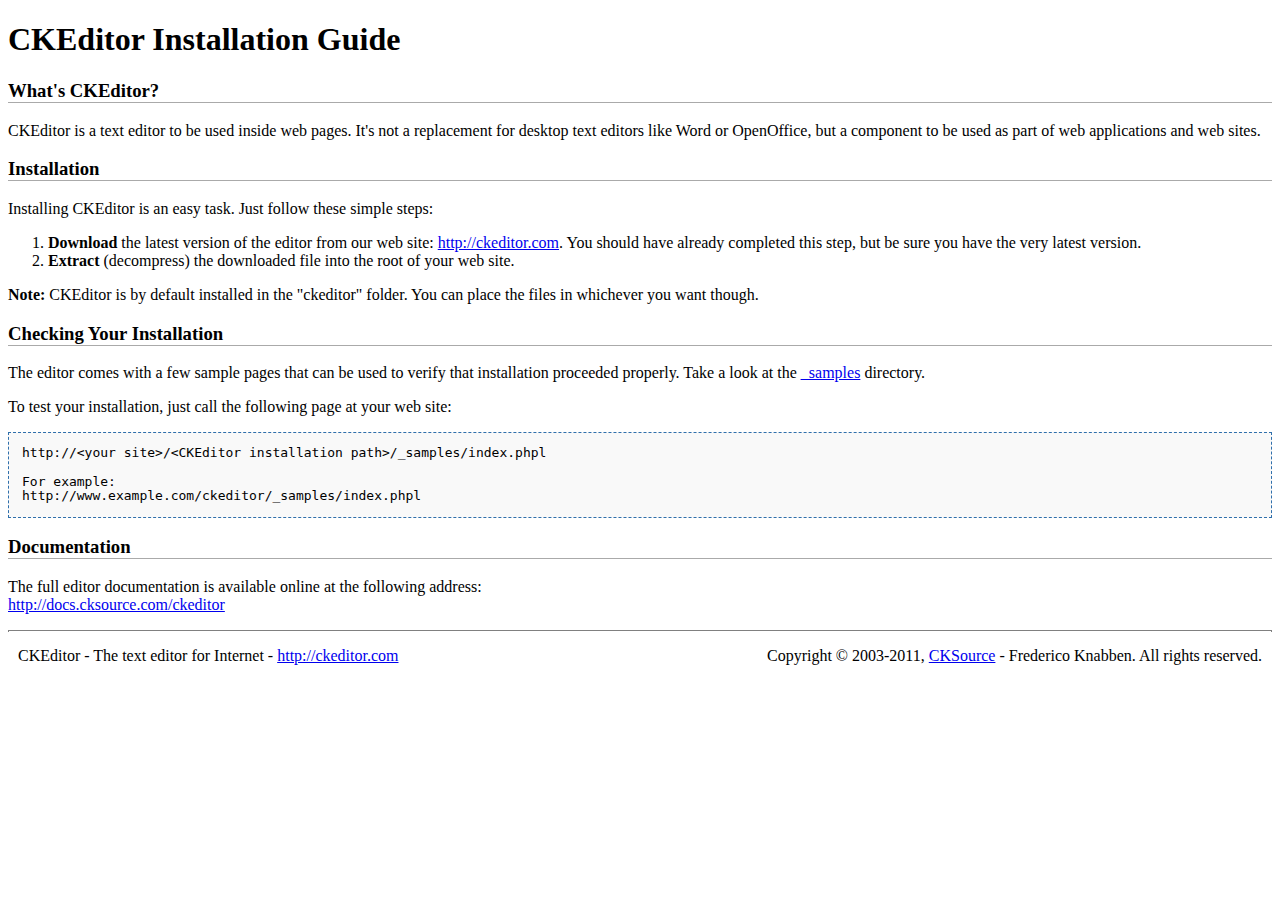
<file: admin/libs/Panel/ckeditor/INSTALL.html>
<!DOCTYPE html PUBLIC "-//W3C//DTD XHTML 1.0 Transitional//EN" "http://www.w3.org/TR/xhtml1/DTD/xhtml1-transitional.dtd">
<!--
Copyright (c) 2003-2011, CKSource - Frederico Knabben. All rights reserved.
For licensing, see LICENSE.html or http://ckeditor.com/license
-->
<html xmlns="http://www.w3.org/1999/xhtml">
<head>
	<title>Installation Guide - CKEditor</title>
	<meta http-equiv="content-type" content="text/html; charset=utf-8" />
	<style type="text/css">
		h3
		{
			border-bottom: 1px solid #AAAAAA;
		}
		pre
		{
			background-color: #F9F9F9;
			border: 1px dashed #2F6FAB;
			padding: 1em;
			line-height: 1.1em;
		}
		#footer hr
		{
			margin: 10px 0 15px 0;
			height: 1px;
			border: solid 1px gray;
			border-bottom: none;
		}
		#footer p
		{
			margin: 0 10px 10px 10px;
			float: left;
		}
		#footer #copy
		{
			float: right;
		}
	</style>
</head>
<body>
	<h1>
		CKEditor Installation Guide</h1>
	<h3>
		What&#39;s CKEditor?</h3>
	<p>
		CKEditor is a text editor to be used inside web pages. It&#39;s not a replacement
		for desktop text editors like Word or OpenOffice, but a component to be used as
		part of web applications and web sites.</p>
	<h3>
		Installation</h3>
	<p>
		Installing CKEditor is an easy task. Just follow these simple steps:</p>
	<ol>
		<li><strong>Download</strong> the latest version of the editor from our web site: <a
			href="http://ckeditor.com">http://ckeditor.com</a>. You should have already completed
			this step, but be sure you have the very latest version.</li>
		<li><strong>Extract</strong> (decompress) the downloaded file into the root of your
			web site.</li>
	</ol>
	<p>
		<strong>Note:</strong> CKEditor is by default installed in the &quot;ckeditor&quot;
		folder. You can place the files in whichever you want though.</p>
	<h3>
		Checking Your Installation
	</h3>
	<p>
		The editor comes with a few sample pages that can be used to verify that installation
		proceeded properly. Take a look at the <a href="_samples">_samples</a> directory.</p>
	<p>
		To test your installation, just call the following page at your web site:</p>
	<pre>
http://&lt;your site&gt;/&lt;CKEditor installation path&gt;/_samples/index.phpl

For example:
http://www.example.com/ckeditor/_samples/index.phpl</pre>
	<h3>
		Documentation</h3>
	<p>
		The full editor documentation is available online at the following address:<br />
		<a href="http://docs.cksource.com/ckeditor">http://docs.cksource.com/ckeditor</a></p>
	<div id="footer">
		<hr />
		<p>
			CKEditor - The text editor for Internet - <a href="http://ckeditor.com/">http://ckeditor.com</a>
		</p>
		<p id="copy">
			Copyright &copy; 2003-2011, <a href="http://cksource.com/">CKSource</a> - Frederico
			Knabben. All rights reserved.
		</p>
	</div>
</body>
</html>
</file>
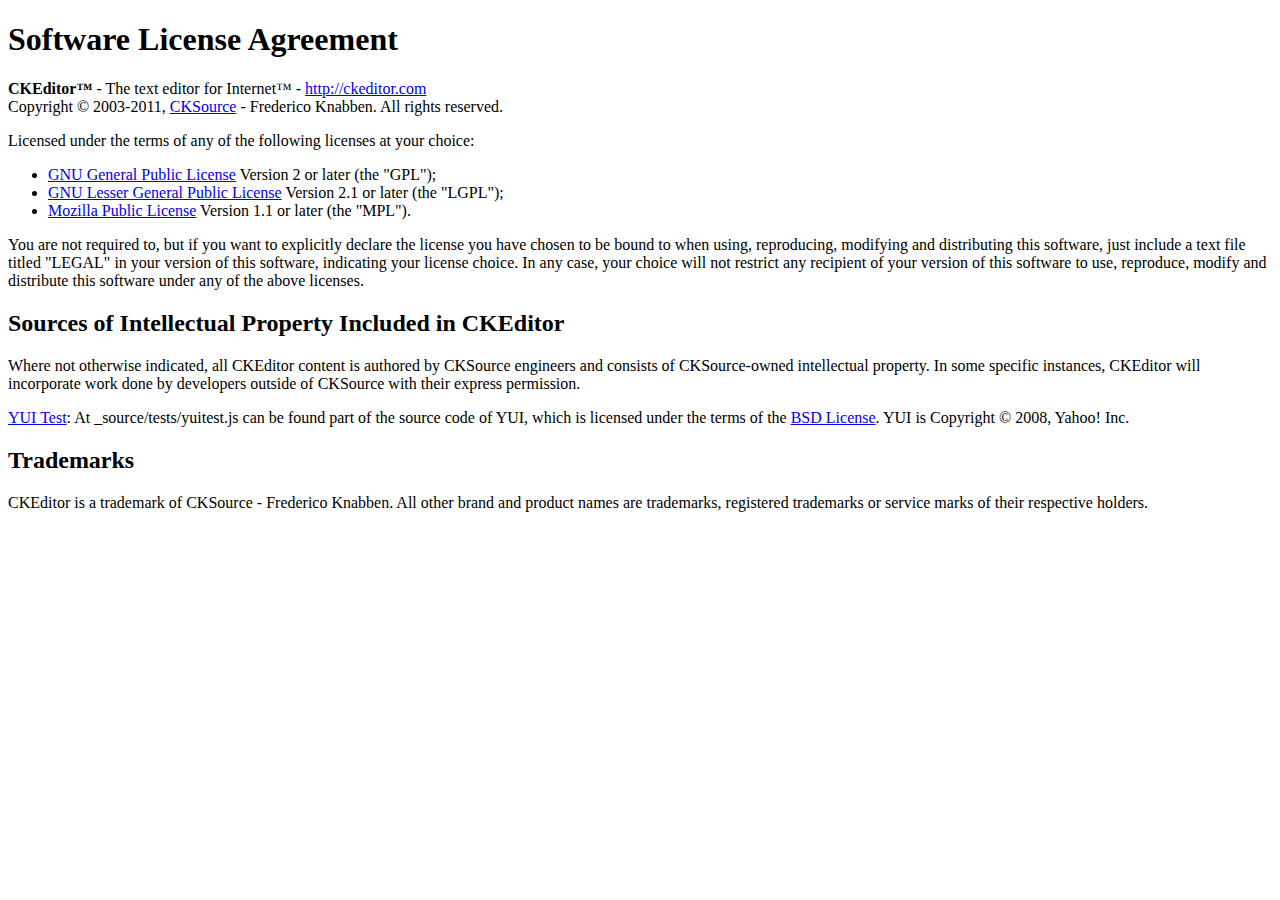
<file: admin/libs/Panel/ckeditor/LICENSE.html>
<!DOCTYPE html PUBLIC "-//W3C//DTD XHTML 1.0 Transitional//EN"
	"http://www.w3.org/TR/xhtml1/DTD/xhtml1-transitional.dtd">
<!--
== BEGIN TEXT ONLY VERSION ==

Software License Agreement
==========================

CKEditor - The text editor for Internet - http://ckeditor.com
Copyright (c) 2003-2011, CKSource - Frederico Knabben. All rights reserved.

Licensed under the terms of any of the following licenses at your
choice:

 - GNU General Public License Version 2 or later (the "GPL")
   http://www.gnu.org/licenses/gpl.html
   (See Appendix A)

 - GNU Lesser General Public License Version 2.1 or later (the "LGPL")
   http://www.gnu.org/licenses/lgpl.html
   (See Appendix B)

 - Mozilla Public License Version 1.1 or later (the "MPL")
   http://www.mozilla.org/MPL/MPL-1.1.html
   (See Appendix C)

You are not required to, but if you want to explicitly declare the
license you have chosen to be bound to when using, reproducing,
modifying and distributing this software, just include a text file
titled "legal.txt" in your version of this software, indicating your
license choice.

Sources of Intellectual Property Included in CKEditor
=====================================================

Where not otherwise indicated, all CKEditor content is authored by
CKSource engineers and consists of CKSource-owned intellectual
property. In some specific instances, CKEditor will incorporate work
done by developers outside of CKSource with their express permission.

Trademarks
==========

CKEditor is a trademark of CKSource - Frederico Knabben. All other brand
and product names are trademarks, registered trademarks or service
marks of their respective holders.

Appendix A: The GPL License
===========================

		    GNU GENERAL PUBLIC LICENSE
		       Version 2, June 1991

 Copyright (C) 1989, 1991 Free Software Foundation, Inc.,
 51 Franklin Street, Fifth Floor, Boston, MA 02110-1301 USA
 Everyone is permitted to copy and distribute verbatim copies
 of this license document, but changing it is not allowed.

			    Preamble

  The licenses for most software are designed to take away your
freedom to share and change it.  By contrast, the GNU General Public
License is intended to guarantee your freedom to share and change free
software-to make sure the software is free for all its users.  This
General Public License applies to most of the Free Software
Foundation's software and to any other program whose authors commit to
using it.  (Some other Free Software Foundation software is covered by
the GNU Lesser General Public License instead.)  You can apply it to
your programs, too.

  When we speak of free software, we are referring to freedom, not
price.  Our General Public Licenses are designed to make sure that you
have the freedom to distribute copies of free software (and charge for
this service if you wish), that you receive source code or can get it
if you want it, that you can change the software or use pieces of it
in new free programs; and that you know you can do these things.

  To protect your rights, we need to make restrictions that forbid
anyone to deny you these rights or to ask you to surrender the rights.
These restrictions translate to certain responsibilities for you if you
distribute copies of the software, or if you modify it.

  For example, if you distribute copies of such a program, whether
gratis or for a fee, you must give the recipients all the rights that
you have.  You must make sure that they, too, receive or can get the
source code.  And you must show them these terms so they know their
rights.

  We protect your rights with two steps: (1) copyright the software, and
(2) offer you this license which gives you legal permission to copy,
distribute and/or modify the software.

  Also, for each author's protection and ours, we want to make certain
that everyone understands that there is no warranty for this free
software.  If the software is modified by someone else and passed on, we
want its recipients to know that what they have is not the original, so
that any problems introduced by others will not reflect on the original
authors' reputations.

  Finally, any free program is threatened constantly by software
patents.  We wish to avoid the danger that redistributors of a free
program will individually obtain patent licenses, in effect making the
program proprietary.  To prevent this, we have made it clear that any
patent must be licensed for everyone's free use or not licensed at all.

  The precise terms and conditions for copying, distribution and
modification follow.

		    GNU GENERAL PUBLIC LICENSE
   TERMS AND CONDITIONS FOR COPYING, DISTRIBUTION AND MODIFICATION

  0. This License applies to any program or other work which contains
a notice placed by the copyright holder saying it may be distributed
under the terms of this General Public License.  The "Program", below,
refers to any such program or work, and a "work based on the Program"
means either the Program or any derivative work under copyright law:
that is to say, a work containing the Program or a portion of it,
either verbatim or with modifications and/or translated into another
language.  (Hereinafter, translation is included without limitation in
the term "modification".)  Each licensee is addressed as "you".

Activities other than copying, distribution and modification are not
covered by this License; they are outside its scope.  The act of
running the Program is not restricted, and the output from the Program
is covered only if its contents constitute a work based on the
Program (independent of having been made by running the Program).
Whether that is true depends on what the Program does.

  1. You may copy and distribute verbatim copies of the Program's
source code as you receive it, in any medium, provided that you
conspicuously and appropriately publish on each copy an appropriate
copyright notice and disclaimer of warranty; keep intact all the
notices that refer to this License and to the absence of any warranty;
and give any other recipients of the Program a copy of this License
along with the Program.

You may charge a fee for the physical act of transferring a copy, and
you may at your option offer warranty protection in exchange for a fee.

  2. You may modify your copy or copies of the Program or any portion
of it, thus forming a work based on the Program, and copy and
distribute such modifications or work under the terms of Section 1
above, provided that you also meet all of these conditions:

    a) You must cause the modified files to carry prominent notices
    stating that you changed the files and the date of any change.

    b) You must cause any work that you distribute or publish, that in
    whole or in part contains or is derived from the Program or any
    part thereof, to be licensed as a whole at no charge to all third
    parties under the terms of this License.

    c) If the modified program normally reads commands interactively
    when run, you must cause it, when started running for such
    interactive use in the most ordinary way, to print or display an
    announcement including an appropriate copyright notice and a
    notice that there is no warranty (or else, saying that you provide
    a warranty) and that users may redistribute the program under
    these conditions, and telling the user how to view a copy of this
    License.  (Exception: if the Program itself is interactive but
    does not normally print such an announcement, your work based on
    the Program is not required to print an announcement.)

These requirements apply to the modified work as a whole.  If
identifiable sections of that work are not derived from the Program,
and can be reasonably considered independent and separate works in
themselves, then this License, and its terms, do not apply to those
sections when you distribute them as separate works.  But when you
distribute the same sections as part of a whole which is a work based
on the Program, the distribution of the whole must be on the terms of
this License, whose permissions for other licensees extend to the
entire whole, and thus to each and every part regardless of who wrote it.

Thus, it is not the intent of this section to claim rights or contest
your rights to work written entirely by you; rather, the intent is to
exercise the right to control the distribution of derivative or
collective works based on the Program.

In addition, mere aggregation of another work not based on the Program
with the Program (or with a work based on the Program) on a volume of
a storage or distribution medium does not bring the other work under
the scope of this License.

  3. You may copy and distribute the Program (or a work based on it,
under Section 2) in object code or executable form under the terms of
Sections 1 and 2 above provided that you also do one of the following:

    a) Accompany it with the complete corresponding machine-readable
    source code, which must be distributed under the terms of Sections
    1 and 2 above on a medium customarily used for software interchange; or,

    b) Accompany it with a written offer, valid for at least three
    years, to give any third party, for a charge no more than your
    cost of physically performing source distribution, a complete
    machine-readable copy of the corresponding source code, to be
    distributed under the terms of Sections 1 and 2 above on a medium
    customarily used for software interchange; or,

    c) Accompany it with the information you received as to the offer
    to distribute corresponding source code.  (This alternative is
    allowed only for noncommercial distribution and only if you
    received the program in object code or executable form with such
    an offer, in accord with Subsection b above.)

The source code for a work means the preferred form of the work for
making modifications to it.  For an executable work, complete source
code means all the source code for all modules it contains, plus any
associated interface definition files, plus the scripts used to
control compilation and installation of the executable.  However, as a
special exception, the source code distributed need not include
anything that is normally distributed (in either source or binary
form) with the major components (compiler, kernel, and so on) of the
operating system on which the executable runs, unless that component
itself accompanies the executable.

If distribution of executable or object code is made by offering
access to copy from a designated place, then offering equivalent
access to copy the source code from the same place counts as
distribution of the source code, even though third parties are not
compelled to copy the source along with the object code.

  4. You may not copy, modify, sublicense, or distribute the Program
except as expressly provided under this License.  Any attempt
otherwise to copy, modify, sublicense or distribute the Program is
void, and will automatically terminate your rights under this License.
However, parties who have received copies, or rights, from you under
this License will not have their licenses terminated so long as such
parties remain in full compliance.

  5. You are not required to accept this License, since you have not
signed it.  However, nothing else grants you permission to modify or
distribute the Program or its derivative works.  These actions are
prohibited by law if you do not accept this License.  Therefore, by
modifying or distributing the Program (or any work based on the
Program), you indicate your acceptance of this License to do so, and
all its terms and conditions for copying, distributing or modifying
the Program or works based on it.

  6. Each time you redistribute the Program (or any work based on the
Program), the recipient automatically receives a license from the
original licensor to copy, distribute or modify the Program subject to
these terms and conditions.  You may not impose any further
restrictions on the recipients' exercise of the rights granted herein.
You are not responsible for enforcing compliance by third parties to
this License.

  7. If, as a consequence of a court judgment or allegation of patent
infringement or for any other reason (not limited to patent issues),
conditions are imposed on you (whether by court order, agreement or
otherwise) that contradict the conditions of this License, they do not
excuse you from the conditions of this License.  If you cannot
distribute so as to satisfy simultaneously your obligations under this
License and any other pertinent obligations, then as a consequence you
may not distribute the Program at all.  For example, if a patent
license would not permit royalty-free redistribution of the Program by
all those who receive copies directly or indirectly through you, then
the only way you could satisfy both it and this License would be to
refrain entirely from distribution of the Program.

If any portion of this section is held invalid or unenforceable under
any particular circumstance, the balance of the section is intended to
apply and the section as a whole is intended to apply in other
circumstances.

It is not the purpose of this section to induce you to infringe any
patents or other property right claims or to contest validity of any
such claims; this section has the sole purpose of protecting the
integrity of the free software distribution system, which is
implemented by public license practices.  Many people have made
generous contributions to the wide range of software distributed
through that system in reliance on consistent application of that
system; it is up to the author/donor to decide if he or she is willing
to distribute software through any other system and a licensee cannot
impose that choice.

This section is intended to make thoroughly clear what is believed to
be a consequence of the rest of this License.

  8. If the distribution and/or use of the Program is restricted in
certain countries either by patents or by copyrighted interfaces, the
original copyright holder who places the Program under this License
may add an explicit geographical distribution limitation excluding
those countries, so that distribution is permitted only in or among
countries not thus excluded.  In such case, this License incorporates
the limitation as if written in the body of this License.

  9. The Free Software Foundation may publish revised and/or new versions
of the General Public License from time to time.  Such new versions will
be similar in spirit to the present version, but may differ in detail to
address new problems or concerns.

Each version is given a distinguishing version number.  If the Program
specifies a version number of this License which applies to it and "any
later version", you have the option of following the terms and conditions
either of that version or of any later version published by the Free
Software Foundation.  If the Program does not specify a version number of
this License, you may choose any version ever published by the Free Software
Foundation.

  10. If you wish to incorporate parts of the Program into other free
programs whose distribution conditions are different, write to the author
to ask for permission.  For software which is copyrighted by the Free
Software Foundation, write to the Free Software Foundation; we sometimes
make exceptions for this.  Our decision will be guided by the two goals
of preserving the free status of all derivatives of our free software and
of promoting the sharing and reuse of software generally.

			    NO WARRANTY

  11. BECAUSE THE PROGRAM IS LICENSED FREE OF CHARGE, THERE IS NO WARRANTY
FOR THE PROGRAM, TO THE EXTENT PERMITTED BY APPLICABLE LAW.  EXCEPT WHEN
OTHERWISE STATED IN WRITING THE COPYRIGHT HOLDERS AND/OR OTHER PARTIES
PROVIDE THE PROGRAM "AS IS" WITHOUT WARRANTY OF ANY KIND, EITHER EXPRESSED
OR IMPLIED, INCLUDING, BUT NOT LIMITED TO, THE IMPLIED WARRANTIES OF
MERCHANTABILITY AND FITNESS FOR A PARTICULAR PURPOSE.  THE ENTIRE RISK AS
TO THE QUALITY AND PERFORMANCE OF THE PROGRAM IS WITH YOU.  SHOULD THE
PROGRAM PROVE DEFECTIVE, YOU ASSUME THE COST OF ALL NECESSARY SERVICING,
REPAIR OR CORRECTION.

  12. IN NO EVENT UNLESS REQUIRED BY APPLICABLE LAW OR AGREED TO IN WRITING
WILL ANY COPYRIGHT HOLDER, OR ANY OTHER PARTY WHO MAY MODIFY AND/OR
REDISTRIBUTE THE PROGRAM AS PERMITTED ABOVE, BE LIABLE TO YOU FOR DAMAGES,
INCLUDING ANY GENERAL, SPECIAL, INCIDENTAL OR CONSEQUENTIAL DAMAGES ARISING
OUT OF THE USE OR INABILITY TO USE THE PROGRAM (INCLUDING BUT NOT LIMITED
TO LOSS OF DATA OR DATA BEING RENDERED INACCURATE OR LOSSES SUSTAINED BY
YOU OR THIRD PARTIES OR A FAILURE OF THE PROGRAM TO OPERATE WITH ANY OTHER
PROGRAMS), EVEN IF SUCH HOLDER OR OTHER PARTY HAS BEEN ADVISED OF THE
POSSIBILITY OF SUCH DAMAGES.

		     END OF TERMS AND CONDITIONS


Appendix B: The LGPL License
============================

		  GNU LESSER GENERAL PUBLIC LICENSE
		       Version 2.1, February 1999

 Copyright (C) 1991, 1999 Free Software Foundation, Inc.
     59 Temple Place, Suite 330, Boston, MA  02111-1307  USA
 Everyone is permitted to copy and distribute verbatim copies
 of this license document, but changing it is not allowed.

[This is the first released version of the Lesser GPL.  It also counts
 as the successor of the GNU Library Public License, version 2, hence
 the version number 2.1.]

			    Preamble

  The licenses for most software are designed to take away your
freedom to share and change it.  By contrast, the GNU General Public
Licenses are intended to guarantee your freedom to share and change
free software-to make sure the software is free for all its users.

  This license, the Lesser General Public License, applies to some
specially designated software packages-typically libraries-of the
Free Software Foundation and other authors who decide to use it.  You
can use it too, but we suggest you first think carefully about whether
this license or the ordinary General Public License is the better
strategy to use in any particular case, based on the explanations below.

  When we speak of free software, we are referring to freedom of use,
not price.  Our General Public Licenses are designed to make sure that
you have the freedom to distribute copies of free software (and charge
for this service if you wish); that you receive source code or can get
it if you want it; that you can change the software and use pieces of
it in new free programs; and that you are informed that you can do
these things.

  To protect your rights, we need to make restrictions that forbid
distributors to deny you these rights or to ask you to surrender these
rights.  These restrictions translate to certain responsibilities for
you if you distribute copies of the library or if you modify it.

  For example, if you distribute copies of the library, whether gratis
or for a fee, you must give the recipients all the rights that we gave
you.  You must make sure that they, too, receive or can get the source
code.  If you link other code with the library, you must provide
complete object files to the recipients, so that they can relink them
with the library after making changes to the library and recompiling
it.  And you must show them these terms so they know their rights.

  We protect your rights with a two-step method: (1) we copyright the
library, and (2) we offer you this license, which gives you legal
permission to copy, distribute and/or modify the library.

  To protect each distributor, we want to make it very clear that
there is no warranty for the free library.  Also, if the library is
modified by someone else and passed on, the recipients should know
that what they have is not the original version, so that the original
author's reputation will not be affected by problems that might be
introduced by others.

  Finally, software patents pose a constant threat to the existence of
any free program.  We wish to make sure that a company cannot
effectively restrict the users of a free program by obtaining a
restrictive license from a patent holder.  Therefore, we insist that
any patent license obtained for a version of the library must be
consistent with the full freedom of use specified in this license.

  Most GNU software, including some libraries, is covered by the
ordinary GNU General Public License.  This license, the GNU Lesser
General Public License, applies to certain designated libraries, and
is quite different from the ordinary General Public License.  We use
this license for certain libraries in order to permit linking those
libraries into non-free programs.

  When a program is linked with a library, whether statically or using
a shared library, the combination of the two is legally speaking a
combined work, a derivative of the original library.  The ordinary
General Public License therefore permits such linking only if the
entire combination fits its criteria of freedom.  The Lesser General
Public License permits more lax criteria for linking other code with
the library.

  We call this license the "Lesser" General Public License because it
does Less to protect the user's freedom than the ordinary General
Public License.  It also provides other free software developers Less
of an advantage over competing non-free programs.  These disadvantages
are the reason we use the ordinary General Public License for many
libraries.  However, the Lesser license provides advantages in certain
special circumstances.

  For example, on rare occasions, there may be a special need to
encourage the widest possible use of a certain library, so that it becomes
a de-facto standard.  To achieve this, non-free programs must be
allowed to use the library.  A more frequent case is that a free
library does the same job as widely used non-free libraries.  In this
case, there is little to gain by limiting the free library to free
software only, so we use the Lesser General Public License.

  In other cases, permission to use a particular library in non-free
programs enables a greater number of people to use a large body of
free software.  For example, permission to use the GNU C Library in
non-free programs enables many more people to use the whole GNU
operating system, as well as its variant, the GNU/Linux operating
system.

  Although the Lesser General Public License is Less protective of the
users' freedom, it does ensure that the user of a program that is
linked with the Library has the freedom and the wherewithal to run
that program using a modified version of the Library.

  The precise terms and conditions for copying, distribution and
modification follow.  Pay close attention to the difference between a
"work based on the library" and a "work that uses the library".  The
former contains code derived from the library, whereas the latter must
be combined with the library in order to run.

		  GNU LESSER GENERAL PUBLIC LICENSE
   TERMS AND CONDITIONS FOR COPYING, DISTRIBUTION AND MODIFICATION

  0. This License Agreement applies to any software library or other
program which contains a notice placed by the copyright holder or
other authorized party saying it may be distributed under the terms of
this Lesser General Public License (also called "this License").
Each licensee is addressed as "you".

  A "library" means a collection of software functions and/or data
prepared so as to be conveniently linked with application programs
(which use some of those functions and data) to form executables.

  The "Library", below, refers to any such software library or work
which has been distributed under these terms.  A "work based on the
Library" means either the Library or any derivative work under
copyright law: that is to say, a work containing the Library or a
portion of it, either verbatim or with modifications and/or translated
straightforwardly into another language.  (Hereinafter, translation is
included without limitation in the term "modification".)

  "Source code" for a work means the preferred form of the work for
making modifications to it.  For a library, complete source code means
all the source code for all modules it contains, plus any associated
interface definition files, plus the scripts used to control compilation
and installation of the library.

  Activities other than copying, distribution and modification are not
covered by this License; they are outside its scope.  The act of
running a program using the Library is not restricted, and output from
such a program is covered only if its contents constitute a work based
on the Library (independent of the use of the Library in a tool for
writing it).  Whether that is true depends on what the Library does
and what the program that uses the Library does.

  1. You may copy and distribute verbatim copies of the Library's
complete source code as you receive it, in any medium, provided that
you conspicuously and appropriately publish on each copy an
appropriate copyright notice and disclaimer of warranty; keep intact
all the notices that refer to this License and to the absence of any
warranty; and distribute a copy of this License along with the
Library.

  You may charge a fee for the physical act of transferring a copy,
and you may at your option offer warranty protection in exchange for a
fee.

  2. You may modify your copy or copies of the Library or any portion
of it, thus forming a work based on the Library, and copy and
distribute such modifications or work under the terms of Section 1
above, provided that you also meet all of these conditions:

    a) The modified work must itself be a software library.

    b) You must cause the files modified to carry prominent notices
    stating that you changed the files and the date of any change.

    c) You must cause the whole of the work to be licensed at no
    charge to all third parties under the terms of this License.

    d) If a facility in the modified Library refers to a function or a
    table of data to be supplied by an application program that uses
    the facility, other than as an argument passed when the facility
    is invoked, then you must make a good faith effort to ensure that,
    in the event an application does not supply such function or
    table, the facility still operates, and performs whatever part of
    its purpose remains meaningful.

    (For example, a function in a library to compute square roots has
    a purpose that is entirely well-defined independent of the
    application.  Therefore, Subsection 2d requires that any
    application-supplied function or table used by this function must
    be optional: if the application does not supply it, the square
    root function must still compute square roots.)

These requirements apply to the modified work as a whole.  If
identifiable sections of that work are not derived from the Library,
and can be reasonably considered independent and separate works in
themselves, then this License, and its terms, do not apply to those
sections when you distribute them as separate works.  But when you
distribute the same sections as part of a whole which is a work based
on the Library, the distribution of the whole must be on the terms of
this License, whose permissions for other licensees extend to the
entire whole, and thus to each and every part regardless of who wrote
it.

Thus, it is not the intent of this section to claim rights or contest
your rights to work written entirely by you; rather, the intent is to
exercise the right to control the distribution of derivative or
collective works based on the Library.

In addition, mere aggregation of another work not based on the Library
with the Library (or with a work based on the Library) on a volume of
a storage or distribution medium does not bring the other work under
the scope of this License.

  3. You may opt to apply the terms of the ordinary GNU General Public
License instead of this License to a given copy of the Library.  To do
this, you must alter all the notices that refer to this License, so
that they refer to the ordinary GNU General Public License, version 2,
instead of to this License.  (If a newer version than version 2 of the
ordinary GNU General Public License has appeared, then you can specify
that version instead if you wish.)  Do not make any other change in
these notices.

  Once this change is made in a given copy, it is irreversible for
that copy, so the ordinary GNU General Public License applies to all
subsequent copies and derivative works made from that copy.

  This option is useful when you wish to copy part of the code of
the Library into a program that is not a library.

  4. You may copy and distribute the Library (or a portion or
derivative of it, under Section 2) in object code or executable form
under the terms of Sections 1 and 2 above provided that you accompany
it with the complete corresponding machine-readable source code, which
must be distributed under the terms of Sections 1 and 2 above on a
medium customarily used for software interchange.

  If distribution of object code is made by offering access to copy
from a designated place, then offering equivalent access to copy the
source code from the same place satisfies the requirement to
distribute the source code, even though third parties are not
compelled to copy the source along with the object code.

  5. A program that contains no derivative of any portion of the
Library, but is designed to work with the Library by being compiled or
linked with it, is called a "work that uses the Library".  Such a
work, in isolation, is not a derivative work of the Library, and
therefore falls outside the scope of this License.

  However, linking a "work that uses the Library" with the Library
creates an executable that is a derivative of the Library (because it
contains portions of the Library), rather than a "work that uses the
library".  The executable is therefore covered by this License.
Section 6 states terms for distribution of such executables.

  When a "work that uses the Library" uses material from a header file
that is part of the Library, the object code for the work may be a
derivative work of the Library even though the source code is not.
Whether this is true is especially significant if the work can be
linked without the Library, or if the work is itself a library.  The
threshold for this to be true is not precisely defined by law.

  If such an object file uses only numerical parameters, data
structure layouts and accessors, and small macros and small inline
functions (ten lines or less in length), then the use of the object
file is unrestricted, regardless of whether it is legally a derivative
work.  (Executables containing this object code plus portions of the
Library will still fall under Section 6.)

  Otherwise, if the work is a derivative of the Library, you may
distribute the object code for the work under the terms of Section 6.
Any executables containing that work also fall under Section 6,
whether or not they are linked directly with the Library itself.

  6. As an exception to the Sections above, you may also combine or
link a "work that uses the Library" with the Library to produce a
work containing portions of the Library, and distribute that work
under terms of your choice, provided that the terms permit
modification of the work for the customer's own use and reverse
engineering for debugging such modifications.

  You must give prominent notice with each copy of the work that the
Library is used in it and that the Library and its use are covered by
this License.  You must supply a copy of this License.  If the work
during execution displays copyright notices, you must include the
copyright notice for the Library among them, as well as a reference
directing the user to the copy of this License.  Also, you must do one
of these things:

    a) Accompany the work with the complete corresponding
    machine-readable source code for the Library including whatever
    changes were used in the work (which must be distributed under
    Sections 1 and 2 above); and, if the work is an executable linked
    with the Library, with the complete machine-readable "work that
    uses the Library", as object code and/or source code, so that the
    user can modify the Library and then relink to produce a modified
    executable containing the modified Library.  (It is understood
    that the user who changes the contents of definitions files in the
    Library will not necessarily be able to recompile the application
    to use the modified definitions.)

    b) Use a suitable shared library mechanism for linking with the
    Library.  A suitable mechanism is one that (1) uses at run time a
    copy of the library already present on the user's computer system,
    rather than copying library functions into the executable, and (2)
    will operate properly with a modified version of the library, if
    the user installs one, as long as the modified version is
    interface-compatible with the version that the work was made with.

    c) Accompany the work with a written offer, valid for at
    least three years, to give the same user the materials
    specified in Subsection 6a, above, for a charge no more
    than the cost of performing this distribution.

    d) If distribution of the work is made by offering access to copy
    from a designated place, offer equivalent access to copy the above
    specified materials from the same place.

    e) Verify that the user has already received a copy of these
    materials or that you have already sent this user a copy.

  For an executable, the required form of the "work that uses the
Library" must include any data and utility programs needed for
reproducing the executable from it.  However, as a special exception,
the materials to be distributed need not include anything that is
normally distributed (in either source or binary form) with the major
components (compiler, kernel, and so on) of the operating system on
which the executable runs, unless that component itself accompanies
the executable.

  It may happen that this requirement contradicts the license
restrictions of other proprietary libraries that do not normally
accompany the operating system.  Such a contradiction means you cannot
use both them and the Library together in an executable that you
distribute.

  7. You may place library facilities that are a work based on the
Library side-by-side in a single library together with other library
facilities not covered by this License, and distribute such a combined
library, provided that the separate distribution of the work based on
the Library and of the other library facilities is otherwise
permitted, and provided that you do these two things:

    a) Accompany the combined library with a copy of the same work
    based on the Library, uncombined with any other library
    facilities.  This must be distributed under the terms of the
    Sections above.

    b) Give prominent notice with the combined library of the fact
    that part of it is a work based on the Library, and explaining
    where to find the accompanying uncombined form of the same work.

  8. You may not copy, modify, sublicense, link with, or distribute
the Library except as expressly provided under this License.  Any
attempt otherwise to copy, modify, sublicense, link with, or
distribute the Library is void, and will automatically terminate your
rights under this License.  However, parties who have received copies,
or rights, from you under this License will not have their licenses
terminated so long as such parties remain in full compliance.

  9. You are not required to accept this License, since you have not
signed it.  However, nothing else grants you permission to modify or
distribute the Library or its derivative works.  These actions are
prohibited by law if you do not accept this License.  Therefore, by
modifying or distributing the Library (or any work based on the
Library), you indicate your acceptance of this License to do so, and
all its terms and conditions for copying, distributing or modifying
the Library or works based on it.

  10. Each time you redistribute the Library (or any work based on the
Library), the recipient automatically receives a license from the
original licensor to copy, distribute, link with or modify the Library
subject to these terms and conditions.  You may not impose any further
restrictions on the recipients' exercise of the rights granted herein.
You are not responsible for enforcing compliance by third parties with
this License.

  11. If, as a consequence of a court judgment or allegation of patent
infringement or for any other reason (not limited to patent issues),
conditions are imposed on you (whether by court order, agreement or
otherwise) that contradict the conditions of this License, they do not
excuse you from the conditions of this License.  If you cannot
distribute so as to satisfy simultaneously your obligations under this
License and any other pertinent obligations, then as a consequence you
may not distribute the Library at all.  For example, if a patent
license would not permit royalty-free redistribution of the Library by
all those who receive copies directly or indirectly through you, then
the only way you could satisfy both it and this License would be to
refrain entirely from distribution of the Library.

If any portion of this section is held invalid or unenforceable under any
particular circumstance, the balance of the section is intended to apply,
and the section as a whole is intended to apply in other circumstances.

It is not the purpose of this section to induce you to infringe any
patents or other property right claims or to contest validity of any
such claims; this section has the sole purpose of protecting the
integrity of the free software distribution system which is
implemented by public license practices.  Many people have made
generous contributions to the wide range of software distributed
through that system in reliance on consistent application of that
system; it is up to the author/donor to decide if he or she is willing
to distribute software through any other system and a licensee cannot
impose that choice.

This section is intended to make thoroughly clear what is believed to
be a consequence of the rest of this License.

  12. If the distribution and/or use of the Library is restricted in
certain countries either by patents or by copyrighted interfaces, the
original copyright holder who places the Library under this License may add
an explicit geographical distribution limitation excluding those countries,
so that distribution is permitted only in or among countries not thus
excluded.  In such case, this License incorporates the limitation as if
written in the body of this License.

  13. The Free Software Foundation may publish revised and/or new
versions of the Lesser General Public License from time to time.
Such new versions will be similar in spirit to the present version,
but may differ in detail to address new problems or concerns.

Each version is given a distinguishing version number.  If the Library
specifies a version number of this License which applies to it and
"any later version", you have the option of following the terms and
conditions either of that version or of any later version published by
the Free Software Foundation.  If the Library does not specify a
license version number, you may choose any version ever published by
the Free Software Foundation.

  14. If you wish to incorporate parts of the Library into other free
programs whose distribution conditions are incompatible with these,
write to the author to ask for permission.  For software which is
copyrighted by the Free Software Foundation, write to the Free
Software Foundation; we sometimes make exceptions for this.  Our
decision will be guided by the two goals of preserving the free status
of all derivatives of our free software and of promoting the sharing
and reuse of software generally.

			    NO WARRANTY

  15. BECAUSE THE LIBRARY IS LICENSED FREE OF CHARGE, THERE IS NO
WARRANTY FOR THE LIBRARY, TO THE EXTENT PERMITTED BY APPLICABLE LAW.
EXCEPT WHEN OTHERWISE STATED IN WRITING THE COPYRIGHT HOLDERS AND/OR
OTHER PARTIES PROVIDE THE LIBRARY "AS IS" WITHOUT WARRANTY OF ANY
KIND, EITHER EXPRESSED OR IMPLIED, INCLUDING, BUT NOT LIMITED TO, THE
IMPLIED WARRANTIES OF MERCHANTABILITY AND FITNESS FOR A PARTICULAR
PURPOSE.  THE ENTIRE RISK AS TO THE QUALITY AND PERFORMANCE OF THE
LIBRARY IS WITH YOU.  SHOULD THE LIBRARY PROVE DEFECTIVE, YOU ASSUME
THE COST OF ALL NECESSARY SERVICING, REPAIR OR CORRECTION.

  16. IN NO EVENT UNLESS REQUIRED BY APPLICABLE LAW OR AGREED TO IN
WRITING WILL ANY COPYRIGHT HOLDER, OR ANY OTHER PARTY WHO MAY MODIFY
AND/OR REDISTRIBUTE THE LIBRARY AS PERMITTED ABOVE, BE LIABLE TO YOU
FOR DAMAGES, INCLUDING ANY GENERAL, SPECIAL, INCIDENTAL OR
CONSEQUENTIAL DAMAGES ARISING OUT OF THE USE OR INABILITY TO USE THE
LIBRARY (INCLUDING BUT NOT LIMITED TO LOSS OF DATA OR DATA BEING
RENDERED INACCURATE OR LOSSES SUSTAINED BY YOU OR THIRD PARTIES OR A
FAILURE OF THE LIBRARY TO OPERATE WITH ANY OTHER SOFTWARE), EVEN IF
SUCH HOLDER OR OTHER PARTY HAS BEEN ADVISED OF THE POSSIBILITY OF SUCH
DAMAGES.

		     END OF TERMS AND CONDITIONS


Appendix C: The MPL License
===========================

                          MOZILLA PUBLIC LICENSE
                                Version 1.1

                              ===============

1. Definitions.

     1.0.1. "Commercial Use" means distribution or otherwise making the
     Covered Code available to a third party.

     1.1. "Contributor" means each entity that creates or contributes to
     the creation of Modifications.

     1.2. "Contributor Version" means the combination of the Original
     Code, prior Modifications used by a Contributor, and the Modifications
     made by that particular Contributor.

     1.3. "Covered Code" means the Original Code or Modifications or the
     combination of the Original Code and Modifications, in each case
     including portions thereof.

     1.4. "Electronic Distribution Mechanism" means a mechanism generally
     accepted in the software development community for the electronic
     transfer of data.

     1.5. "Executable" means Covered Code in any form other than Source
     Code.

     1.6. "Initial Developer" means the individual or entity identified
     as the Initial Developer in the Source Code notice required by Exhibit
     A.

     1.7. "Larger Work" means a work which combines Covered Code or
     portions thereof with code not governed by the terms of this License.

     1.8. "License" means this document.

     1.8.1. "Licensable" means having the right to grant, to the maximum
     extent possible, whether at the time of the initial grant or
     subsequently acquired, any and all of the rights conveyed herein.

     1.9. "Modifications" means any addition to or deletion from the
     substance or structure of either the Original Code or any previous
     Modifications. When Covered Code is released as a series of files, a
     Modification is:
          A. Any addition to or deletion from the contents of a file
          containing Original Code or previous Modifications.

          B. Any new file that contains any part of the Original Code or
          previous Modifications.

     1.10. "Original Code" means Source Code of computer software code
     which is described in the Source Code notice required by Exhibit A as
     Original Code, and which, at the time of its release under this
     License is not already Covered Code governed by this License.

     1.10.1. "Patent Claims" means any patent claim(s), now owned or
     hereafter acquired, including without limitation,  method, process,
     and apparatus claims, in any patent Licensable by grantor.

     1.11. "Source Code" means the preferred form of the Covered Code for
     making modifications to it, including all modules it contains, plus
     any associated interface definition files, scripts used to control
     compilation and installation of an Executable, or source code
     differential comparisons against either the Original Code or another
     well known, available Covered Code of the Contributor's choice. The
     Source Code can be in a compressed or archival form, provided the
     appropriate decompression or de-archiving software is widely available
     for no charge.

     1.12. "You" (or "Your")  means an individual or a legal entity
     exercising rights under, and complying with all of the terms of, this
     License or a future version of this License issued under Section 6.1.
     For legal entities, "You" includes any entity which controls, is
     controlled by, or is under common control with You. For purposes of
     this definition, "control" means (a) the power, direct or indirect,
     to cause the direction or management of such entity, whether by
     contract or otherwise, or (b) ownership of more than fifty percent
     (50%) of the outstanding shares or beneficial ownership of such
     entity.

2. Source Code License.

     2.1. The Initial Developer Grant.
     The Initial Developer hereby grants You a world-wide, royalty-free,
     non-exclusive license, subject to third party intellectual property
     claims:
          (a)  under intellectual property rights (other than patent or
          trademark) Licensable by Initial Developer to use, reproduce,
          modify, display, perform, sublicense and distribute the Original
          Code (or portions thereof) with or without Modifications, and/or
          as part of a Larger Work; and

          (b) under Patents Claims infringed by the making, using or
          selling of Original Code, to make, have made, use, practice,
          sell, and offer for sale, and/or otherwise dispose of the
          Original Code (or portions thereof).

          (c) the licenses granted in this Section 2.1(a) and (b) are
          effective on the date Initial Developer first distributes
          Original Code under the terms of this License.

          (d) Notwithstanding Section 2.1(b) above, no patent license is
          granted: 1) for code that You delete from the Original Code; 2)
          separate from the Original Code;  or 3) for infringements caused
          by: i) the modification of the Original Code or ii) the
          combination of the Original Code with other software or devices.

     2.2. Contributor Grant.
     Subject to third party intellectual property claims, each Contributor
     hereby grants You a world-wide, royalty-free, non-exclusive license

          (a)  under intellectual property rights (other than patent or
          trademark) Licensable by Contributor, to use, reproduce, modify,
          display, perform, sublicense and distribute the Modifications
          created by such Contributor (or portions thereof) either on an
          unmodified basis, with other Modifications, as Covered Code
          and/or as part of a Larger Work; and

          (b) under Patent Claims infringed by the making, using, or
          selling of  Modifications made by that Contributor either alone
          and/or in combination with its Contributor Version (or portions
          of such combination), to make, use, sell, offer for sale, have
          made, and/or otherwise dispose of: 1) Modifications made by that
          Contributor (or portions thereof); and 2) the combination of
          Modifications made by that Contributor with its Contributor
          Version (or portions of such combination).

          (c) the licenses granted in Sections 2.2(a) and 2.2(b) are
          effective on the date Contributor first makes Commercial Use of
          the Covered Code.

          (d)    Notwithstanding Section 2.2(b) above, no patent license is
          granted: 1) for any code that Contributor has deleted from the
          Contributor Version; 2)  separate from the Contributor Version;
          3)  for infringements caused by: i) third party modifications of
          Contributor Version or ii)  the combination of Modifications made
          by that Contributor with other software  (except as part of the
          Contributor Version) or other devices; or 4) under Patent Claims
          infringed by Covered Code in the absence of Modifications made by
          that Contributor.

3. Distribution Obligations.

     3.1. Application of License.
     The Modifications which You create or to which You contribute are
     governed by the terms of this License, including without limitation
     Section 2.2. The Source Code version of Covered Code may be
     distributed only under the terms of this License or a future version
     of this License released under Section 6.1, and You must include a
     copy of this License with every copy of the Source Code You
     distribute. You may not offer or impose any terms on any Source Code
     version that alters or restricts the applicable version of this
     License or the recipients' rights hereunder. However, You may include
     an additional document offering the additional rights described in
     Section 3.5.

     3.2. Availability of Source Code.
     Any Modification which You create or to which You contribute must be
     made available in Source Code form under the terms of this License
     either on the same media as an Executable version or via an accepted
     Electronic Distribution Mechanism to anyone to whom you made an
     Executable version available; and if made available via Electronic
     Distribution Mechanism, must remain available for at least twelve (12)
     months after the date it initially became available, or at least six
     (6) months after a subsequent version of that particular Modification
     has been made available to such recipients. You are responsible for
     ensuring that the Source Code version remains available even if the
     Electronic Distribution Mechanism is maintained by a third party.

     3.3. Description of Modifications.
     You must cause all Covered Code to which You contribute to contain a
     file documenting the changes You made to create that Covered Code and
     the date of any change. You must include a prominent statement that
     the Modification is derived, directly or indirectly, from Original
     Code provided by the Initial Developer and including the name of the
     Initial Developer in (a) the Source Code, and (b) in any notice in an
     Executable version or related documentation in which You describe the
     origin or ownership of the Covered Code.

     3.4. Intellectual Property Matters
          (a) Third Party Claims.
          If Contributor has knowledge that a license under a third party's
          intellectual property rights is required to exercise the rights
          granted by such Contributor under Sections 2.1 or 2.2,
          Contributor must include a text file with the Source Code
          distribution titled "LEGAL" which describes the claim and the
          party making the claim in sufficient detail that a recipient will
          know whom to contact. If Contributor obtains such knowledge after
          the Modification is made available as described in Section 3.2,
          Contributor shall promptly modify the LEGAL file in all copies
          Contributor makes available thereafter and shall take other steps
          (such as notifying appropriate mailing lists or newsgroups)
          reasonably calculated to inform those who received the Covered
          Code that new knowledge has been obtained.

          (b) Contributor APIs.
          If Contributor's Modifications include an application programming
          interface and Contributor has knowledge of patent licenses which
          are reasonably necessary to implement that API, Contributor must
          also include this information in the LEGAL file.

               (c)    Representations.
          Contributor represents that, except as disclosed pursuant to
          Section 3.4(a) above, Contributor believes that Contributor's
          Modifications are Contributor's original creation(s) and/or
          Contributor has sufficient rights to grant the rights conveyed by
          this License.

     3.5. Required Notices.
     You must duplicate the notice in Exhibit A in each file of the Source
     Code.  If it is not possible to put such notice in a particular Source
     Code file due to its structure, then You must include such notice in a
     location (such as a relevant directory) where a user would be likely
     to look for such a notice.  If You created one or more Modification(s)
     You may add your name as a Contributor to the notice described in
     Exhibit A.  You must also duplicate this License in any documentation
     for the Source Code where You describe recipients' rights or ownership
     rights relating to Covered Code.  You may choose to offer, and to
     charge a fee for, warranty, support, indemnity or liability
     obligations to one or more recipients of Covered Code. However, You
     may do so only on Your own behalf, and not on behalf of the Initial
     Developer or any Contributor. You must make it absolutely clear than
     any such warranty, support, indemnity or liability obligation is
     offered by You alone, and You hereby agree to indemnify the Initial
     Developer and every Contributor for any liability incurred by the
     Initial Developer or such Contributor as a result of warranty,
     support, indemnity or liability terms You offer.

     3.6. Distribution of Executable Versions.
     You may distribute Covered Code in Executable form only if the
     requirements of Section 3.1-3.5 have been met for that Covered Code,
     and if You include a notice stating that the Source Code version of
     the Covered Code is available under the terms of this License,
     including a description of how and where You have fulfilled the
     obligations of Section 3.2. The notice must be conspicuously included
     in any notice in an Executable version, related documentation or
     collateral in which You describe recipients' rights relating to the
     Covered Code. You may distribute the Executable version of Covered
     Code or ownership rights under a license of Your choice, which may
     contain terms different from this License, provided that You are in
     compliance with the terms of this License and that the license for the
     Executable version does not attempt to limit or alter the recipient's
     rights in the Source Code version from the rights set forth in this
     License. If You distribute the Executable version under a different
     license You must make it absolutely clear that any terms which differ
     from this License are offered by You alone, not by the Initial
     Developer or any Contributor. You hereby agree to indemnify the
     Initial Developer and every Contributor for any liability incurred by
     the Initial Developer or such Contributor as a result of any such
     terms You offer.

     3.7. Larger Works.
     You may create a Larger Work by combining Covered Code with other code
     not governed by the terms of this License and distribute the Larger
     Work as a single product. In such a case, You must make sure the
     requirements of this License are fulfilled for the Covered Code.

4. Inability to Comply Due to Statute or Regulation.

     If it is impossible for You to comply with any of the terms of this
     License with respect to some or all of the Covered Code due to
     statute, judicial order, or regulation then You must: (a) comply with
     the terms of this License to the maximum extent possible; and (b)
     describe the limitations and the code they affect. Such description
     must be included in the LEGAL file described in Section 3.4 and must
     be included with all distributions of the Source Code. Except to the
     extent prohibited by statute or regulation, such description must be
     sufficiently detailed for a recipient of ordinary skill to be able to
     understand it.

5. Application of this License.

     This License applies to code to which the Initial Developer has
     attached the notice in Exhibit A and to related Covered Code.

6. Versions of the License.

     6.1. New Versions.
     Netscape Communications Corporation ("Netscape") may publish revised
     and/or new versions of the License from time to time. Each version
     will be given a distinguishing version number.

     6.2. Effect of New Versions.
     Once Covered Code has been published under a particular version of the
     License, You may always continue to use it under the terms of that
     version. You may also choose to use such Covered Code under the terms
     of any subsequent version of the License published by Netscape. No one
     other than Netscape has the right to modify the terms applicable to
     Covered Code created under this License.

     6.3. Derivative Works.
     If You create or use a modified version of this License (which you may
     only do in order to apply it to code which is not already Covered Code
     governed by this License), You must (a) rename Your license so that
     the phrases "Mozilla", "MOZILLAPL", "MOZPL", "Netscape",
     "MPL", "NPL" or any confusingly similar phrase do not appear in your
     license (except to note that your license differs from this License)
     and (b) otherwise make it clear that Your version of the license
     contains terms which differ from the Mozilla Public License and
     Netscape Public License. (Filling in the name of the Initial
     Developer, Original Code or Contributor in the notice described in
     Exhibit A shall not of themselves be deemed to be modifications of
     this License.)

7. DISCLAIMER OF WARRANTY.

     COVERED CODE IS PROVIDED UNDER THIS LICENSE ON AN "AS IS" BASIS,
     WITHOUT WARRANTY OF ANY KIND, EITHER EXPRESSED OR IMPLIED, INCLUDING,
     WITHOUT LIMITATION, WARRANTIES THAT THE COVERED CODE IS FREE OF
     DEFECTS, MERCHANTABLE, FIT FOR A PARTICULAR PURPOSE OR NON-INFRINGING.
     THE ENTIRE RISK AS TO THE QUALITY AND PERFORMANCE OF THE COVERED CODE
     IS WITH YOU. SHOULD ANY COVERED CODE PROVE DEFECTIVE IN ANY RESPECT,
     YOU (NOT THE INITIAL DEVELOPER OR ANY OTHER CONTRIBUTOR) ASSUME THE
     COST OF ANY NECESSARY SERVICING, REPAIR OR CORRECTION. THIS DISCLAIMER
     OF WARRANTY CONSTITUTES AN ESSENTIAL PART OF THIS LICENSE. NO USE OF
     ANY COVERED CODE IS AUTHORIZED HEREUNDER EXCEPT UNDER THIS DISCLAIMER.

8. TERMINATION.

     8.1.  This License and the rights granted hereunder will terminate
     automatically if You fail to comply with terms herein and fail to cure
     such breach within 30 days of becoming aware of the breach. All
     sublicenses to the Covered Code which are properly granted shall
     survive any termination of this License. Provisions which, by their
     nature, must remain in effect beyond the termination of this License
     shall survive.

     8.2.  If You initiate litigation by asserting a patent infringement
     claim (excluding declatory judgment actions) against Initial Developer
     or a Contributor (the Initial Developer or Contributor against whom
     You file such action is referred to as "Participant")  alleging that:

     (a)  such Participant's Contributor Version directly or indirectly
     infringes any patent, then any and all rights granted by such
     Participant to You under Sections 2.1 and/or 2.2 of this License
     shall, upon 60 days notice from Participant terminate prospectively,
     unless if within 60 days after receipt of notice You either: (i)
     agree in writing to pay Participant a mutually agreeable reasonable
     royalty for Your past and future use of Modifications made by such
     Participant, or (ii) withdraw Your litigation claim with respect to
     the Contributor Version against such Participant.  If within 60 days
     of notice, a reasonable royalty and payment arrangement are not
     mutually agreed upon in writing by the parties or the litigation claim
     is not withdrawn, the rights granted by Participant to You under
     Sections 2.1 and/or 2.2 automatically terminate at the expiration of
     the 60 day notice period specified above.

     (b)  any software, hardware, or device, other than such Participant's
     Contributor Version, directly or indirectly infringes any patent, then
     any rights granted to You by such Participant under Sections 2.1(b)
     and 2.2(b) are revoked effective as of the date You first made, used,
     sold, distributed, or had made, Modifications made by that
     Participant.

     8.3.  If You assert a patent infringement claim against Participant
     alleging that such Participant's Contributor Version directly or
     indirectly infringes any patent where such claim is resolved (such as
     by license or settlement) prior to the initiation of patent
     infringement litigation, then the reasonable value of the licenses
     granted by such Participant under Sections 2.1 or 2.2 shall be taken
     into account in determining the amount or value of any payment or
     license.

     8.4.  In the event of termination under Sections 8.1 or 8.2 above,
     all end user license agreements (excluding distributors and resellers)
     which have been validly granted by You or any distributor hereunder
     prior to termination shall survive termination.

9. LIMITATION OF LIABILITY.

     UNDER NO CIRCUMSTANCES AND UNDER NO LEGAL THEORY, WHETHER TORT
     (INCLUDING NEGLIGENCE), CONTRACT, OR OTHERWISE, SHALL YOU, THE INITIAL
     DEVELOPER, ANY OTHER CONTRIBUTOR, OR ANY DISTRIBUTOR OF COVERED CODE,
     OR ANY SUPPLIER OF ANY OF SUCH PARTIES, BE LIABLE TO ANY PERSON FOR
     ANY INDIRECT, SPECIAL, INCIDENTAL, OR CONSEQUENTIAL DAMAGES OF ANY
     CHARACTER INCLUDING, WITHOUT LIMITATION, DAMAGES FOR LOSS OF GOODWILL,
     WORK STOPPAGE, COMPUTER FAILURE OR MALFUNCTION, OR ANY AND ALL OTHER
     COMMERCIAL DAMAGES OR LOSSES, EVEN IF SUCH PARTY SHALL HAVE BEEN
     INFORMED OF THE POSSIBILITY OF SUCH DAMAGES. THIS LIMITATION OF
     LIABILITY SHALL NOT APPLY TO LIABILITY FOR DEATH OR PERSONAL INJURY
     RESULTING FROM SUCH PARTY'S NEGLIGENCE TO THE EXTENT APPLICABLE LAW
     PROHIBITS SUCH LIMITATION. SOME JURISDICTIONS DO NOT ALLOW THE
     EXCLUSION OR LIMITATION OF INCIDENTAL OR CONSEQUENTIAL DAMAGES, SO
     THIS EXCLUSION AND LIMITATION MAY NOT APPLY TO YOU.

10. U.S. GOVERNMENT END USERS.

     The Covered Code is a "commercial item," as that term is defined in
     48 C.F.R. 2.101 (Oct. 1995), consisting of "commercial computer
     software" and "commercial computer software documentation," as such
     terms are used in 48 C.F.R. 12.212 (Sept. 1995). Consistent with 48
     C.F.R. 12.212 and 48 C.F.R. 227.7202-1 through 227.7202-4 (June 1995),
     all U.S. Government End Users acquire Covered Code with only those
     rights set forth herein.

11. MISCELLANEOUS.

     This License represents the complete agreement concerning subject
     matter hereof. If any provision of this License is held to be
     unenforceable, such provision shall be reformed only to the extent
     necessary to make it enforceable. This License shall be governed by
     California law provisions (except to the extent applicable law, if
     any, provides otherwise), excluding its conflict-of-law provisions.
     With respect to disputes in which at least one party is a citizen of,
     or an entity chartered or registered to do business in the United
     States of America, any litigation relating to this License shall be
     subject to the jurisdiction of the Federal Courts of the Northern
     District of California, with venue lying in Santa Clara County,
     California, with the losing party responsible for costs, including
     without limitation, court costs and reasonable attorneys' fees and
     expenses. The application of the United Nations Convention on
     Contracts for the International Sale of Goods is expressly excluded.
     Any law or regulation which provides that the language of a contract
     shall be construed against the drafter shall not apply to this
     License.

12. RESPONSIBILITY FOR CLAIMS.

     As between Initial Developer and the Contributors, each party is
     responsible for claims and damages arising, directly or indirectly,
     out of its utilization of rights under this License and You agree to
     work with Initial Developer and Contributors to distribute such
     responsibility on an equitable basis. Nothing herein is intended or
     shall be deemed to constitute any admission of liability.

13. MULTIPLE-LICENSED CODE.

     Initial Developer may designate portions of the Covered Code as
     "Multiple-Licensed".  "Multiple-Licensed" means that the Initial
     Developer permits you to utilize portions of the Covered Code under
     Your choice of the NPL or the alternative licenses, if any, specified
     by the Initial Developer in the file described in Exhibit A.

EXHIBIT A -Mozilla Public License.

     ``The contents of this file are subject to the Mozilla Public License
     Version 1.1 (the "License"); you may not use this file except in
     compliance with the License. You may obtain a copy of the License at
     http://www.mozilla.org/MPL/

     Software distributed under the License is distributed on an "AS IS"
     basis, WITHOUT WARRANTY OF ANY KIND, either express or implied. See the
     License for the specific language governing rights and limitations
     under the License.

     The Original Code is ______________________________________.

     The Initial Developer of the Original Code is ________________________.
     Portions created by ______________________ are Copyright (C) ______
     _______________________. All Rights Reserved.

     Contributor(s): ______________________________________.

     Alternatively, the contents of this file may be used under the terms
     of the _____ license (the  "[___] License"), in which case the
     provisions of [______] License are applicable instead of those
     above.  If you wish to allow use of your version of this file only
     under the terms of the [____] License and not to allow others to use
     your version of this file under the MPL, indicate your decision by
     deleting  the provisions above and replace  them with the notice and
     other provisions required by the [___] License.  If you do not delete
     the provisions above, a recipient may use your version of this file
     under either the MPL or the [___] License."

     [NOTE: The text of this Exhibit A may differ slightly from the text of
     the notices in the Source Code files of the Original Code. You should
     use the text of this Exhibit A rather than the text found in the
     Original Code Source Code for Your Modifications.]

== END TEXT ONLY VERSION ==
-->
<html xmlns="http://www.w3.org/1999/xhtml">
<head>
	<title>License - CKEditor</title>
</head>
<body>
	<h1>
		Software License Agreement
	</h1>
	<p>
		<strong>CKEditor&trade;</strong> - The text editor for Internet&trade; - <a href="http://ckeditor.com">
			http://ckeditor.com</a><br />
		Copyright &copy; 2003-2011, <a href="http://cksource.com/">CKSource</a> - Frederico Knabben. All rights reserved.
	</p>
	<p>
		Licensed under the terms of any of the following licenses at your choice:
	</p>
	<ul>
		<li><a href="http://www.gnu.org/licenses/gpl.html">GNU General Public License</a> Version
			2 or later (the "GPL");</li>
		<li><a href="http://www.gnu.org/licenses/lgpl.html">GNU Lesser General Public License</a>
			Version 2.1 or later (the "LGPL");</li>
		<li><a href="http://www.mozilla.org/MPL/MPL-1.1.html">Mozilla Public License</a> Version
			1.1 or later (the "MPL").</li>
	</ul>
	<p>
		You are not required to, but if you want to explicitly declare the license you have
		chosen to be bound to when using, reproducing, modifying and distributing this software,
		just include a text file titled "LEGAL" in your version of this software, indicating
		your license choice. In any case, your choice will not restrict any recipient of
		your version of this software to use, reproduce, modify and distribute this software
		under any of the above licenses.
	</p>
	<h2>
		Sources of Intellectual Property Included in CKEditor
	</h2>
	<p>
		Where not otherwise indicated, all CKEditor content is authored by CKSource engineers
		and consists of CKSource-owned intellectual property. In some specific instances,
		CKEditor will incorporate work done by developers outside of CKSource with their
		express permission.
	</p>
	<p>
		<a href="http://developer.yahoo.com/yui/yuitest/">YUI Test</a>: At _source/tests/yuitest.js
		can be found part of the source code of YUI, which is licensed under the terms of
		the <a href="http://developer.yahoo.com/yui/license.txt">BSD License</a>. YUI is
		Copyright &copy; 2008, Yahoo! Inc.
	</p>
	<h2>
		Trademarks
	</h2>
	<p>
		CKEditor is a trademark of CKSource - Frederico Knabben. All other brand and product
		names are trademarks, registered trademarks or service marks of their respective
		holders.
	</p>
</body>
</html>
</file>
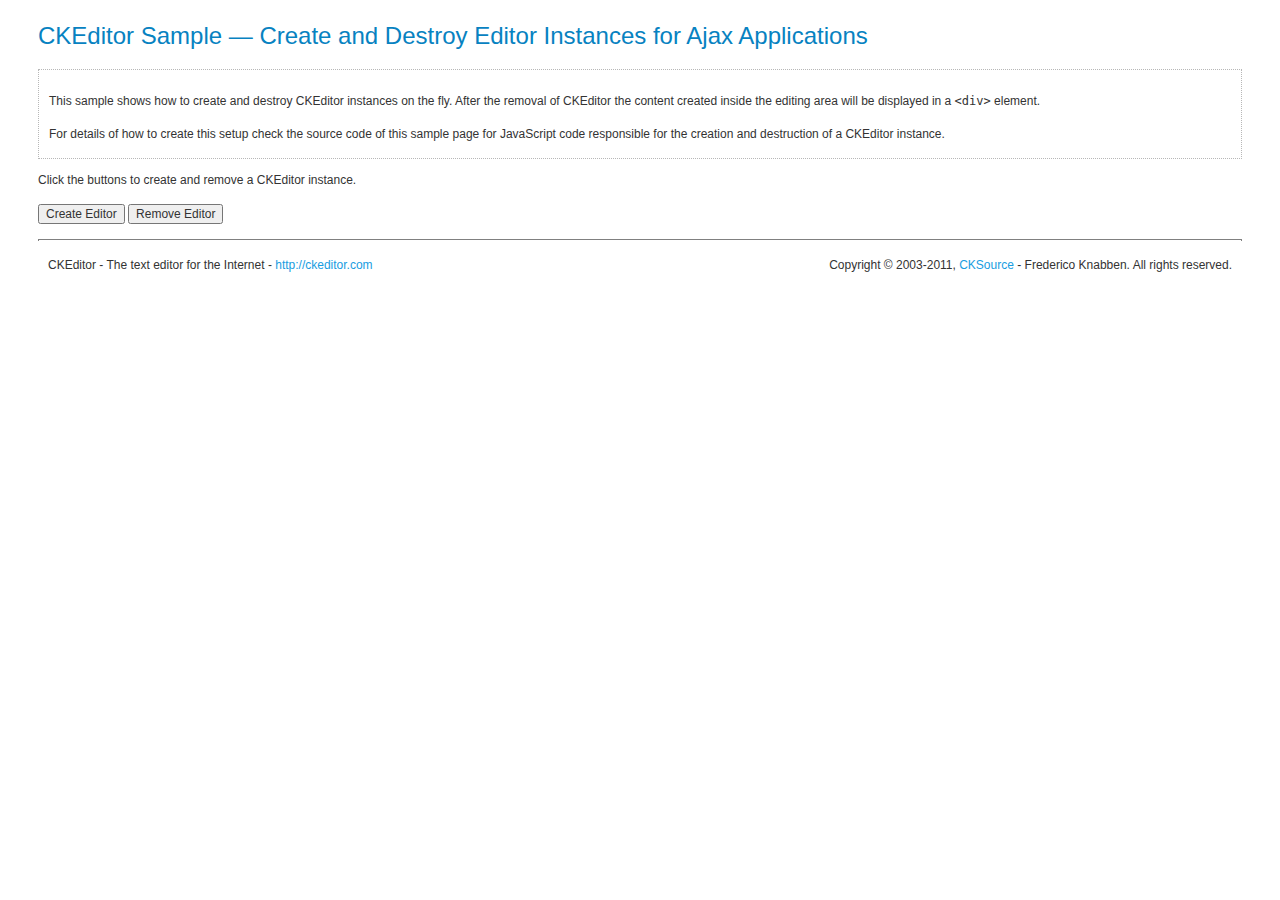
<file: admin/libs/Panel/ckeditor/_samples/ajax.html>
<!DOCTYPE html PUBLIC "-//W3C//DTD XHTML 1.0 Transitional//EN" "http://www.w3.org/TR/xhtml1/DTD/xhtml1-transitional.dtd">
<!--
Copyright (c) 2003-2011, CKSource - Frederico Knabben. All rights reserved.
For licensing, see LICENSE.html or http://ckeditor.com/license
-->
<html xmlns="http://www.w3.org/1999/xhtml">
<head>
	<title>Ajax &mdash; CKEditor Sample</title>
	<meta content="text/html; charset=utf-8" http-equiv="content-type" />
	<script type="text/javascript" src="../ckeditor.js"></script>
	<script src="sample.js" type="text/javascript"></script>
	<link href="sample.css" rel="stylesheet" type="text/css" />
	<script type="text/javascript">
	//<![CDATA[

var editor, html = '';

function createEditor()
{
	if ( editor )
		return;


	// Create a new editor inside the <div id="editor">, setting its value to html
	var config = {};
	editor = CKEDITOR.appendTo( 'editor', config, html );
}

function removeEditor()
{
	if ( !editor )
		return;

	// Retrieve the editor contents. In an Ajax application, this data would be
	// sent to the server or used in any other way.
	document.getElementById( 'editorcontents' ).innerHTML = html = editor.getData();
	document.getElementById( 'contents' ).style.display = '';

	// Destroy the editor.
	editor.destroy();
	editor = null;
}

	//]]>
	</script>
</head>
<body>
	<h1 class="samples">
		CKEditor Sample &mdash; Create and Destroy Editor Instances for Ajax Applications
	</h1>
	<div class="description">
	<p>
		This sample shows how to create and destroy CKEditor instances on the fly. After the removal of CKEditor the content created inside the editing
		area will be displayed in a <code>&lt;div&gt;</code> element.
	</p>
	<p>
		For details of how to create this setup check the source code of this sample page
		for JavaScript code responsible for the creation and destruction of a CKEditor instance.
	</p>
	</div>

	<!-- This <div> holds alert messages to be display in the sample page. -->
	<div id="alerts">
		<noscript>
			<p>
				<strong>CKEditor requires JavaScript to run</strong>. In a browser with no JavaScript
				support, like yours, you should still see the contents (HTML data) and you should
				be able to edit it normally, without a rich editor interface.
			</p>
		</noscript>
	</div>
	<p>Click the buttons to create and remove a CKEditor instance.</p>
	<p>
		<input onclick="createEditor();" type="button" value="Create Editor" />
		<input onclick="removeEditor();" type="button" value="Remove Editor" />
	</p>
	<!-- This div will hold the editor. -->
	<div id="editor">
	</div>
	<div id="contents" style="display: none">
		<p>
			Edited Contents:</p>
		<!-- This div will be used to display the editor contents. -->
		<div id="editorcontents">
		</div>
	</div>
	<div id="footer">
		<hr />
		<p>
			CKEditor - The text editor for the Internet - <a class="samples" href="http://ckeditor.com/">http://ckeditor.com</a>
		</p>
		<p id="copy">
			Copyright &copy; 2003-2011, <a class="samples" href="http://cksource.com/">CKSource</a> - Frederico
			Knabben. All rights reserved.
		</p>
	</div>
</body>
</html>
</file>
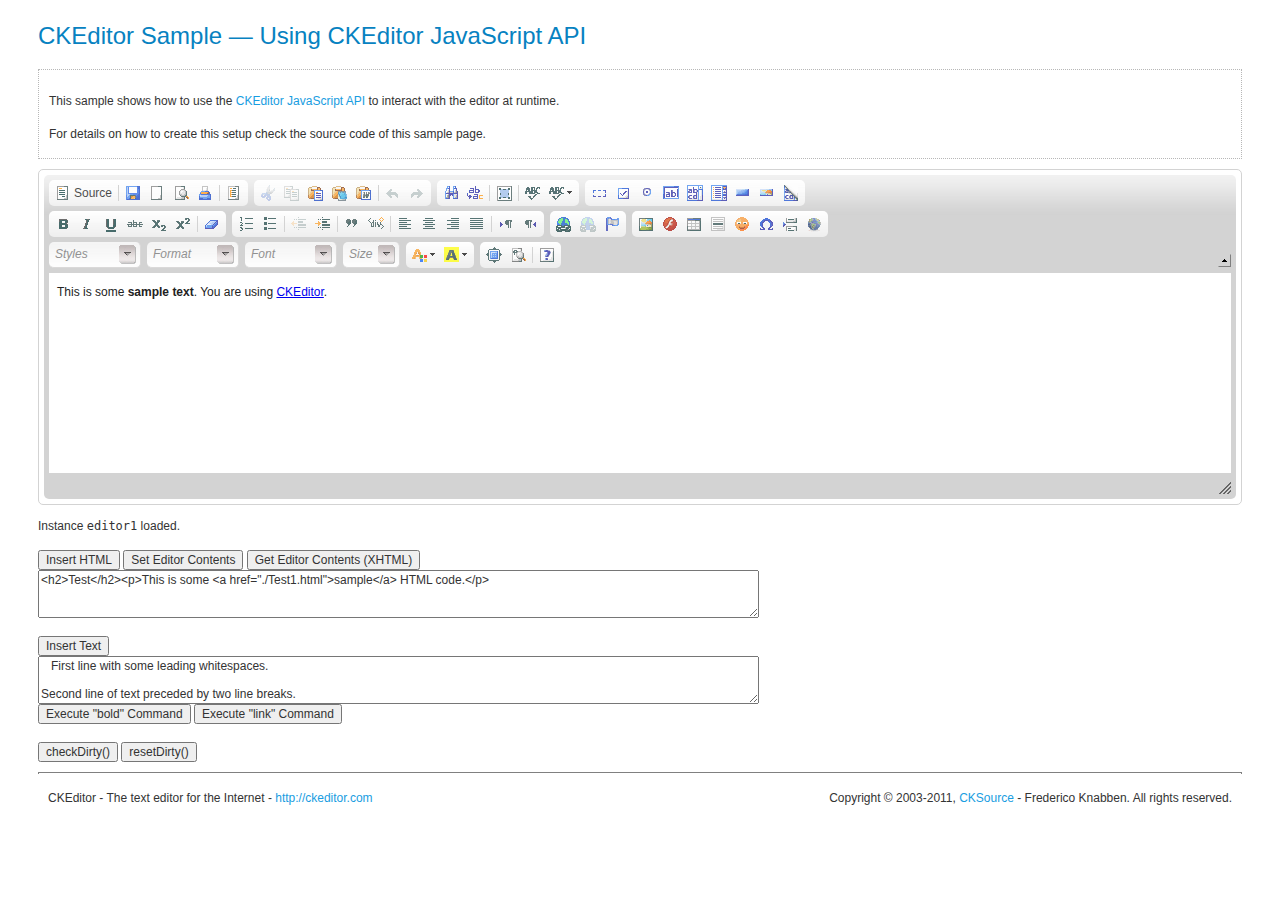
<file: admin/libs/Panel/ckeditor/_samples/api.html>
<!DOCTYPE html PUBLIC "-//W3C//DTD XHTML 1.0 Transitional//EN" "http://www.w3.org/TR/xhtml1/DTD/xhtml1-transitional.dtd">
<!--
Copyright (c) 2003-2011, CKSource - Frederico Knabben. All rights reserved.
For licensing, see LICENSE.html or http://ckeditor.com/license
-->
<html xmlns="http://www.w3.org/1999/xhtml">
<head>
	<title>API Usage &mdash; CKEditor Sample</title>
	<meta content="text/html; charset=utf-8" http-equiv="content-type" />
	<script type="text/javascript" src="../ckeditor.js"></script>
	<script src="sample.js" type="text/javascript"></script>
	<link href="sample.css" rel="stylesheet" type="text/css" />
	<script type="text/javascript">
	//<![CDATA[

// The instanceReady event is fired, when an instance of CKEditor has finished
// its initialization.
CKEDITOR.on( 'instanceReady', function( ev )
{
	// Show the editor name and description in the browser status bar.
	document.getElementById( 'eMessage' ).innerHTML = '<p>Instance <code>' + ev.editor.name + '<\/code> loaded.<\/p>';

	// Show this sample buttons.
	 document.getElementById( 'eButtons' ).style.display = 'block';
});

function InsertHTML()
{
	// Get the editor instance that we want to interact with.
	var oEditor = CKEDITOR.instances.editor1;
	var value = document.getElementById( 'htmlArea' ).value;

	// Check the active editing mode.
	if ( oEditor.mode == 'wysiwyg' )
	{
		// Insert HTML code.
		// http://docs.cksource.com/ckeditor_api/symbols/CKEDITOR.editor.html#insertHtml
		oEditor.insertHtml( value );
	}
	else
		alert( 'You must be in WYSIWYG mode!' );
}

function InsertText()
{
	// Get the editor instance that we want to interact with.
	var oEditor = CKEDITOR.instances.editor1;
	var value = document.getElementById( 'txtArea' ).value;

	// Check the active editing mode.
	if ( oEditor.mode == 'wysiwyg' )
	{
		// Insert as plain text.
		// http://docs.cksource.com/ckeditor_api/symbols/CKEDITOR.editor.html#insertText
		oEditor.insertText( value );
	}
	else
		alert( 'You must be in WYSIWYG mode!' );
}

function SetContents()
{
	// Get the editor instance that we want to interact with.
	var oEditor = CKEDITOR.instances.editor1;
	var value = document.getElementById( 'htmlArea' ).value;

	// Set editor contents (replace current contents).
	// http://docs.cksource.com/ckeditor_api/symbols/CKEDITOR.editor.html#setData
	oEditor.setData( value );
}

function GetContents()
{
	// Get the editor instance that you want to interact with.
	var oEditor = CKEDITOR.instances.editor1;

	// Get editor contents
	// http://docs.cksource.com/ckeditor_api/symbols/CKEDITOR.editor.html#getData
	alert( oEditor.getData() );
}

function ExecuteCommand( commandName )
{
	// Get the editor instance that we want to interact with.
	var oEditor = CKEDITOR.instances.editor1;

	// Check the active editing mode.
	if ( oEditor.mode == 'wysiwyg' )
	{
		// Execute the command.
		// http://docs.cksource.com/ckeditor_api/symbols/CKEDITOR.editor.html#execCommand
		oEditor.execCommand( commandName );
	}
	else
		alert( 'You must be in WYSIWYG mode!' );
}

function CheckDirty()
{
	// Get the editor instance that we want to interact with.
	var oEditor = CKEDITOR.instances.editor1;
	// Checks whether the current editor contents present changes when compared
	// to the contents loaded into the editor at startup
	// http://docs.cksource.com/ckeditor_api/symbols/CKEDITOR.editor.html#checkDirty
	alert( oEditor.checkDirty() );
}

function ResetDirty()
{
	// Get the editor instance that we want to interact with.
	var oEditor = CKEDITOR.instances.editor1;
	// Resets the "dirty state" of the editor (see CheckDirty())
	// http://docs.cksource.com/ckeditor_api/symbols/CKEDITOR.editor.html#resetDirty
	oEditor.resetDirty();
	alert( 'The "IsDirty" status has been reset' );
}

	//]]>
	</script>

</head>
<body>
	<h1 class="samples">
		CKEditor Sample &mdash; Using CKEditor JavaScript API
	</h1>
	<div class="description">
	<p>
		This sample shows how to use the
		<a class="samples" href="http://docs.cksource.com/ckeditor_api/symbols/CKEDITOR.editor.html">CKEditor JavaScript API</a>
		to interact with the editor at runtime.
	</p>
	<p>
		For details on how to create this setup check the source code of this sample page.
	</p>
	</div>

	<!-- This <div> holds alert messages to be display in the sample page. -->
	<div id="alerts">
		<noscript>
			<p>
				<strong>CKEditor requires JavaScript to run</strong>. In a browser with no JavaScript
				support, like yours, you should still see the contents (HTML data) and you should
				be able to edit it normally, without a rich editor interface.
			</p>
		</noscript>
	</div>
	<form action="sample_posteddata.php" method="post">
		<textarea cols="100" id="editor1" name="editor1" rows="10">&lt;p&gt;This is some &lt;strong&gt;sample text&lt;/strong&gt;. You are using &lt;a href="http://ckeditor.com/"&gt;CKEditor&lt;/a&gt;.&lt;/p&gt;</textarea>

		<script type="text/javascript">
		//<![CDATA[
			// Replace the <textarea id="editor1"> with an CKEditor instance.
			var editor = CKEDITOR.replace( 'editor1' );
		//]]>
		</script>

		<div id="eMessage">
		</div>
		<div id="eButtons" style="display: none">
			<input onclick="InsertHTML();" type="button" value="Insert HTML" />
			<input onclick="SetContents();" type="button" value="Set Editor Contents" />
			<input onclick="GetContents();" type="button" value="Get Editor Contents (XHTML)" />
			<br />
			<textarea cols="100" id="htmlArea" rows="3">&lt;h2&gt;Test&lt;/h2&gt;&lt;p&gt;This is some &lt;a href="./Test1.html"&gt;sample&lt;/a&gt; HTML code.&lt;/p&gt;</textarea>
			<br />
			<br />
			<input onclick="InsertText();" type="button" value="Insert Text" />
			<br />
			<textarea cols="100" id="txtArea" rows="3">   First line with some leading whitespaces.

Second line of text preceded by two line breaks.</textarea>
			<br />
			<input onclick="ExecuteCommand('bold');" type="button" value="Execute &quot;bold&quot; Command" />
			<input onclick="ExecuteCommand('link');" type="button" value="Execute &quot;link&quot; Command" />
			<br />
			<br />
			<input onclick="CheckDirty();" type="button" value="checkDirty()" />
			<input onclick="ResetDirty();" type="button" value="resetDirty()" />
		</div>
	</form>
	<div id="footer">
		<hr />
		<p>
			CKEditor - The text editor for the Internet - <a class="samples" href="http://ckeditor.com/">http://ckeditor.com</a>
		</p>
		<p id="copy">
			Copyright &copy; 2003-2011, <a class="samples" href="http://cksource.com/">CKSource</a> - Frederico
			Knabben. All rights reserved.
		</p>
	</div>
</body>
</html>
</file>
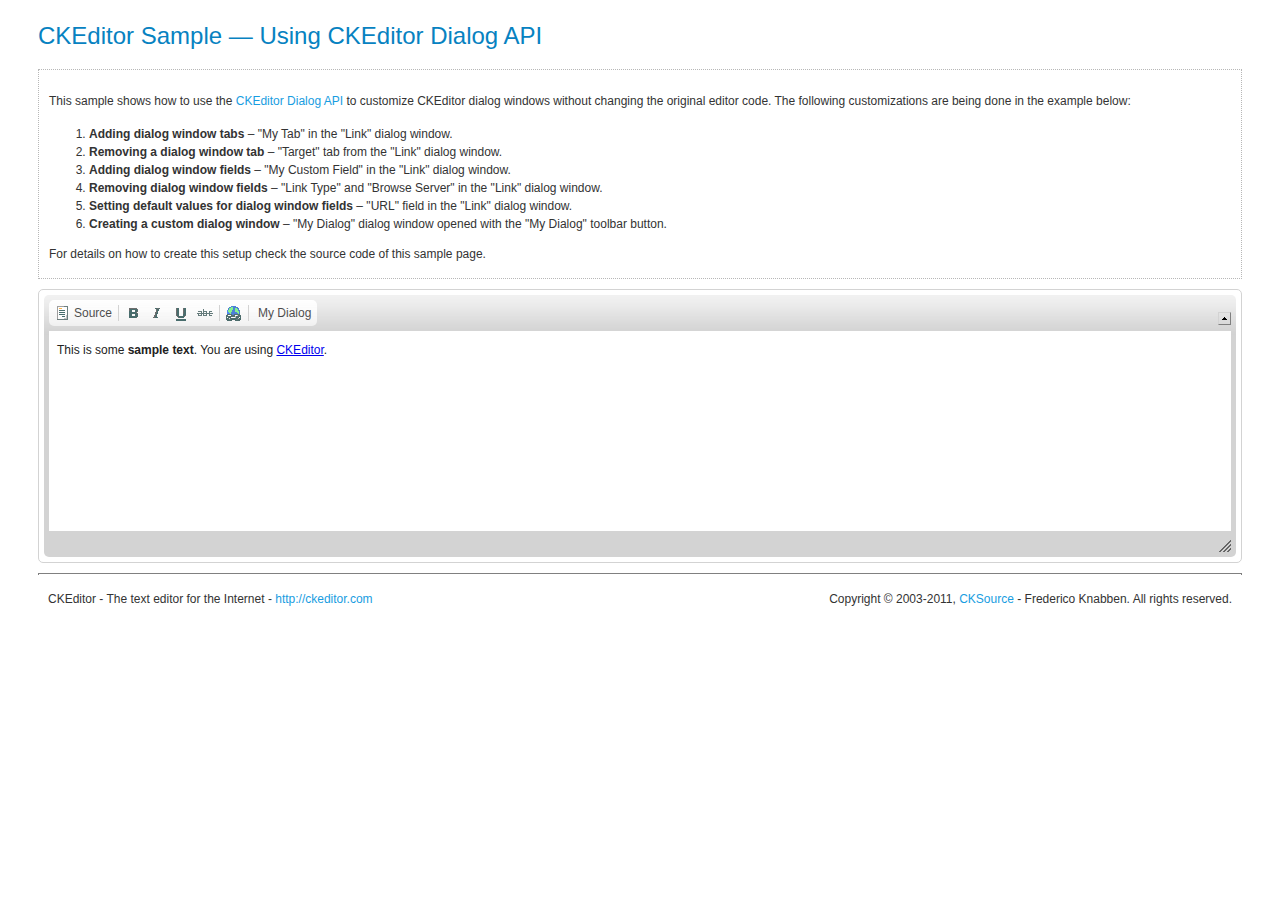
<file: admin/libs/Panel/ckeditor/_samples/api_dialog.html>
<!DOCTYPE html PUBLIC "-//W3C//DTD XHTML 1.0 Transitional//EN" "http://www.w3.org/TR/xhtml1/DTD/xhtml1-transitional.dtd">
<!--
Copyright (c) 2003-2011, CKSource - Frederico Knabben. All rights reserved.
For licensing, see LICENSE.html or http://ckeditor.com/license
-->
<html xmlns="http://www.w3.org/1999/xhtml">
<head>
	<title>Using API to Customize Dialog Windows &mdash; CKEditor Sample</title>
	<meta content="text/html; charset=utf-8" http-equiv="content-type" />
	<script type="text/javascript" src="../ckeditor.js"></script>
	<script src="sample.js" type="text/javascript"></script>
	<link href="sample.css" rel="stylesheet" type="text/css" />
	<style id="styles" type="text/css">

		.cke_button_myDialogCmd .cke_icon
		{
			display: none !important;
		}

		.cke_button_myDialogCmd .cke_label
		{
			display: inline !important;
		}

	</style>
	<script type="text/javascript">
	//<![CDATA[

// When opening a dialog, its "definition" is created for it, for
// each editor instance. The "dialogDefinition" event is then
// fired. We should use this event to make customizations to the
// definition of existing dialogs.
CKEDITOR.on( 'dialogDefinition', function( ev )
	{
		// Take the dialog name and its definition from the event
		// data.
		var dialogName = ev.data.name;
		var dialogDefinition = ev.data.definition;

		// Check if the definition is from the dialog we're
		// interested on (the "Link" dialog).
		if ( dialogName == 'link' )
		{
			// Get a reference to the "Link Info" tab.
			var infoTab = dialogDefinition.getContents( 'info' );

			// Add a text field to the "info" tab.
			infoTab.add( {
					type : 'text',
					label : 'My Custom Field',
					id : 'customField',
					'default' : 'Sample!',
					validate : function()
					{
						if ( /\d/.test( this.getValue() ) )
							return 'My Custom Field must not contain digits';
					}
				});

			// Remove the "Link Type" combo and the "Browser
			// Server" button from the "info" tab.
			infoTab.remove( 'linkType' );
			infoTab.remove( 'browse' );

			// Set the default value for the URL field.
			var urlField = infoTab.get( 'url' );
			urlField['default'] = 'www.example.com';

			// Remove the "Target" tab from the "Link" dialog.
			dialogDefinition.removeContents( 'target' );

			// Add a new tab to the "Link" dialog.
			dialogDefinition.addContents({
				id : 'customTab',
				label : 'My Tab',
				accessKey : 'M',
				elements : [
					{
						id : 'myField1',
						type : 'text',
						label : 'My Text Field'
					},
					{
						id : 'myField2',
						type : 'text',
						label : 'Another Text Field'
					}
				]
			});

			// Rewrite the 'onFocus' handler to always focus 'url' field.
			dialogDefinition.onFocus = function()
			{
				var urlField = this.getContentElement( 'info', 'url' );
				urlField.select();
			};
		}
	});

	//]]>
	</script>

</head>
<body>
	<h1 class="samples">
		CKEditor Sample &mdash; Using CKEditor Dialog API
	</h1>
	<div class="description">
	<p>
		This sample shows how to use the
		<a class="samples" href="http://docs.cksource.com/ckeditor_api/symbols/CKEDITOR.dialog.html">CKEditor Dialog API</a>
		to customize CKEditor dialog windows without changing the original editor code.
		The following customizations are being done in the example below:
	</p>
	<ol>
		<li><strong>Adding dialog window tabs</strong> &ndash; "My Tab" in the "Link" dialog window.</li>
		<li><strong>Removing a dialog window tab</strong> &ndash; "Target" tab from the "Link" dialog window.</li>
		<li><strong>Adding dialog window fields</strong> &ndash; "My Custom Field" in the "Link" dialog window.</li>
		<li><strong>Removing dialog window fields</strong> &ndash; "Link Type" and "Browse Server" in the "Link"
			dialog window.</li>
		<li><strong>Setting default values for dialog window fields</strong> &ndash; "URL" field in the
			"Link" dialog window. </li>
		<li><strong>Creating a custom dialog window</strong> &ndash; "My Dialog" dialog window opened with the "My Dialog" toolbar button.</li>
	</ol>
	<p>
For details on how to create this setup check the source code of this sample page.
	</p>
	</div>


	<!-- This <div> holds alert messages to be display in the sample page. -->
	<div id="alerts">
		<noscript>
			<p>
				<strong>CKEditor requires JavaScript to run</strong>. In a browser with no JavaScript
				support, like yours, you should still see the contents (HTML data) and you should
				be able to edit it normally, without a rich editor interface.
			</p>
		</noscript>
	</div>
	<!-- This <fieldset> holds the HTML that you will usually find in your
	     pages. -->
	<textarea cols="80" id="editor1" name="editor1" rows="10">&lt;p&gt;This is some &lt;strong&gt;sample text&lt;/strong&gt;. You are using &lt;a href="http://ckeditor.com/"&gt;CKEditor&lt;/a&gt;.&lt;/p&gt;</textarea>
	<script type="text/javascript">
		//<![CDATA[
			// Replace the <textarea id="editor1"> with an CKEditor instance.
			var editor = CKEDITOR.replace( 'editor1',
				{
					// Defines a simpler toolbar to be used in this sample.
					// Note that we have added out "MyButton" button here.
					toolbar : [ [ 'Source', '-', 'Bold', 'Italic', 'Underline', 'Strike','-','Link', '-', 'MyButton' ] ]
				});

			// Listen for the "pluginsLoaded" event, so we are sure that the
			// "dialog" plugin has been loaded and we are able to do our
			// customizations.
			editor.on( 'pluginsLoaded', function( ev )
				{
					// If our custom dialog has not been registered, do that now.
					if ( !CKEDITOR.dialog.exists( 'myDialog' ) )
					{
						// We need to do the following trick to find out the dialog
						// definition file URL path. In the real world, you would simply
						// point to an absolute path directly, like "/mydir/mydialog.js".
						var href = document.location.href.split( '/' );
						href.pop();
						href.push( 'api_dialog', 'my_dialog.js' );
						href = href.join( '/' );

						// Finally, register the dialog.
						CKEDITOR.dialog.add( 'myDialog', href );
					}

					// Register the command used to open the dialog.
					editor.addCommand( 'myDialogCmd', new CKEDITOR.dialogCommand( 'myDialog' ) );

					// Add the a custom toolbar buttons, which fires the above
					// command..
					editor.ui.addButton( 'MyButton',
						{
							label : 'My Dialog',
							command : 'myDialogCmd'
						} );
				});
		//]]>
	</script>
	<div id="footer">
		<hr />
		<p>
			CKEditor - The text editor for the Internet - <a class="samples" href="http://ckeditor.com/">http://ckeditor.com</a>
		</p>
		<p id="copy">
			Copyright &copy; 2003-2011, <a class="samples" href="http://cksource.com/">CKSource</a> - Frederico
			Knabben. All rights reserved.
		</p>
	</div>
</body>
</html>
</file>
<file: fonts/font.css>
﻿@font-face {
	font-family: 'Gotham-UltraItalic';
	src: url('Gotham-UltraItalic.eot?') format('eot'), 
	     url('Gotham-UltraItalic.otf')  format('opentype'),
	     url('Gotham-UltraItalic.woff') format('woff'), 
	     url('Gotham-UltraItalic.ttf')  format('truetype'),
	     url('Gotham-UltraItalic.svg#Gotham-UltraItalic') format('svg');
}

@font-face {
	font-family: 'Gotham-Ultra';
	src: url('Gotham-Ultra.eot?') format('eot'), 
	     url('Gotham-Ultra.otf')  format('opentype'),
	     url('Gotham-Ultra.woff') format('woff'), 
	     url('Gotham-Ultra.ttf')  format('truetype'),
	     url('Gotham-Ultra.svg#Gotham-Ultra') format('svg');
}


@font-face {
	font-family: 'Gotham-ThinItalic';
	src: url('Gotham-ThinItalic.eot?') format('eot'), 
	     url('Gotham-ThinItalic.otf')  format('opentype'),
	     url('Gotham-ThinItalic.woff') format('woff'), 
	     url('Gotham-ThinItalic.ttf')  format('truetype'),
	     url('Gotham-ThinItalic.svg#Gotham-ThinItalic') format('svg');
}


@font-face {
	font-family: 'Gotham-Thin';
	src: url('Gotham-Thin.eot?') format('eot'), 
	     url('Gotham-Thin.otf')  format('opentype'),
	     url('Gotham-Thin.woff') format('woff'), 
	     url('Gotham-Thin.ttf')  format('truetype'),
	     url('Gotham-Thin.svg#Gotham-Thin') format('svg');
}

@font-face {
	font-family: 'Gotham-MediumItalic';
	src: url('Gotham-MediumItalic.eot?') format('eot'), 
	     url('Gotham-MediumItalic.otf')  format('opentype'),
	     url('Gotham-MediumItalic.woff') format('woff'), 
	     url('Gotham-MediumItalic.ttf')  format('truetype'),
	     url('Gotham-MediumItalic.svg#Gotham-MediumItalic') format('svg');
}


@font-face {
	font-family: 'Gotham-Medium';
	src: url('Gotham-Medium.eot?') format('eot'), 
	     url('Gotham-Medium.otf')  format('opentype'),
	     url('Gotham-Medium.woff') format('woff'), 
	     url('Gotham-Medium.ttf')  format('truetype'),
	     url('Gotham-Medium.svg#Gotham-Medium') format('svg');
}

@font-face {
	font-family: 'Gotham-Light';
	src: url('Gotham-Light.eot?') format('eot'), 
	     url('Gotham-Light.otf')  format('opentype'),
	     url('Gotham-Light.woff') format('woff'), 
	     url('Gotham-Light.ttf')  format('truetype'),
	     url('Gotham-Light.svg#Gotham-Light') format('svg');
}

@font-face {
	font-family: 'Gotham-ExtraLightItalic';
	src: url('Gotham-ExtraLightItalic.eot?') format('eot'), 
	     url('Gotham-ExtraLightItalic.otf')  format('opentype'),
	     url('Gotham-ExtraLightItalic.woff') format('woff'), 
	     url('Gotham-ExtraLightItalic.ttf')  format('truetype'),
	     url('Gotham-ExtraLightItalic.svg#Gotham-ExtraLightItalic') format('svg');
}


@font-face {
	font-family: 'Gotham-ExtraLight';
	src: url('Gotham-ExtraLight.eot?') format('eot'), 
	     url('Gotham-ExtraLight.otf')  format('opentype'),
	     url('Gotham-ExtraLight.woff') format('woff'), 
	     url('Gotham-ExtraLight.ttf')  format('truetype'),
	     url('Gotham-ExtraLight.svg#Gotham-ExtraLight') format('svg');
}

@font-face {
	font-family: 'Gotham-BookItalic';
	src: url('Gotham-BookItalic.eot?') format('eot'), 
	     url('Gotham-BookItalic.otf')  format('opentype'),
	     url('Gotham-BookItalic.woff') format('woff'), 
	     url('Gotham-BookItalic.ttf')  format('truetype'),
	     url('Gotham-BookItalic.svg#Gotham-BookItalic') format('svg');
}


@font-face {
	font-family: 'Gotham-Book';
	src: url('Gotham-Book.eot?') format('eot'), 
	     url('Gotham-Book.otf')  format('opentype'),
	     url('Gotham-Book.woff') format('woff'), 
	     url('Gotham-Book.ttf')  format('truetype'),
	     url('Gotham-Book.svg#Gotham-Book') format('svg');
}

@font-face {
	font-family: 'Gotham-BoldItalic';
	src: url('Gotham-BoldItalic.eot?') format('eot'), 
	     url('Gotham-BoldItalic.otf')  format('opentype'),
	     url('Gotham-BoldItalic.woff') format('woff'), 
	     url('Gotham-BoldItalic.ttf')  format('truetype'),
	     url('Gotham-BoldItalic.svg#Gotham-BoldItalic') format('svg');
}

@font-face {
	font-family: 'Gotham-Bold';
	src: url('Gotham-Bold.eot?') format('eot'), 
	     url('Gotham-Bold.otf')  format('opentype'),
	     url('Gotham-Bold.woff') format('woff'), 
	     url('Gotham-Bold.ttf')  format('truetype'),
	     url('Gotham-Bold.svg#Gotham-Bold') format('svg');
}

@font-face {
	font-family: 'Gotham-BlackItalic';
	src: url('Gotham-BlackItalic.eot?') format('eot'), 
	     url('Gotham-BlackItalic.otf')  format('opentype'),
	     url('Gotham-BlackItalic.woff') format('woff'), 
	     url('Gotham-BlackItalic.ttf')  format('truetype'),
	     url('Gotham-BlackItalic.svg#Gotham-BlackItalic') format('svg');
}

@font-face {
	font-family: 'Gotham-Black';
	src: url('Gotham-Black.eot?') format('eot'), 
	     url('Gotham-Black.otf')  format('opentype'),
	     url('Gotham-Black.woff') format('woff'), 
	     url('Gotham-Black.ttf')  format('truetype'),
	     url('Gotham-Black.svg#Gotham-Black') format('svg');
}
</file>
<file: css/custom.css>
html {
  position: relative;
  min-height: 100%;
}
body {
 
  margin-bottom: 60px;
font-family: "Gotham-ExtraLight","Helvetica Neue", Arial, Helvetica, Geneva, sans-serif;
color:#000000 !important;
font-size: 11pt;
text-shadow: 0 0 1px rgba(0,0,0,0.3);
}
#footer {
  font-family:Helvetica, Geneva, sans-serif;
  font-size: 9pt;
  position: absolute;
  bottom: 0;
  width: 100%;

  background-color: #000000;
}


body > .container {
  padding: 10px 15px 0;
}
.container .text-muted {
  margin: 20px 0;
}

#footer > .container {
padding-right: 15px;
padding-left: 15px;
text-align: right;
color: #ffffff;
margin: 10px 0px 10px 0;
width: 100% !important;

}

code {
  font-size: 80%;
}

.navbar{
  margin-top: 60px !important;
margin-bottom: 5px;
}

.navbar-nav {
margin: 0px 0px 0px 32.5% !important;
}

a:hover, a:focus {
  text-decoration: none;
  }
.navbar-nav a {
color: #000000;
font-family: "Gotham-Bold","Helvetica Neue", Arial, Helvetica, Geneva, sans-serif;
font-size: 11pt;
text-decoration: none;
padding-top: 0px !important;
padding-bottom: 0px !important;
} 
.navbar-nav .active a{
  background: #000000;
color: #ffffff !important;
}
.separator{
padding: 10px !important;
}
.slogan{
  font-family: "Gotham-Light","Helvetica Neue", Arial, Helvetica, Geneva, sans-serif;
  font-size: 35pt;
}

.slogan_black{
  font-family: "Gotham-Book","Helvetica Neue", Arial, Helvetica, Geneva, sans-serif;
}


h2{
font-family: "Gotham-Bold","Helvetica Neue", Arial, Helvetica, Geneva, sans-serif;
margin-top: 0px;
font-size: 42px !important;

}
#content{
	margin-bottom: 50px;
	overflow-y: auto;
	height: 380px;
	text-align: justify;
	padding-right: 10px;
}

#content .row{
margin: 20px 0px 0px 0px;

}

#content::-webkit-scrollbar{
width:8px;
background-color:#cccccc;
}
#content::-webkit-scrollbar-thumb{
width:15px;
background-color:#333333;
}
#content::-webkit-scrollbar-thumb:hover{
background-color:#999999;
border:0px solid #333333;
}
#content::-webkit-scrollbar-thumb:active{
background-color:#666666;
border:0px solid #333333;
}
#content::-webkit-scrollbar-track{
border:0px gray solid;
}

.fancybox{
margin-right:10px;
}

.form-group {
	margin-bottom: 0px !important;
}
.label{
background-color: #252525;
margin-bottom: 0px;
padding: 4px;
-webkit-border-radius: 5px 5px 0px 0px;
color: #ffffff;
border-radius: 5px 5px 0px 0px;
  font-family:"Gotham-Light","Helvetica Neue", Arial, Helvetica, Geneva, sans-serif;
}


.who-item{
	padding-right: 0px !important;
	padding-left: 0px !important;
	width: 160px;
}
.who-name{
font-size: 24pt;
margin-top: 0px;

font-family: "Gotham-ExtraLight","Helvetica Neue", Arial, Helvetica, Geneva, sans-serif;
}
.form-control {
border-radius: 0px 4px 4px 4px;
}

.form-control:focus {
border-color: #383838;
outline: 0;
-webkit-box-shadow: inset 0 1px 1px rgba(0,0,0,.075), 0 0 8px rgba(226, 226, 226, 0.6);
box-shadow: inset 0 1px 1px rgba(0,0,0,.075), 0 0 8px rgba(152, 155, 156, 0.6);
}
.cform{
border-radius: 0px 0px 5px 5px;
background-color: #000000;
color: #ffffff;
margin-left: 230px;
margin-top: 0px;
padding: 0px 5px 0px 5px;
}

.ftitle{
font-family: Arial, Helvetica, Geneva, sans-serif;

}
.contact-form{
background-color: #e6e6e6;
padding-top: 13px;
padding-bottom: 13px;
}
</file>
<file: admin/libs/Panel/ckeditor/_samples/sample.css>
/*
Copyright (c) 2003-2011, CKSource - Frederico Knabben. All rights reserved.
For licensing, see LICENSE.html or http://ckeditor.com/license
*/

html, body, h1, h2, h3, h4, h5, h6, div, span, blockquote, p, address, form, fieldset, img, ul, ol, dl, dt, dd, li, hr, table, td, th, strong, em, sup, sub, dfn, ins, del, q, cite, var, samp, code, kbd, tt, pre {
	line-height: 1.5em;
}

body {
	padding:10px 30px;
}

input, textarea, select, option, optgroup, button, td, th {
	font-size: 100%;
}

pre,
code,
kbd,
samp,
tt{
  font-family: monospace,monospace;
  font-size: 1em;
}

h1.samples {
  color:#0782C1;
  font-size:200%;
  font-weight:normal;
  margin: 0;
  padding: 0;
}

h2.samples {
  color:#000000;
  font-size:130%;
  margin: 0;
  padding: 0;
}

p, blockquote, address, form, pre, dl, h1.samples, h2.samples {
	margin-bottom:15px;
}

ul.samples {
	margin-bottom:15px;
}

.clear {
	clear:both;
}

fieldset
{
	margin: 0;
	padding: 10px;
}

body, input, textarea {
	color: #333333;
	font-family: Arial, Helvetica, sans-serif;
}

body {
	font-size: 75%;
}

a.samples {
	color:#189DE1;
	text-decoration:none;
}

a.samples:hover {
  text-decoration:underline;
}

form
{
	margin: 0;
	padding: 0;
}

pre.samples
{
	background-color: #F7F7F7;
	border: 1px solid #D7D7D7;
	overflow: auto;
	padding: 0.25em;
}

#alerts
{
	color: Red;
}

#footer hr
{
	margin: 10px 0 15px 0;
	height: 1px;
	border: solid 1px gray;
	border-bottom: none;
}

#footer p
{
	margin: 0 10px 10px 10px;
	float: left;
}

#footer #copy
{
	float: right;
}

#outputSample
{
	width: 100%;
	table-layout: fixed;
}

#outputSample thead th
{
	color: #dddddd;
	background-color: #999999;
	padding: 4px;
	white-space: nowrap;
}

#outputSample tbody th
{
	vertical-align: top;
	text-align: left;
}

#outputSample pre
{
	margin: 0;
	padding: 0;
	white-space: pre; /* CSS2 */
	white-space: -moz-pre-wrap; /* Mozilla*/
	white-space: -o-pre-wrap; /* Opera 7 */
	white-space: pre-wrap; /* CSS 2.1 */
	white-space: pre-line; /* CSS 3 (and 2.1 as well, actually) */
	word-wrap: break-word; /* IE */
}

.description {
	border: 1px dotted #B7B7B7;
	margin-bottom: 10px;
	padding: 10px 10px 0;
}

label {
	display: block;
	margin-bottom:6px;
}

.cke_dialog label
{
	display: inline;
	margin-bottom: auto;
}
</file>
